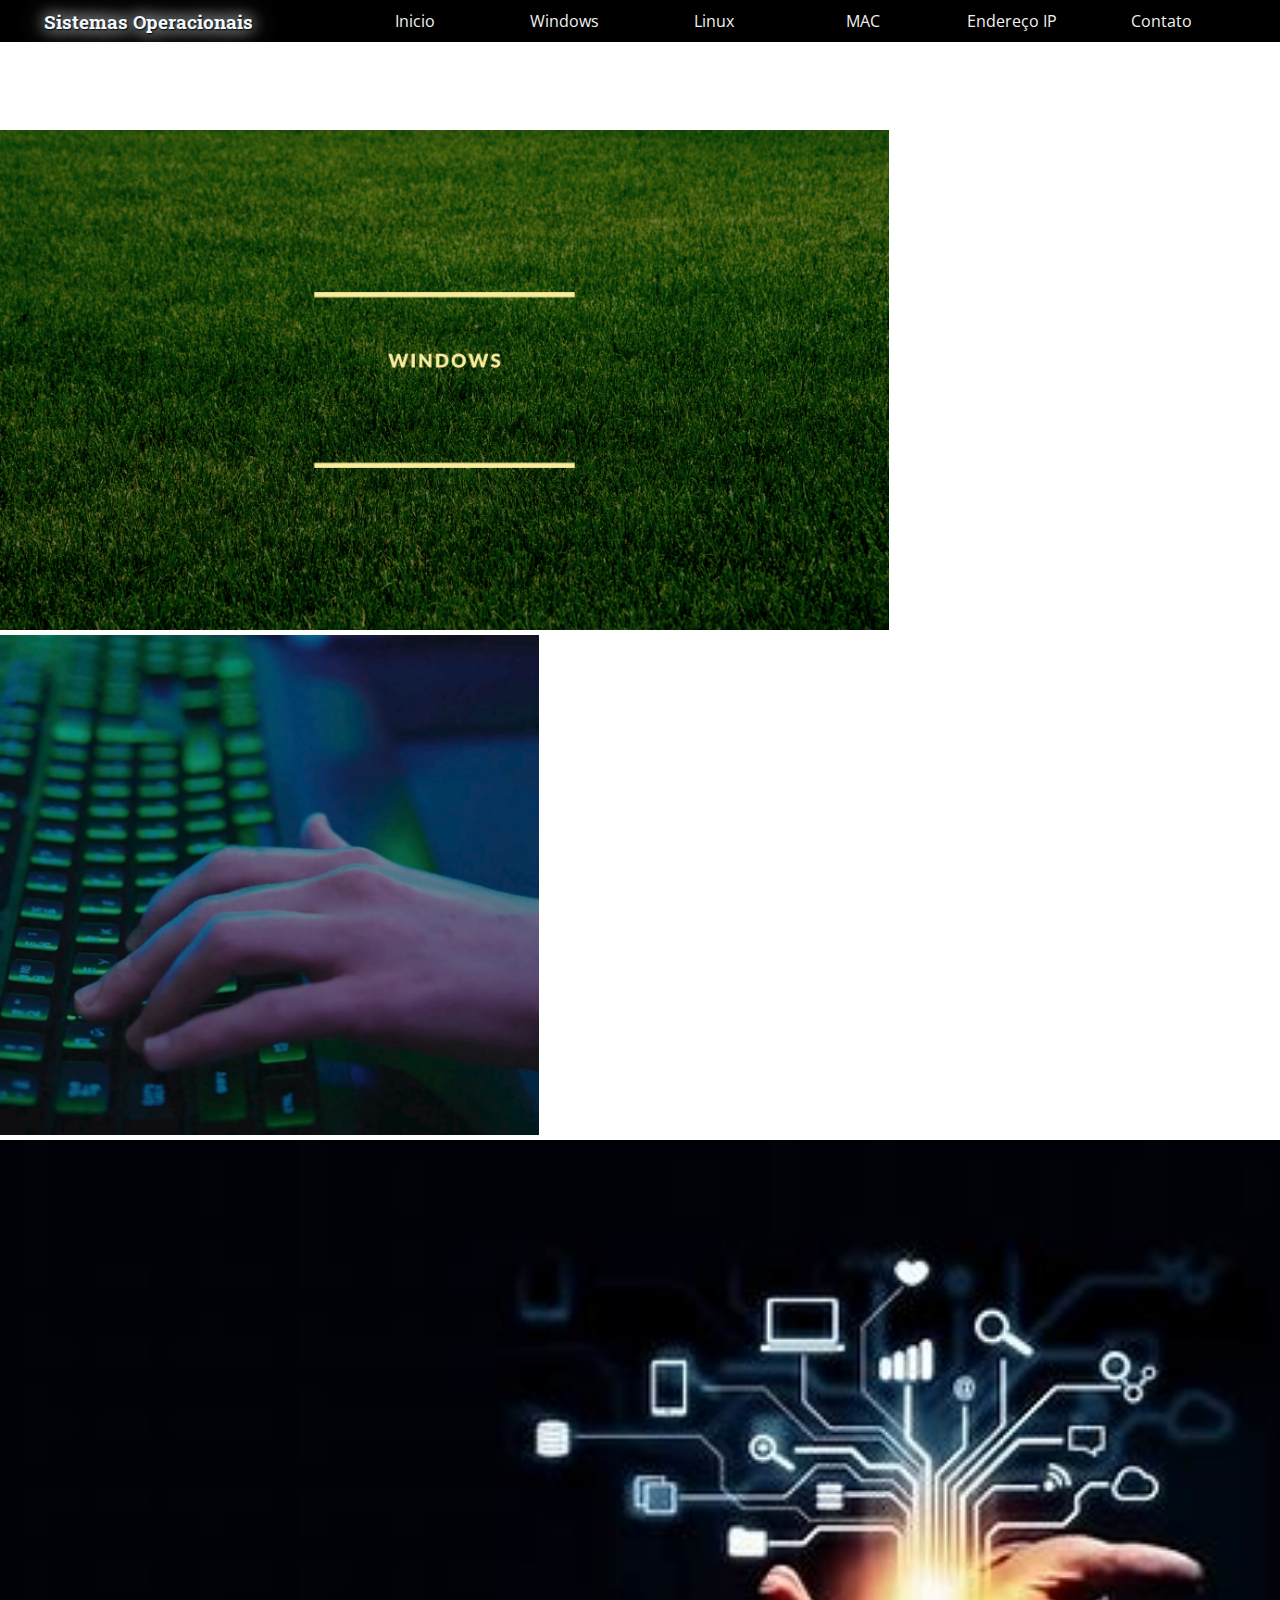
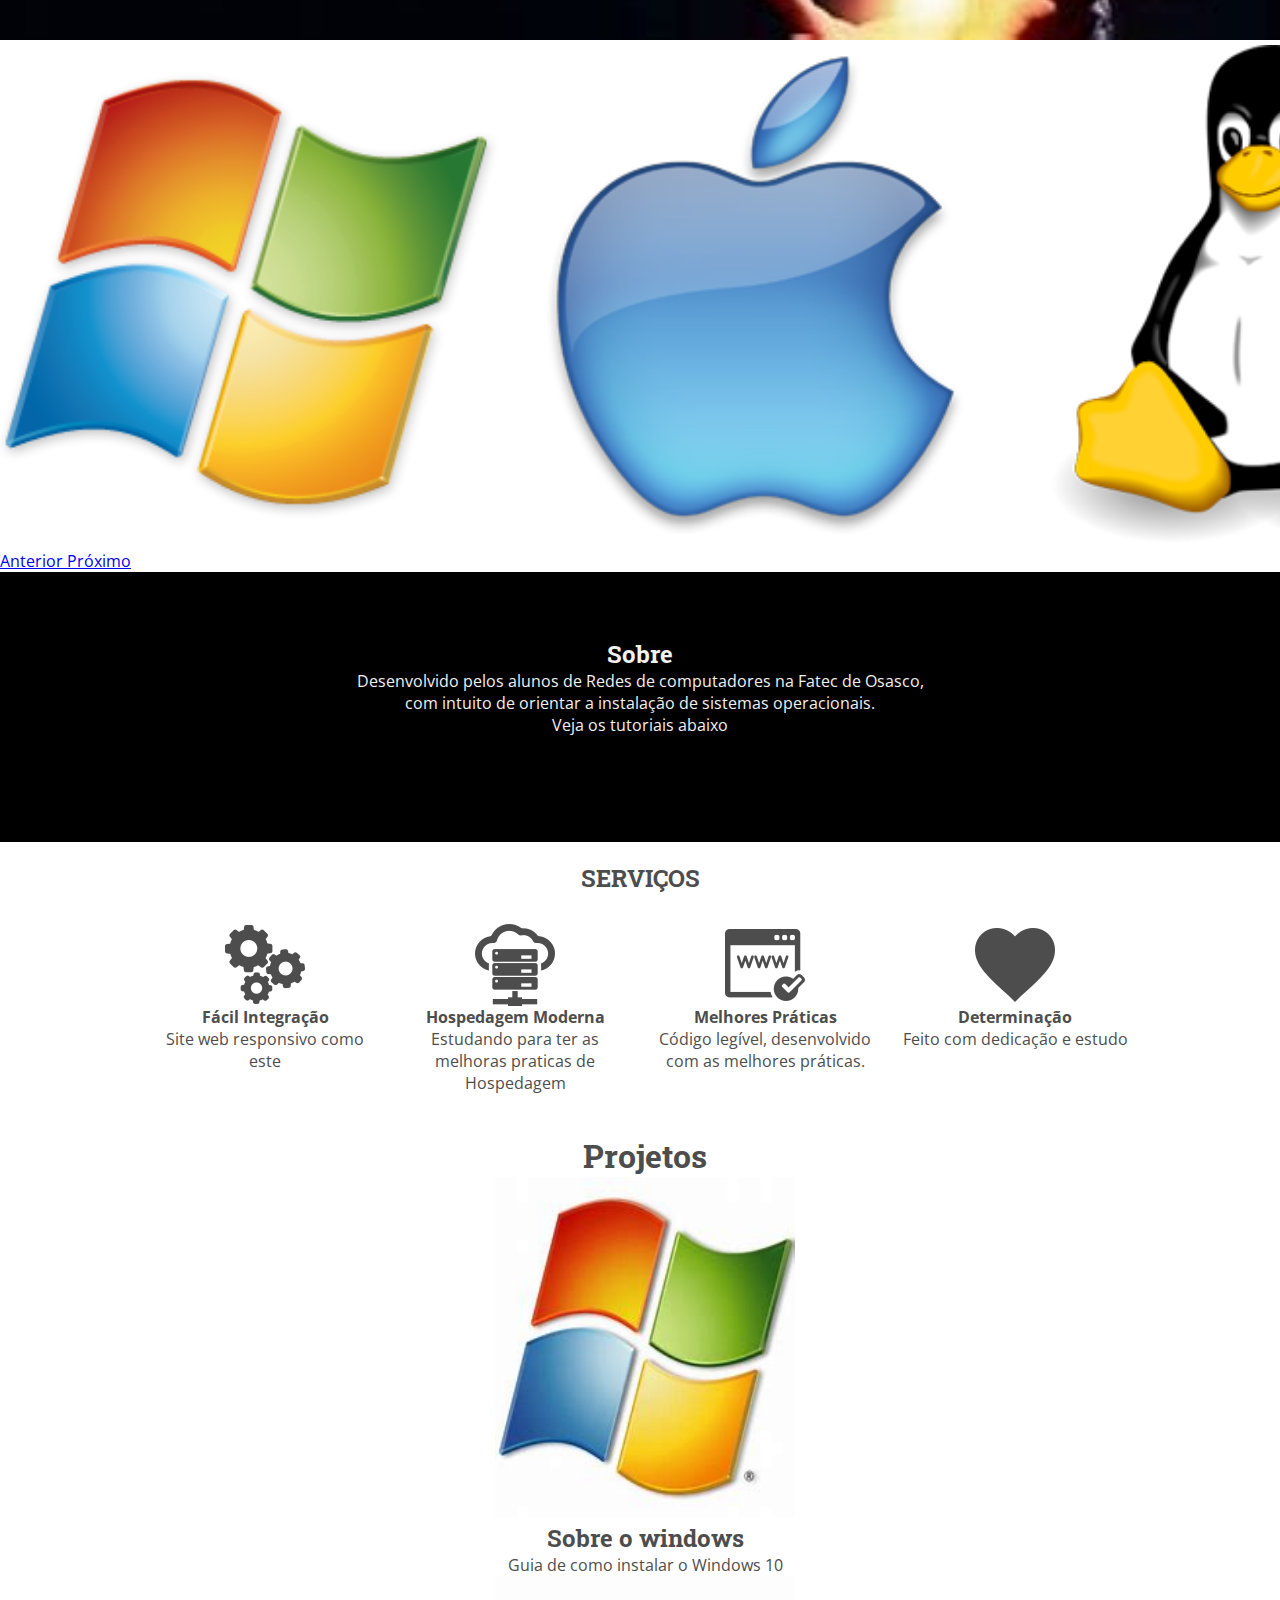
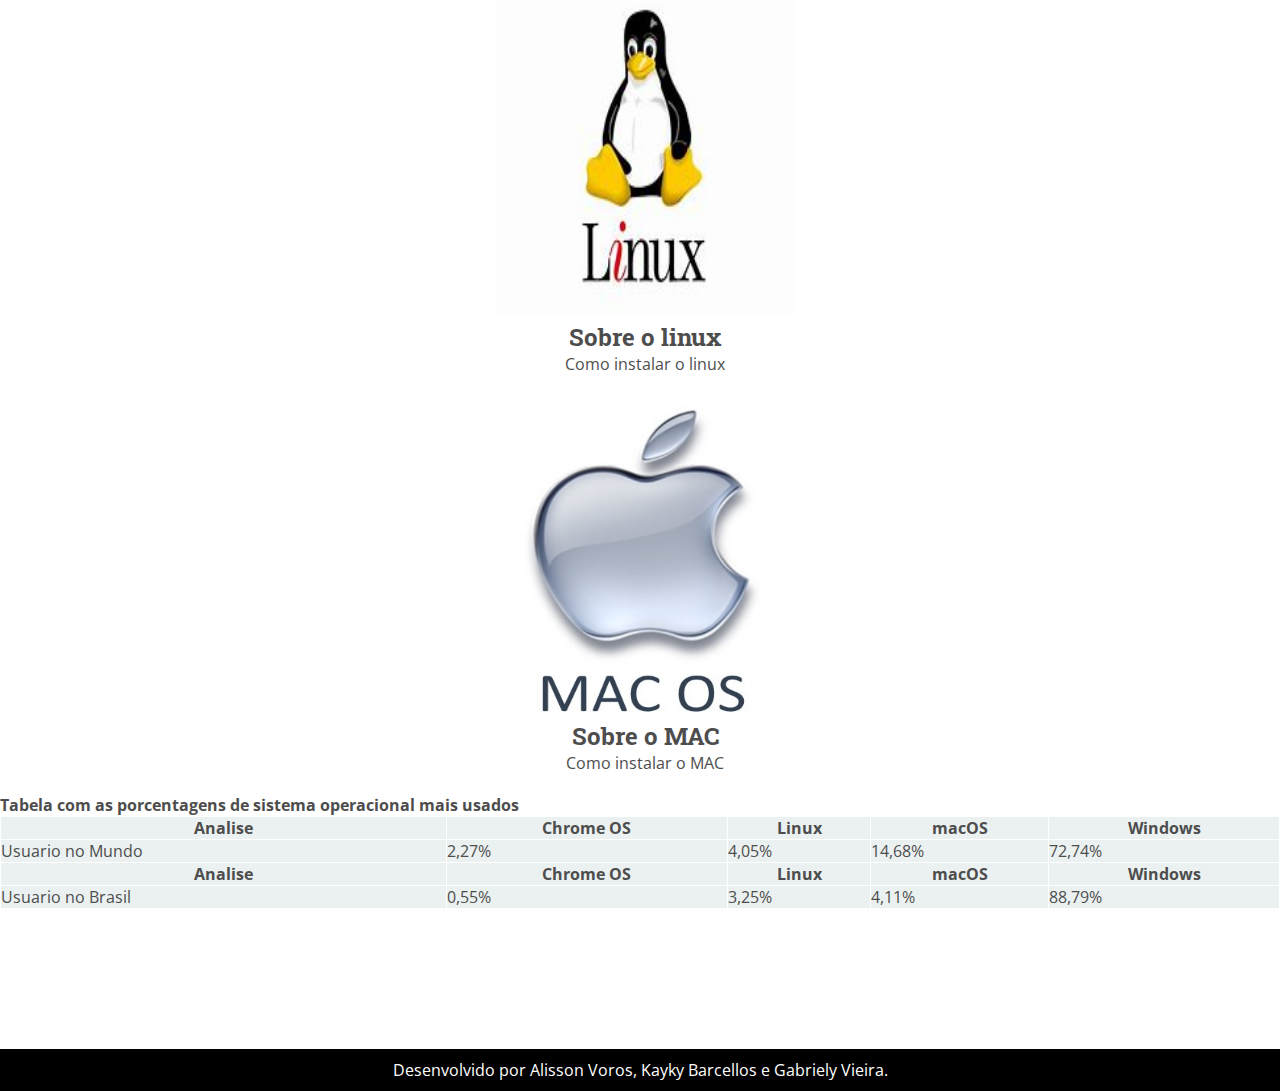
<file: index.html>
<!DOCTYPE html>
<html lang="pt-br">
<head>
    <meta charset="utf-8">
    <title>Sistemas Operacionais</title>
    <meta name="viewport" content="width=device-width, initial-scale=1.0">
    <link rel="stylesheet" href="https://stackpath.bootstrapcdn.com/bootstrap/4.1.3/css/bootstrap.min.css" integrity="sha384-MCw98/SFnGE8fJT3GXwEOngsV7Zt27NXFoaoApmYm81iuXoPkFOJwJ8ERdknLPMO" crossorigin="anonymous">
    <link href='https://fonts.googleapis.com/css?family=Open+Sans:400,700|Roboto+Slab:400,700|Pacifico' rel='stylesheet' type='text/css'>
    <link rel="stylesheet" href="css/style.css">
</head>
  
<body>
   <!-- MENU abaixo -->
    <nav>
      <h3>Sistemas Operacionais</h3>
        <ul>
            <li><a href="#">Inicio</a></li>
            <li><a href="PagWindows.html">Windows</a></li>
            <li><a href="PagLinux.html">Linux</a></li>
            <li><a href="PagMac.html">MAC</a></li>
            <li><a href="enderecoIP.html">Endereço IP</a></li> 
            <li><a href="contato.html">Contato</a></li>
        </ul>
    </nav>
 <!-- Carosel abaixo -->
<div id="carouselExampleIndicators" class="carousel slide" data-ride="carousel">
  <ol class="carousel-indicators" style=" color: black;">
    <li data-target="#carouselExampleIndicators" data-slide-to="0" class="active"></li>
    <li data-target="#carouselExampleIndicators" data-slide-to="1"></li>
    <li data-target="#carouselExampleIndicators" data-slide-to="2"></li>
    <li data-target="#carouselExampleIndicators" data-slide-to="3"></li>
  </ol>
  <div class="carousel-inner">
    <div class="carousel-item active">
      <img class="d-block w-100" src="./img/banner2.png" height="500px" height="450px" alt="Primeiro Slide">
    </div>
    <div class="carousel-item">
      <img class="d-block w-100" src="./img/banner7.png" height="500px" alt="Segundo Slide">
    </div>
    <div class="carousel-item">
      <img class="d-block w-100" src="./img/BANNER5.jpeg" height="500px" alt="Terceiro Slide">
    </div>
    <div class="carousel-item">
      <img class="d-block w-100" src="./img/banner4.png" height="500px" alt="quarto Slide">
    </div>
  </div>
  <a class="carousel-control-prev" href="#carouselExampleIndicators" role="button" data-slide="prev">
    <span class="carousel-control-prev-icon" aria-hidden="true"></span>
    <span class="sr-only">Anterior</span>
  </a>
  <a class="carousel-control-next" href="#carouselExampleIndicators" role="button" data-slide="next">
    <span class="carousel-control-next-icon" aria-hidden="true"></span>
    <span class="sr-only">Próximo</span>
  </a>
</div>
    <section id="sobre">
        <h2>Sobre </h2>
        <p>Desenvolvido pelos alunos de Redes de computadores na Fatec de Osasco,<br>
          com intuito de orientar a instalação de sistemas operacionais.<br>
          Veja os tutoriais abaixo
        </p>
    </section>

    <section id="servicos">
        <h2>SERVIÇOS</h2>
        <div>
            <img src="img/configs.png" alt="Engrenagens">
            <h4>Fácil Integração</h4>
            <p>Site web responsivo como este</p>
        </div>
        <div>
            <img src="img/hospedagem.png" alt="Servidor">
            <h4>Hospedagem Moderna</h4>
            <p>Estudando para ter as melhoras praticas de Hospedagem</p>
        </div>
        <div>
            <img src="img/site.png" alt="Navegador">
            <h4>Melhores Práticas</h4>
            <p>Código legível, desenvolvido com as melhores práticas.</p>
        </div>
        <div>
            <img src="img/coracao.png" alt="Coração">
            <h4>Determinação</h4>
            <p>Feito com dedicação e estudo</p>
        </div>
    </section>

    <section class="projetos">
        <h1>Projetos</h1>
        <div>
            <a href="PagWindows.html"><img src="img/win.jfif" alt="Windows"></a>
            <h2>Sobre o windows</h2>
            <p>Guia de como instalar o Windows 10</p>
        </div>
        <div>
            <a href="PagLinux.html"><img src="img/linux.jfif" alt="Linux"></a>
            <h2>Sobre o linux</h2>
            <p>Como instalar o linux</p>
        </div>
        <div>
            <a href="PagMac.html"><img src="img/mac.jpg" alt="MAC"></a>
            <h2>Sobre o MAC</h2>
            <p>Como instalar o MAC</p>
        </div>
    </section>
    <section>
      <h4>Tabela com as porcentagens de sistema operacional mais usados</h4>

<table style="width:100%">
  <tr>
    <th>Analise</th>
    <th>Chrome OS</th>
    <th>Linux</th> 
    <th>macOS</th>
    <th>Windows</th>
  </tr>
  <tr>
    <td>Usuario no Mundo</td>
    <td>2,27%</td>
    <td>4,05%</td>
    <td>14,68%</td>
    <td>72,74%</td>
  </tr>
  <tr>
    <th>Analise</th>
    <th>Chrome OS</th>
    <th>Linux</th> 
    <th>macOS</th>
    <th>Windows</th>
  </tr>
  <tr>
    <td>Usuario no Brasil</td>
    <td>0,55%</td>
    <td>3,25%</td>
    <td>4,11%</td>
    <td>88,79%</td>
  </tr>
  
</table>

    </section>

    <footer>
        <p>Desenvolvido por Alisson Voros, Kayky Barcellos e Gabriely Vieira.</p>
    </footer>
    
</body>
<script src="https://code.jquery.com/jquery-3.3.1.slim.min.js" integrity="sha384-q8i/X+965DzO0rT7abK41JStQIAqVgRVzpbzo5smXKp4YfRvH+8abtTE1Pi6jizo" crossorigin="anonymous"></script>
<script src="https://cdnjs.cloudflare.com/ajax/libs/popper.js/1.14.3/umd/popper.min.js" integrity="sha384-ZMP7rVo3mIykV+2+9J3UJ46jBk0WLaUAdn689aCwoqbBJiSnjAK/l8WvCWPIPm49" crossorigin="anonymous"></script>
<script src="https://stackpath.bootstrapcdn.com/bootstrap/4.1.3/js/bootstrap.min.js" integrity="sha384-ChfqqxuZUCnJSK3+MXmPNIyE6ZbWh2IMqE241rYiqJxyMiZ6OW/JmZQ5stwEULTy" crossorigin="anonymous"></script>

</html>
</file>
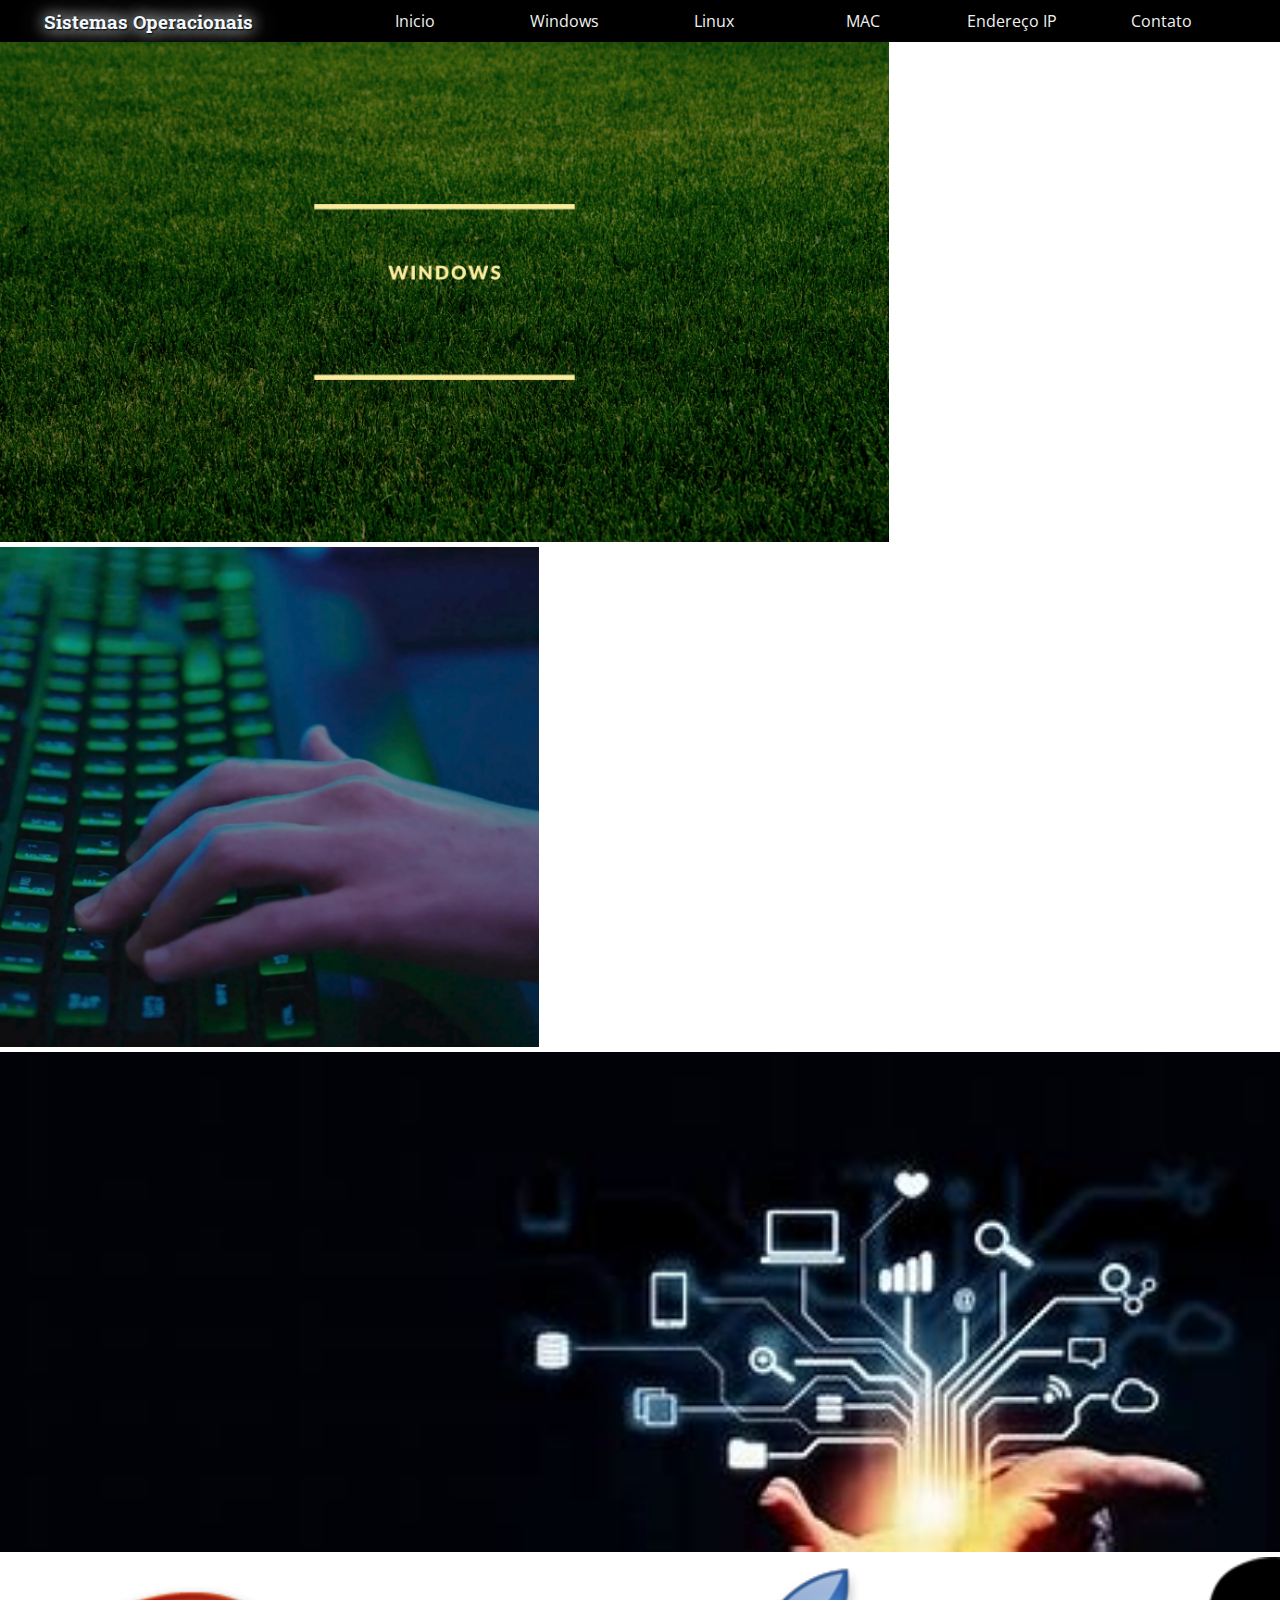
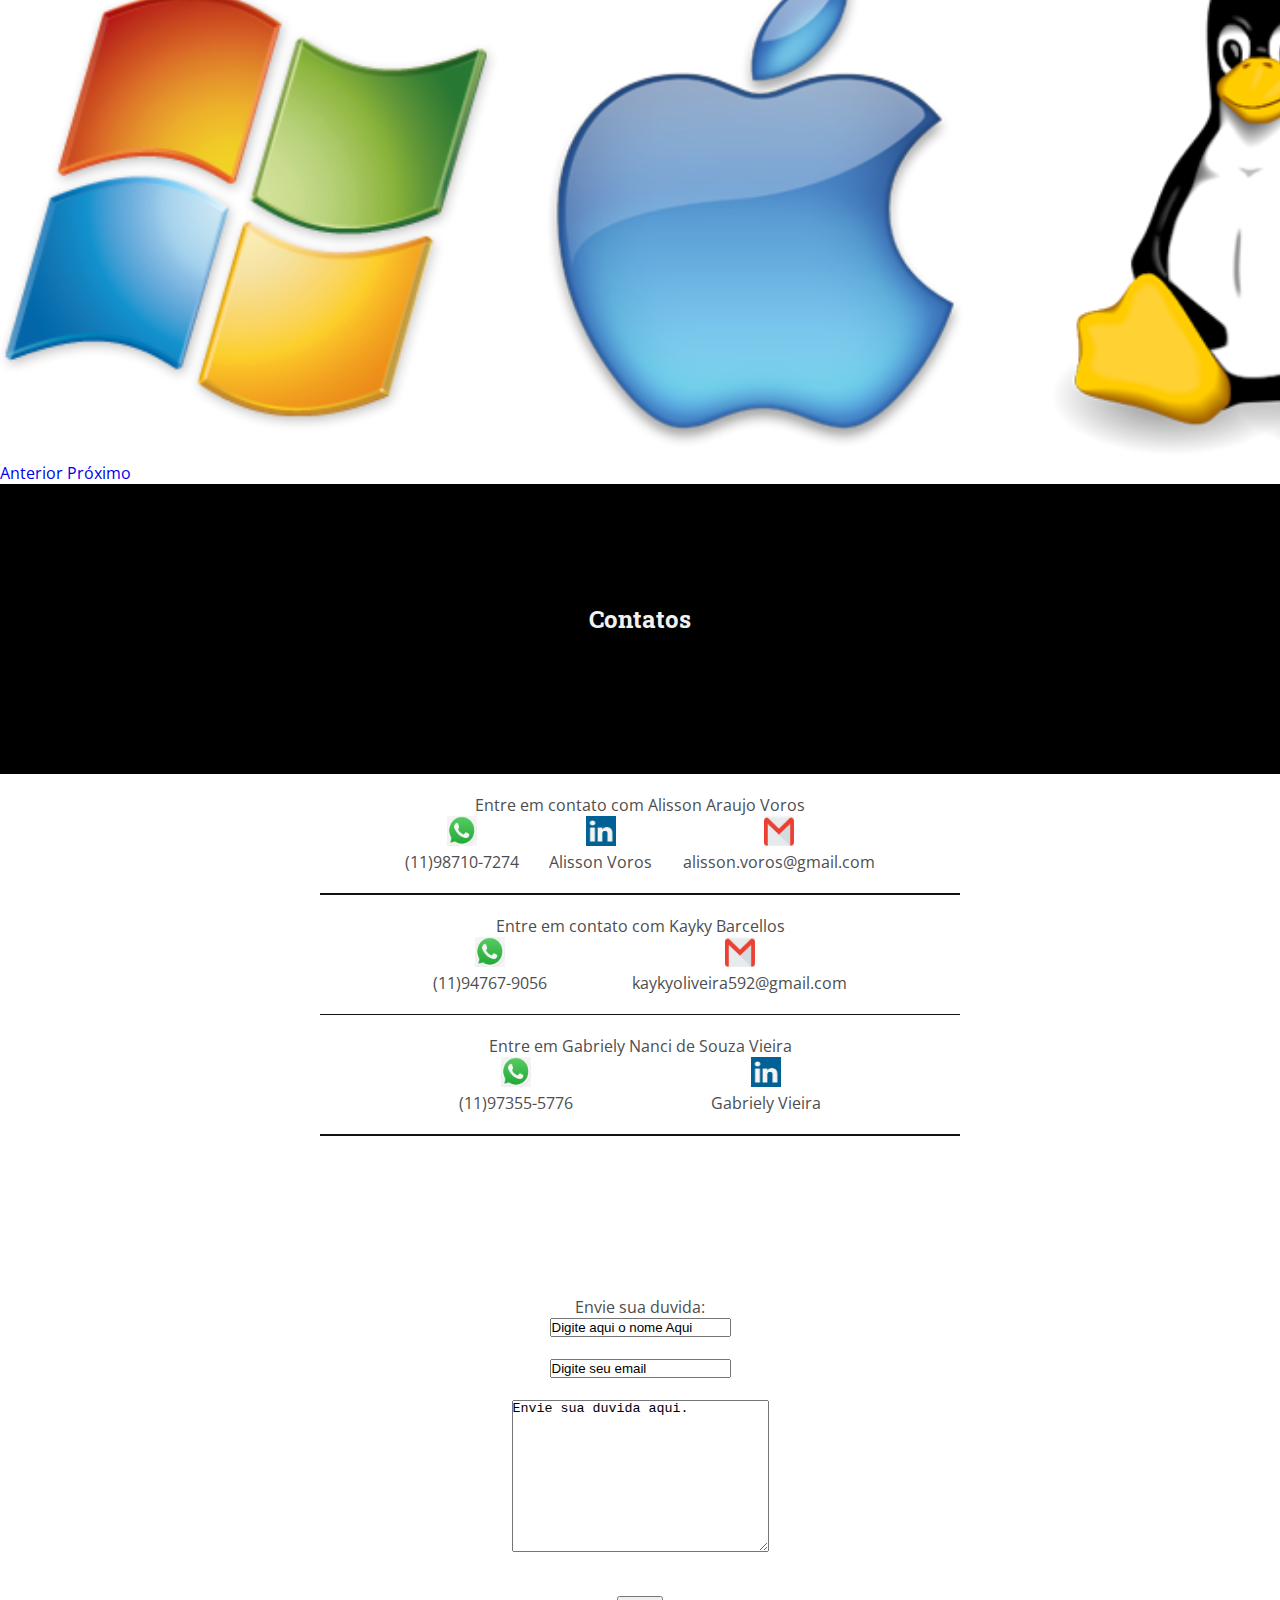
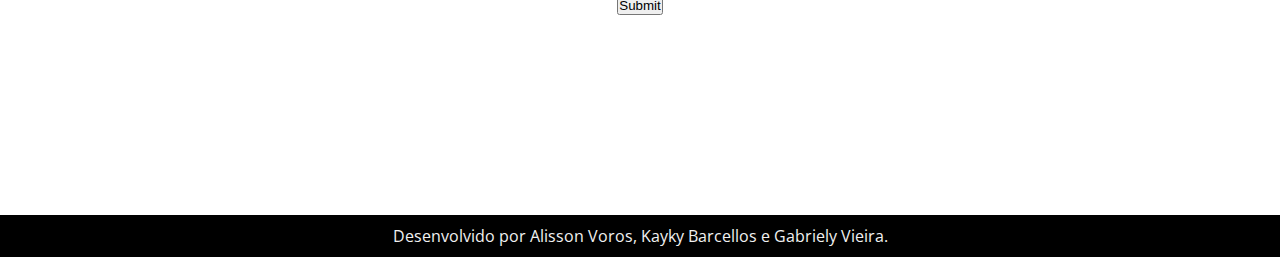
<file: contato.html>
<!DOCTYPE html>
<html lang="pt-br">
<head>
    <meta charset="utf-8">
    <title>Contato</title>
    <meta name="viewport" content="width=device-width, initial-scale=1.0">
    <link rel="stylesheet" href="https://stackpath.bootstrapcdn.com/bootstrap/4.1.3/css/bootstrap.min.css" integrity="sha384-MCw98/SFnGE8fJT3GXwEOngsV7Zt27NXFoaoApmYm81iuXoPkFOJwJ8ERdknLPMO" crossorigin="anonymous">
    <link href='https://fonts.googleapis.com/css?family=Open+Sans:400,700|Roboto+Slab:400,700|Pacifico' rel='stylesheet' type='text/css'>
    <link rel="stylesheet" href="css/style5.css">
</head>
  
<body>
   <!-- MENU abaixo -->
    <nav>
      <h3>Sistemas Operacionais</h3>
        <ul>
            <li><a href="index.html">Inicio</a></li>
            <li><a href="PagWindows.html">Windows</a></li>
            <li><a href="PagLinux.html">Linux</a></li>
            <li><a href="PagMac.html">MAC</a></li>
            <li><a href="enderecoIP.html">Endereço IP</a></li>
            <li><a href="contato.html">Contato</a></li>
        </ul>
    </nav>
 <!-- Carosel abaixo -->
<div id="carouselExampleIndicators" class="carousel slide" data-ride="carousel">
  <ol class="carousel-indicators" style=" color: black;">
    <li data-target="#carouselExampleIndicators" data-slide-to="0" class="active"></li>
    <li data-target="#carouselExampleIndicators" data-slide-to="1"></li>
    <li data-target="#carouselExampleIndicators" data-slide-to="2"></li>
    <li data-target="#carouselExampleIndicators" data-slide-to="3"></li>
  </ol>
  <div class="carousel-inner">
    <div class="carousel-item active">
      <img class="d-block w-100" src="./img/banner2.png" height="500px" height="450px" alt="Primeiro Slide">
    </div>
    <div class="carousel-item">
      <img class="d-block w-100" src="./img/banner7.png" height="500px" alt="Segundo Slide">
    </div>
    <div class="carousel-item">
      <img class="d-block w-100" src="./img/BANNER5.jpeg" height="500px" alt="Terceiro Slide">
    </div>
    <div class="carousel-item">
      <img class="d-block w-100" src="./img/banner4.png" height="500px" alt="quarto Slide">
    </div>
  </div>
  <a class="carousel-control-prev" href="#carouselExampleIndicators" role="button" data-slide="prev">
    <span class="carousel-control-prev-icon" aria-hidden="true"></span>
    <span class="sr-only">Anterior</span>
  </a>
  <a class="carousel-control-next" href="#carouselExampleIndicators" role="button" data-slide="next">
    <span class="carousel-control-next-icon" aria-hidden="true"></span>
    <span class="sr-only">Próximo</span>
  </a>
</div>
    <section id="sobre">
        <h2>Contatos</h2>
    </section>

    <section id="contato">
        <p>Entre em contato com Alisson Araujo Voros</p>
        <div>
            <img src="img/zap.png" alt="fone">
            <p>(11)98710-7274</a></p>
        </div>
        <div>
            <a href="https://www.linkedin.com/in/alissonvoros/"><img src="img/linkedin.png" alt="linkedIn"></a>
            <p>Alisson Voros</p>
        </div>
        <div>   
            <img src="img/email.png" alt="email">
            <p>alisson.voros@gmail.com</a></p>
        </div>
    </section>
    <div class="linha1">
    </div>
    
    <section id="contato">
      <p>Entre em contato com Kayky Barcellos
      </p>
      <div>
          <img src="img/zap.png" alt="fone">
          <p>(11)94767-9056</p>
      </div>
      <div>   
          <img src="img/email.png" alt="email">
          <p> kaykyoliveira592@gmail.com</p>
      </div>
  </section>
  <div class="linha2">
  </div>
  <section id="contato">
    <p>Entre em Gabriely Nanci de Souza Vieira</p>
    <div>
        <img src="img/zap.png" alt="fone">
        <p> (11)97355-5776</a></p>
    </div>
    <div>
        <a href="https://www.linkedin.com/in/gabriely-nanci-b670761b5/?utm_source=share&utm_campaign=share_via&utm_content=profile&utm_medium=android_app"><img src="img/linkedin.png" alt="linkedIn"></a>
        <p>Gabriely Vieira</p>
    </div>
</section>
<div class="linha3">
</div>
    <aside>
      <form action="/action_page.php">
        <label for="fname">Envie sua duvida:</label>
        <input type="text" id="fname" name="fname" value="Digite aqui o nome Aqui"><br>
        <input type="email" id="email" name="email" value="Digite seu email"><br>
        <textarea name="message" rows="10" cols="30">Envie sua duvida aqui.</textarea>
        <br><br>
        <input type="submit">
      </form>
    </aside>
    <footer>
        <p>Desenvolvido por Alisson Voros, Kayky Barcellos e Gabriely Vieira.</p>
    </footer>
    
</body>
<script src="https://code.jquery.com/jquery-3.3.1.slim.min.js" integrity="sha384-q8i/X+965DzO0rT7abK41JStQIAqVgRVzpbzo5smXKp4YfRvH+8abtTE1Pi6jizo" crossorigin="anonymous"></script>
<script src="https://cdnjs.cloudflare.com/ajax/libs/popper.js/1.14.3/umd/popper.min.js" integrity="sha384-ZMP7rVo3mIykV+2+9J3UJ46jBk0WLaUAdn689aCwoqbBJiSnjAK/l8WvCWPIPm49" crossorigin="anonymous"></script>
<script src="https://stackpath.bootstrapcdn.com/bootstrap/4.1.3/js/bootstrap.min.js" integrity="sha384-ChfqqxuZUCnJSK3+MXmPNIyE6ZbWh2IMqE241rYiqJxyMiZ6OW/JmZQ5stwEULTy" crossorigin="anonymous"></script>

</html>
</file>
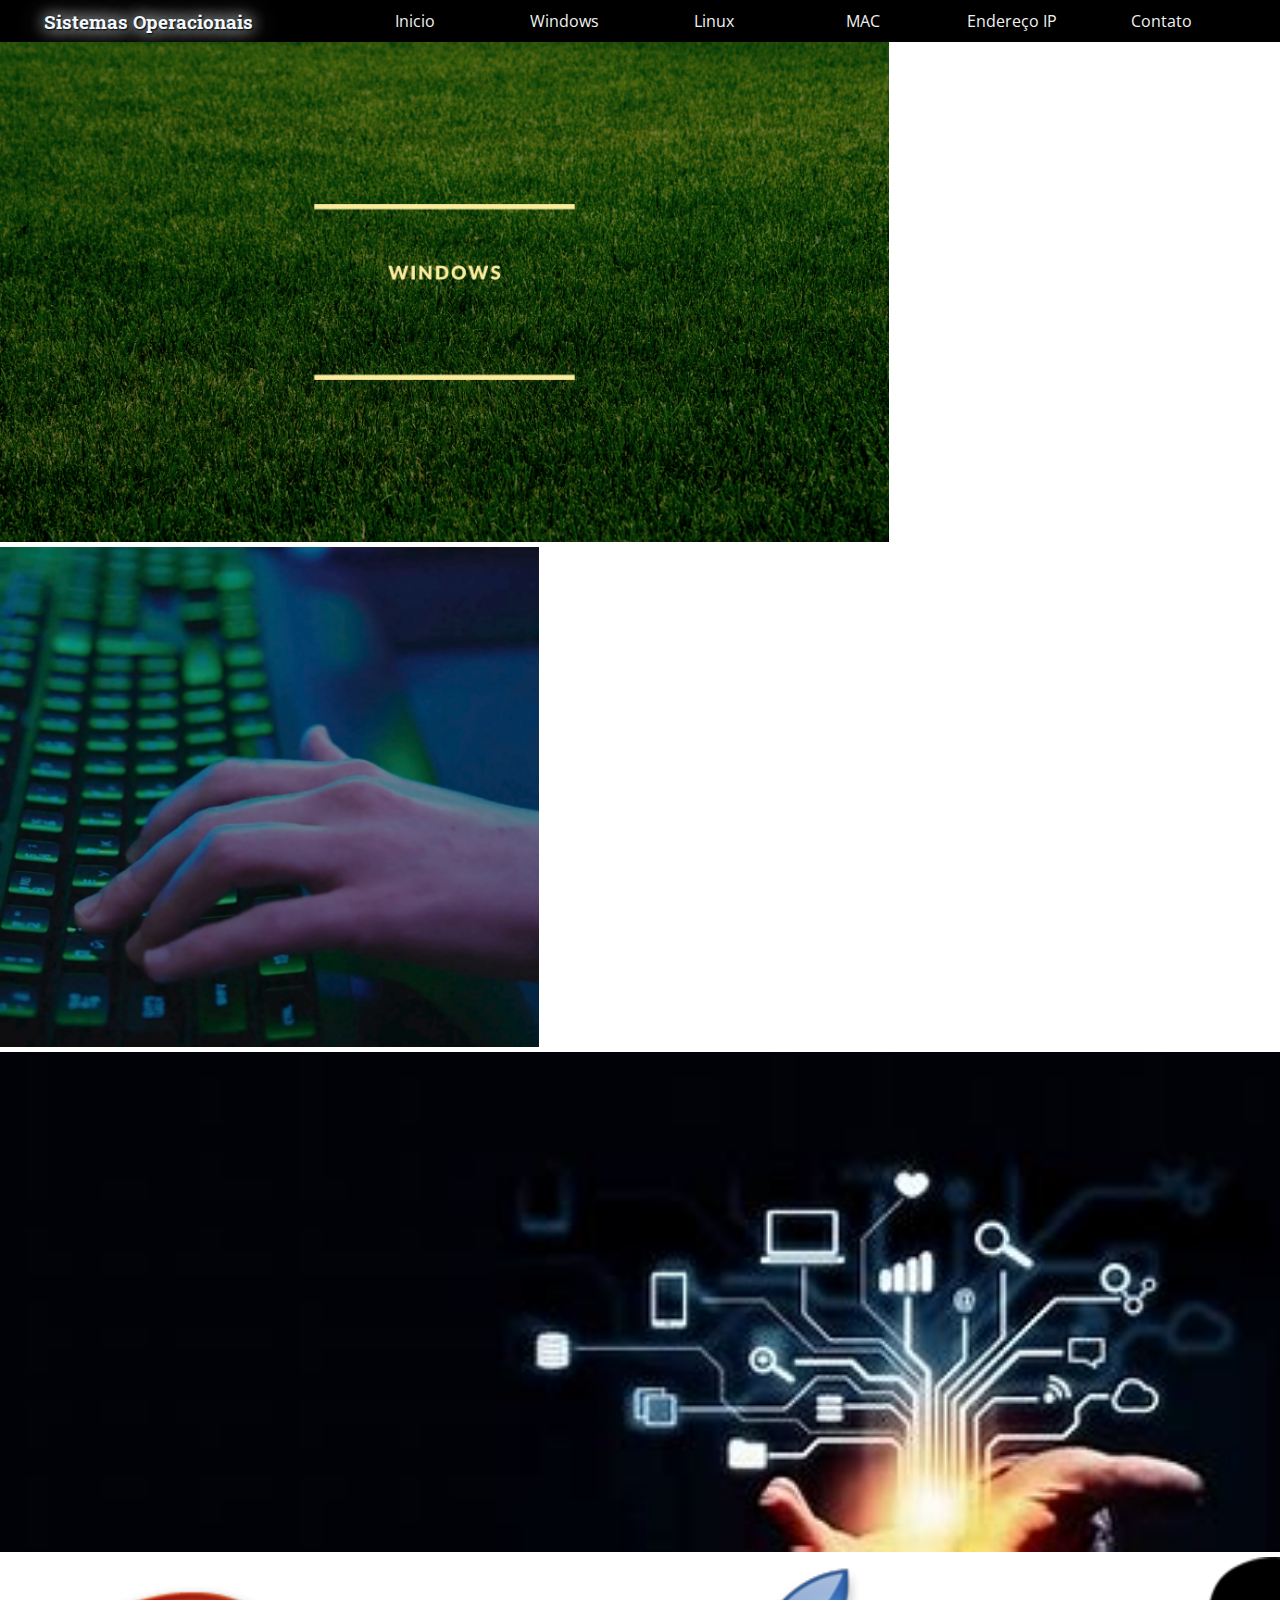
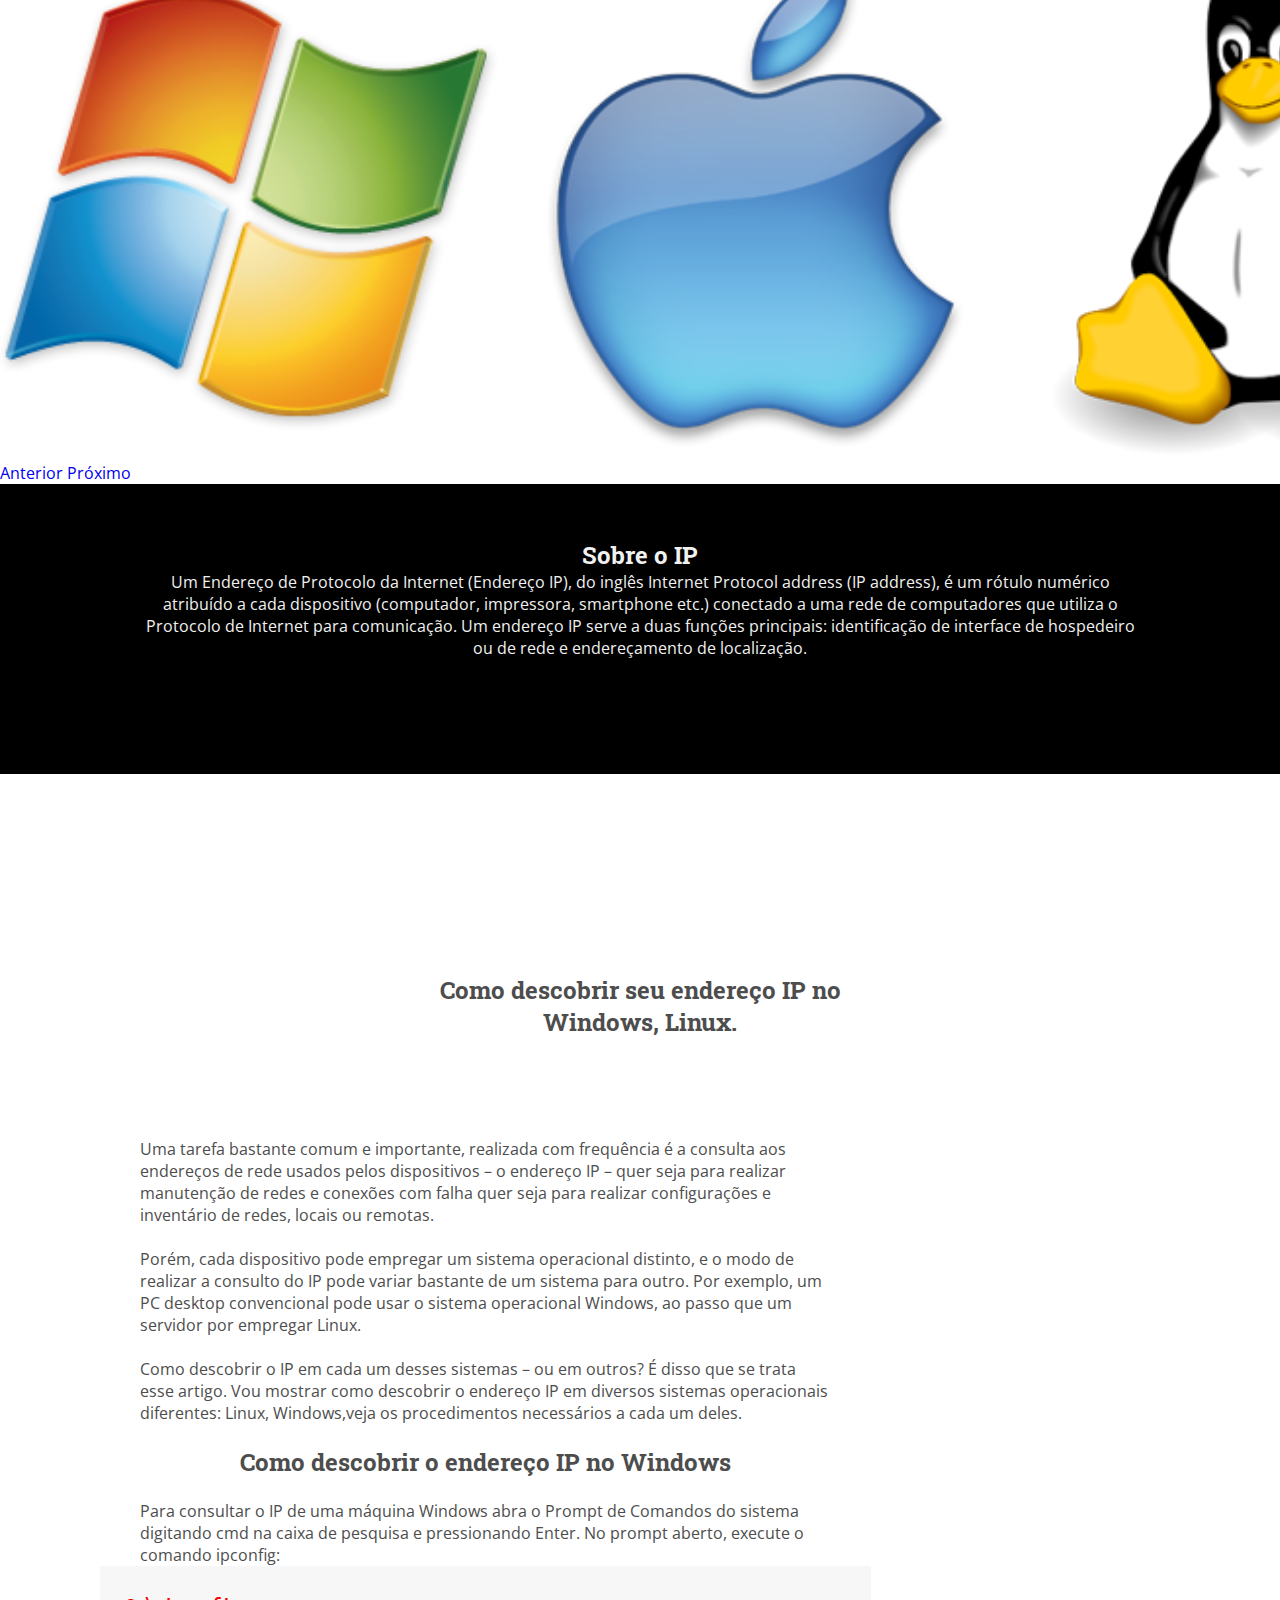
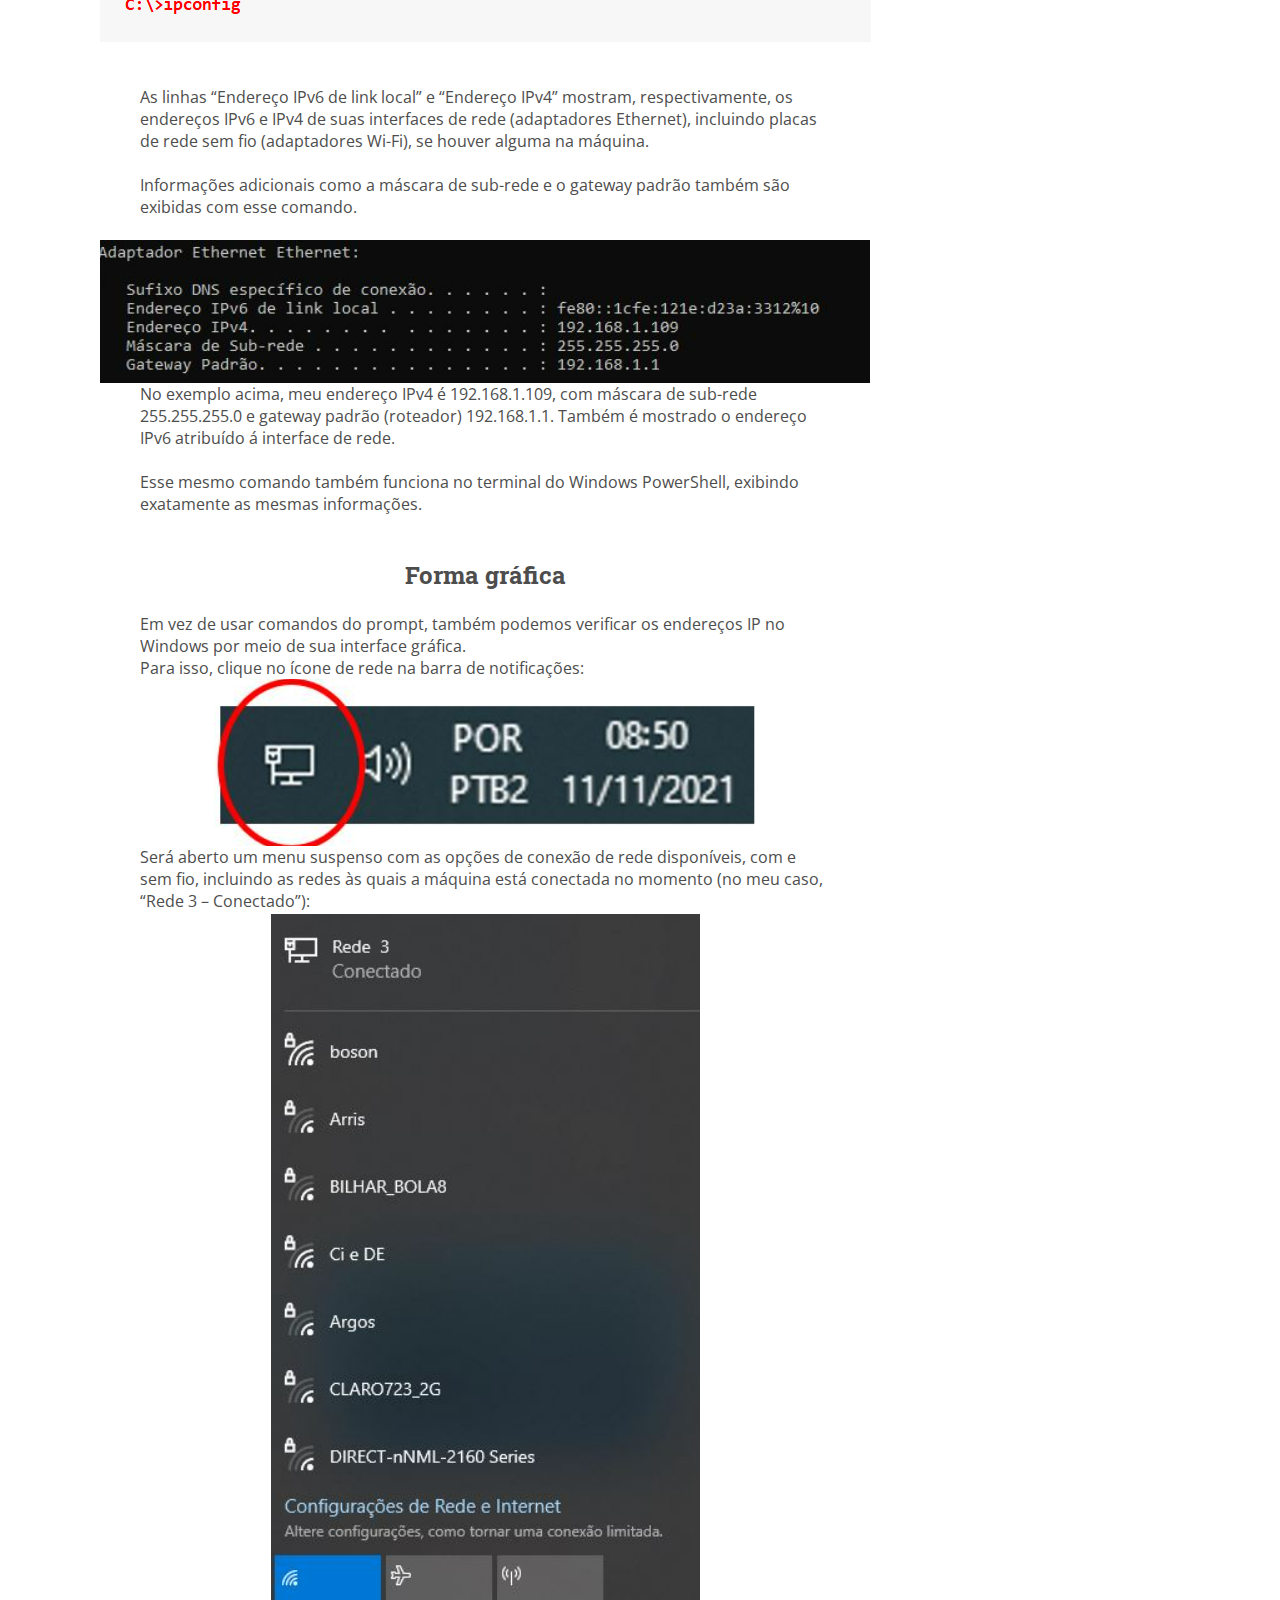
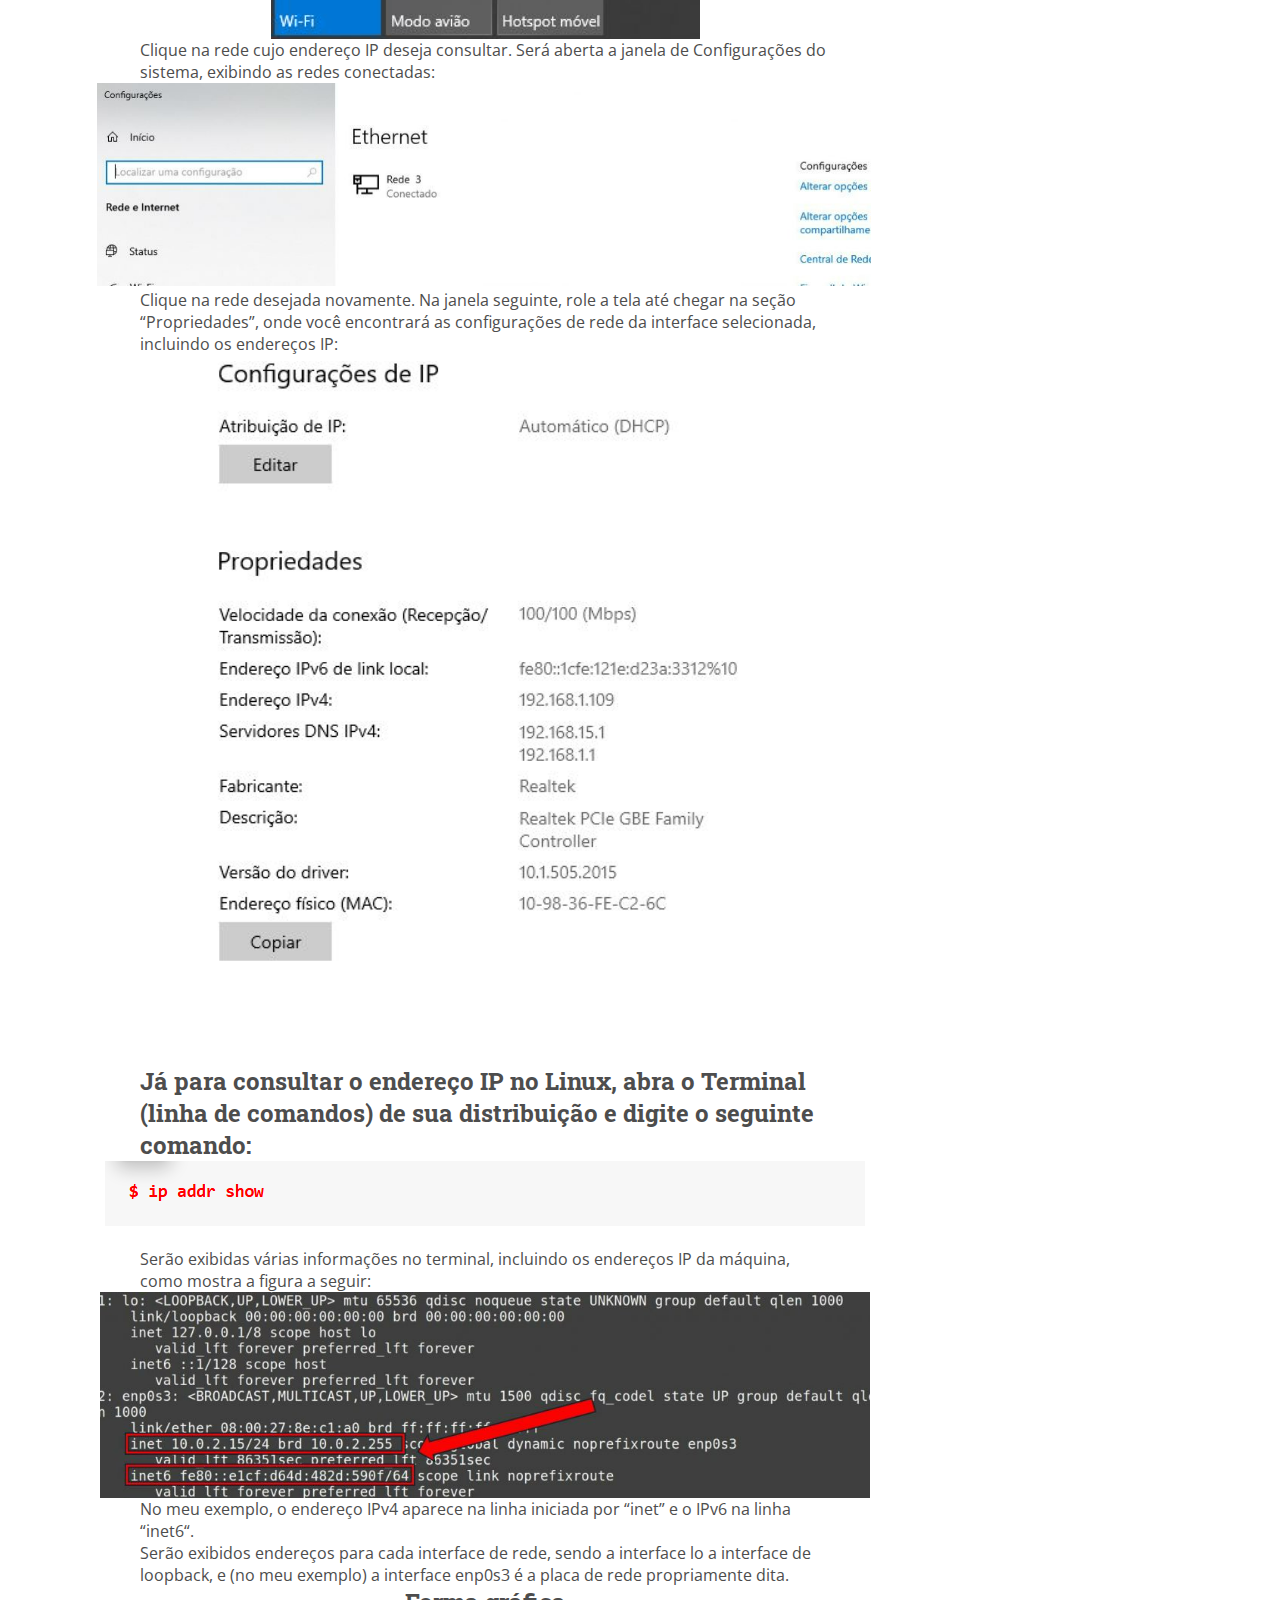
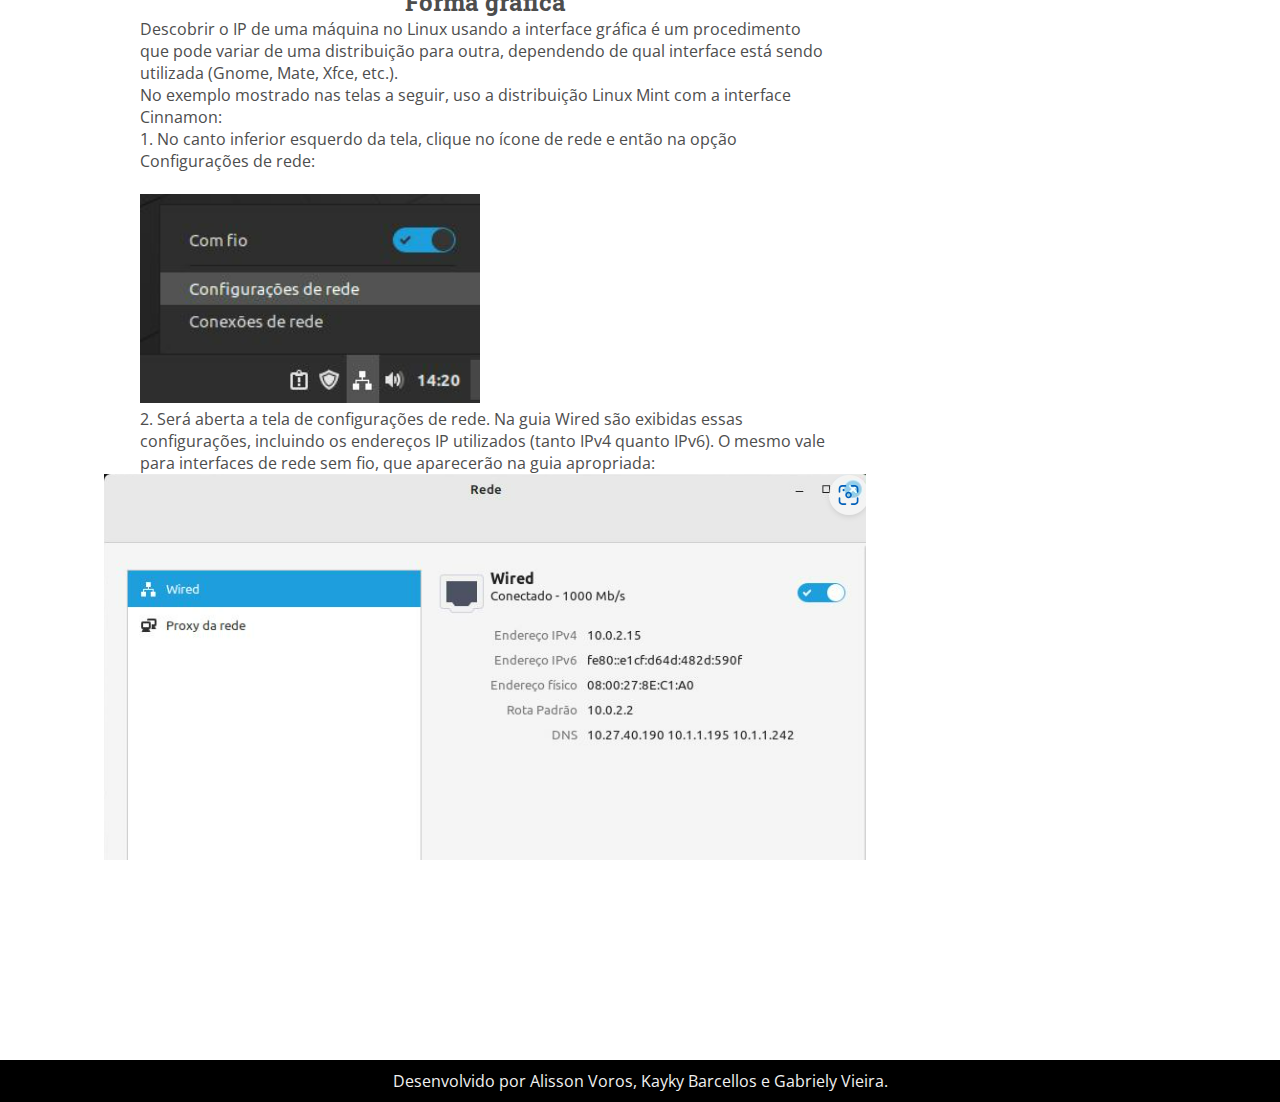
<file: enderecoIP.html>
<!DOCTYPE html>
<html lang="pt-br">
<head>
    <meta charset="UTF-8">
    <title>Endereço IP</title>
    <meta name="viewport" content="width=device-width, initial-scale=1.0">
    <link rel="stylesheet" href="https://stackpath.bootstrapcdn.com/bootstrap/4.1.3/css/bootstrap.min.css" integrity="sha384-MCw98/SFnGE8fJT3GXwEOngsV7Zt27NXFoaoApmYm81iuXoPkFOJwJ8ERdknLPMO" crossorigin="anonymous">
    <link href='https://fonts.googleapis.com/css?family=Open+Sans:400,700|Roboto+Slab:400,700|Pacifico' rel='stylesheet' type='text/css'>
    <link rel="stylesheet" href="css/style6.css">
</head>
<body>
       <!-- MENU abaixo -->
       <nav>
        <h3>Sistemas Operacionais</h3>
          <ul>
              <li><a href="index.html">Inicio</a></li>
              <li><a href="PagWindows.html">Windows</a></li>
              <li><a href="PagLinux.html">Linux</a></li>
              <li><a href="PagMac.html">MAC</a></li>
              <li><a href="enderecoIP.html">Endereço IP</a></li>
              <li><a href="contato.html">Contato</a></li>
          </ul>
      </nav>
    <!-- Carosel abaixo -->
    <div id="carouselExampleIndicators" class="carousel slide" data-ride="carousel">
        <ol class="carousel-indicators" style=" color: black;">
        <li data-target="#carouselExampleIndicators" data-slide-to="0" class="active"></li>
        <li data-target="#carouselExampleIndicators" data-slide-to="1"></li>
        <li data-target="#carouselExampleIndicators" data-slide-to="2"></li>
        <li data-target="#carouselExampleIndicators" data-slide-to="3"></li>
        </ol>
        <div class="carousel-inner">
        <div class="carousel-item active">
            <img class="d-block w-100" src="./img/banner2.png" height="500px" height="450px" alt="Primeiro Slide">
        </div>
        <div class="carousel-item">
            <img class="d-block w-100" src="./img/banner7.png" height="500px" alt="Segundo Slide">
        </div>
        <div class="carousel-item">
            <img class="d-block w-100" src="./img/BANNER5.jpeg" height="500px" alt="Terceiro Slide">
        </div>
        <div class="carousel-item">
            <img class="d-block w-100" src="./img/banner4.png" height="500px" alt="quarto Slide">
        </div>
        </div>
        <a class="carousel-control-prev" href="#carouselExampleIndicators" role="button" data-slide="prev">
        <span class="carousel-control-prev-icon" aria-hidden="true"></span>
        <span class="sr-only">Anterior</span>
        </a>
        <a class="carousel-control-next" href="#carouselExampleIndicators" role="button" data-slide="next">
        <span class="carousel-control-next-icon" aria-hidden="true"></span>
        <span class="sr-only">Próximo</span>
        </a>
    </div>
    </header>
    <section id="sobre">
            <h2>Sobre o IP</h2>
            <p>Um Endereço de Protocolo da Internet (Endereço IP), do inglês Internet Protocol address (IP address), é um rótulo numérico atribuído a cada dispositivo (computador, impressora, smartphone etc.) conectado a uma rede de computadores que utiliza o Protocolo de Internet para comunicação. Um endereço IP serve a duas funções principais: identificação de interface de hospedeiro ou de rede e endereçamento de localização.</p>
        
    </section>
    <section id="servicos">
            <div>
                <h2>Como descobrir seu endereço IP no<br>
                    Windows, Linux.</h2>
            </div>
    </section>
    <section>
            <div class="texto1">
                <p>
                    Uma tarefa bastante comum e importante, realizada com frequência é a consulta aos endereços de rede usados pelos dispositivos – o endereço IP – quer seja para realizar manutenção de redes e conexões com falha quer seja para realizar configurações e inventário de redes, locais ou remotas.
                    <br><br>
                    Porém, cada dispositivo pode empregar um sistema operacional distinto, e o modo de realizar a consulto do IP pode variar bastante de um sistema para outro. Por exemplo, um PC desktop convencional pode usar o sistema operacional Windows, ao passo que um servidor por empregar Linux.
                    <br><br>
                    Como descobrir o IP em cada um desses sistemas – ou em outros? É disso que se trata esse artigo. Vou mostrar como descobrir o endereço IP em diversos sistemas operacionais diferentes: Linux, Windows,veja os procedimentos necessários a cada um deles. 
                    <br><br>
                </p>
                <h2>Como descobrir o endereço IP no Windows</h2>
                <br>
                <p>Para consultar o IP de uma máquina Windows abra o Prompt de Comandos do sistema digitando cmd na caixa de pesquisa e pressionando Enter. No prompt aberto, execute o comando ipconfig:</p>
                <img src="img/modeloIP1.png" alt="Buscar IP">
                <br><br>
                <p>
                    As linhas “Endereço IPv6 de link local” e “Endereço IPv4” mostram, respectivamente, os endereços IPv6 e IPv4 de suas interfaces de rede (adaptadores Ethernet), incluindo placas de rede sem fio (adaptadores Wi-Fi), se houver alguma na máquina.
                    <br><br>
                    Informações adicionais como a máscara de sub-rede e o gateway padrão também são exibidas com esse comando.
                    <br><br>
                </p>
                <img src="img/modeloIP2.png" alt="">
                <p>
                        No exemplo acima, meu endereço IPv4 é 192.168.1.109, com máscara de sub-rede 255.255.255.0 e gateway padrão (roteador) 192.168.1.1. Também é mostrado o endereço IPv6 atribuído á interface de rede.
                        <br><br>
                        Esse mesmo comando também funciona no terminal do Windows PowerShell, exibindo exatamente as mesmas informações.
                </p>
                <br><br>
                <h2>Forma gráfica</h2>
                <br>
                <p>
                    Em vez de usar comandos do prompt, também podemos verificar os endereços IP no Windows por meio de sua interface gráfica.
                    <br>
                    Para isso, clique no ícone de rede na barra de notificações:
                </p>
                <img src="img/modeloIP3.png" alt="">
                <p>
                    Será aberto um menu suspenso com as opções de conexão de rede disponíveis, com e sem fio, incluindo as redes às quais a máquina está conectada no momento (no meu caso, “Rede 3 – Conectado”):
                </p>
                <img src="img/modeloIP4.png" alt="">
                <p>
                    Clique na rede cujo endereço IP deseja consultar. Será aberta a janela de Configurações do sistema, exibindo as redes conectadas:
                </p>
                <img src="img/modeloIP5.png" alt="">
                <p>
                    Clique na rede desejada novamente. Na janela seguinte, role a tela até chegar na seção “Propriedades”, onde você encontrará as configurações de rede da interface selecionada, incluindo os endereços IP:
                </p>
                <img src="img/modeloIP6.png" alt="">
            </div>
            <div class="texto2">
                <h2>
                    Já para consultar o endereço IP no Linux, abra o Terminal (linha de comandos) de sua distribuição e digite o seguinte comando:
                </h2>
                <img src="img/modeloIP7.png" alt="">
                <br>
                <p>
                    Serão exibidas várias informações no terminal, incluindo os endereços IP da máquina, como mostra a figura a seguir:
                </p>
                <img src="img/modeloIP8.png" alt="">
                <p>
                    No meu exemplo, o endereço IPv4 aparece na linha iniciada por “inet” e o IPv6 na linha “inet6“. 
                    <br>
                    Serão exibidos endereços para cada interface de rede, sendo a interface lo a interface de loopback, e (no meu exemplo) a interface enp0s3 é a placa de rede propriamente dita.
                </p>
                <h2>Forma gráfica</h2>
                <p>
                    Descobrir o IP de uma máquina no Linux usando a interface gráfica é um procedimento que pode variar de uma distribuição para outra, dependendo de qual interface está sendo utilizada (Gnome, Mate, Xfce, etc.).
                    <br>
                    No exemplo mostrado nas telas a seguir, uso a distribuição Linux Mint com a interface Cinnamon:
                    <br>
                    1. No canto inferior esquerdo da tela, clique no ícone de rede e então na opção Configurações de rede:
                    <br><br>
                    <img src="img/modelo9IP.png" alt="">
                </p>
                <p>
                    2.  Será aberta a tela de configurações de rede. Na guia Wired são exibidas essas configurações, incluindo os endereços IP utilizados (tanto IPv4 quanto IPv6). O mesmo vale para interfaces de rede sem fio, que aparecerão na guia apropriada:
                </p>
                <img src="img/modeloIP10.png" alt="">
            </div>
    </section>
    <aside>

    </aside>
    <footer>
            <p>Desenvolvido por Alisson Voros, Kayky Barcellos e Gabriely Vieira.</p>
    </footer>

</body>
<script src="https://code.jquery.com/jquery-3.3.1.slim.min.js" integrity="sha384-q8i/X+965DzO0rT7abK41JStQIAqVgRVzpbzo5smXKp4YfRvH+8abtTE1Pi6jizo" crossorigin="anonymous"></script>
<script src="https://cdnjs.cloudflare.com/ajax/libs/popper.js/1.14.3/umd/popper.min.js" integrity="sha384-ZMP7rVo3mIykV+2+9J3UJ46jBk0WLaUAdn689aCwoqbBJiSnjAK/l8WvCWPIPm49" crossorigin="anonymous"></script>
<script src="https://stackpath.bootstrapcdn.com/bootstrap/4.1.3/js/bootstrap.min.js" integrity="sha384-ChfqqxuZUCnJSK3+MXmPNIyE6ZbWh2IMqE241rYiqJxyMiZ6OW/JmZQ5stwEULTy" crossorigin="anonymous"></script>
</html>
</file>
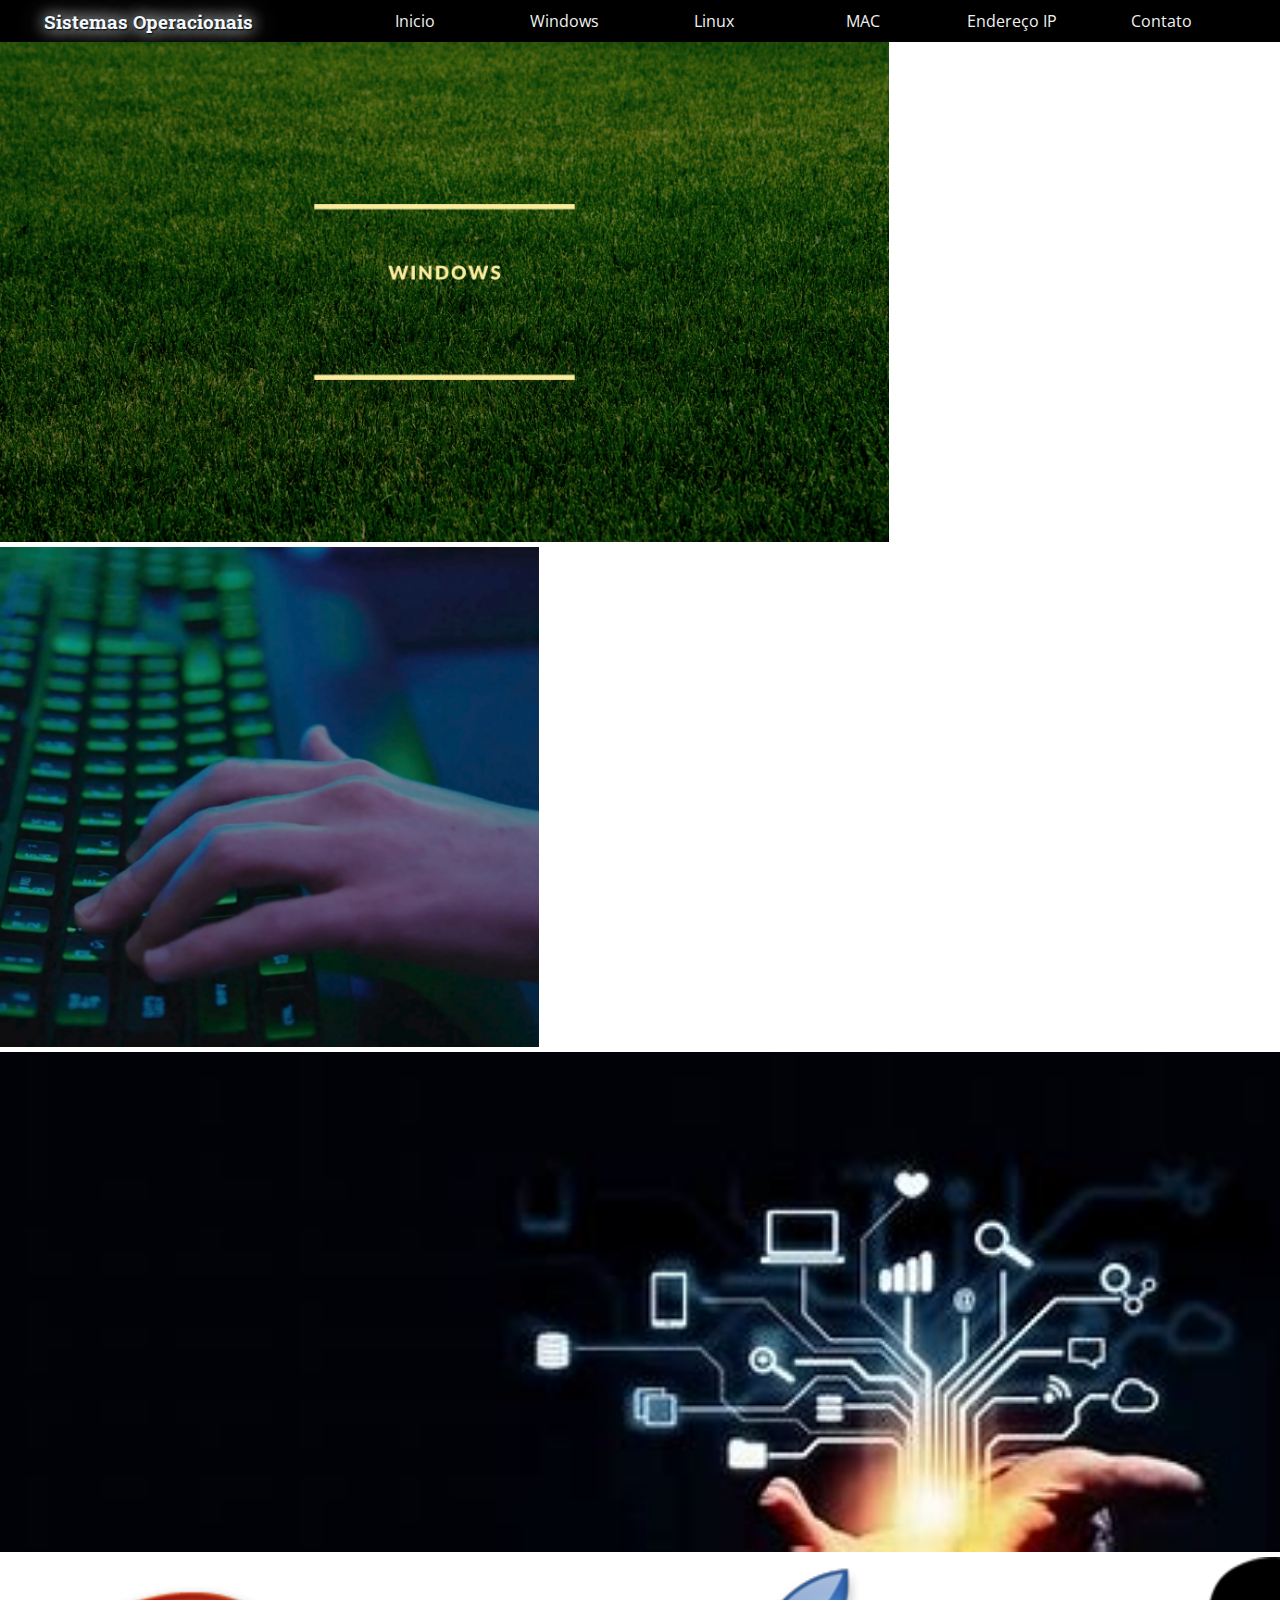
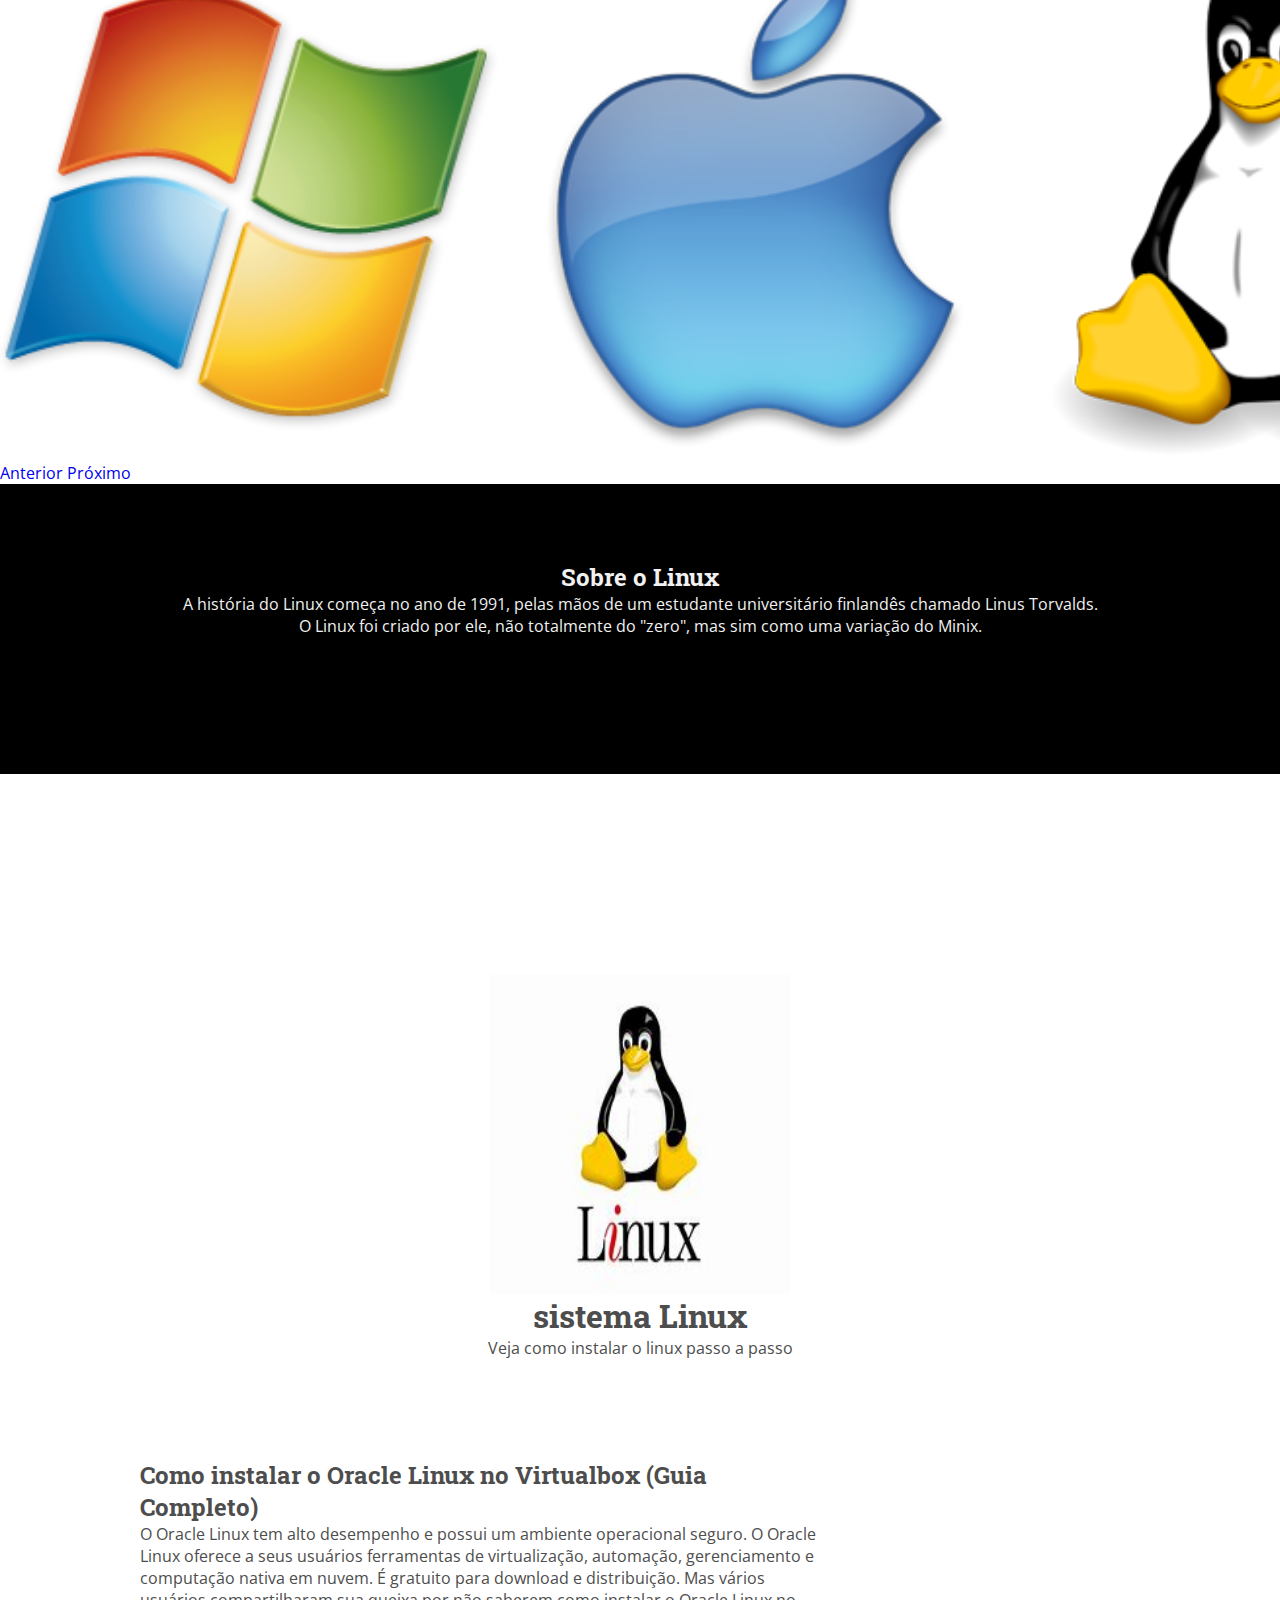
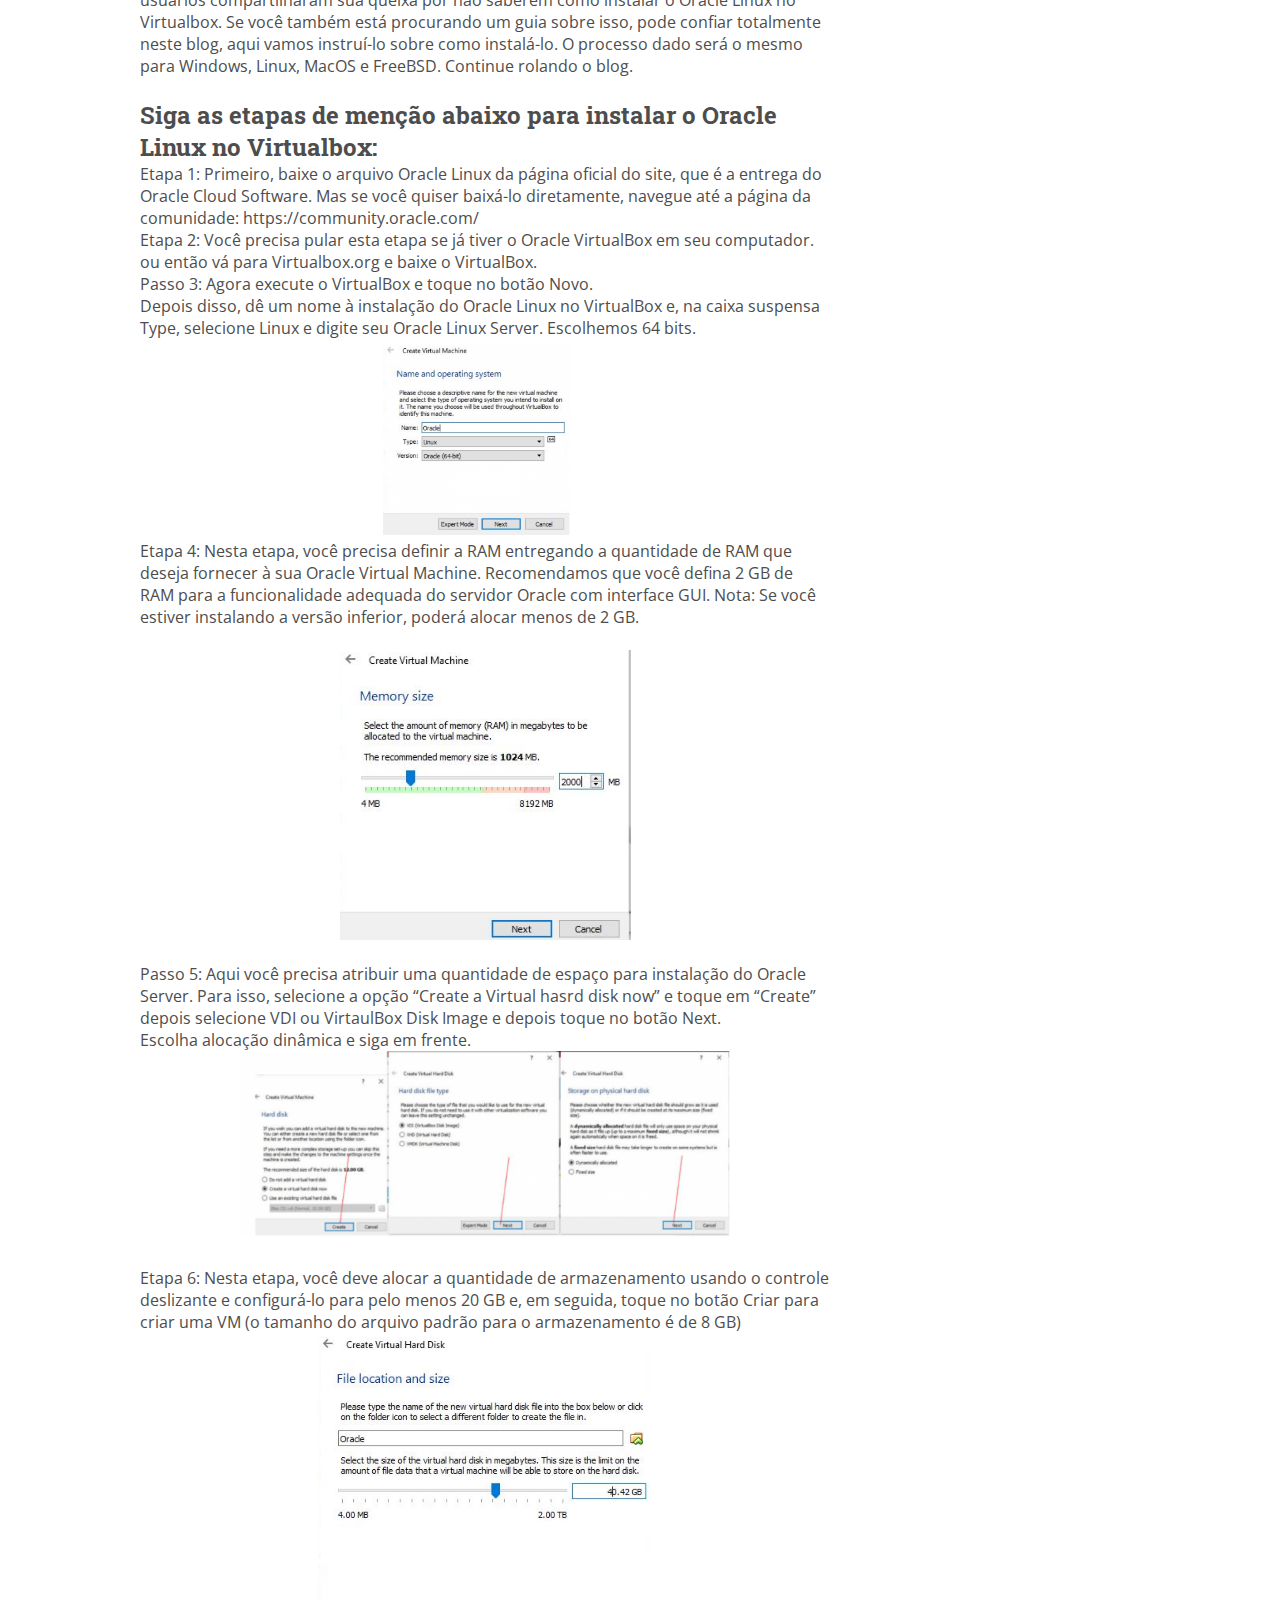
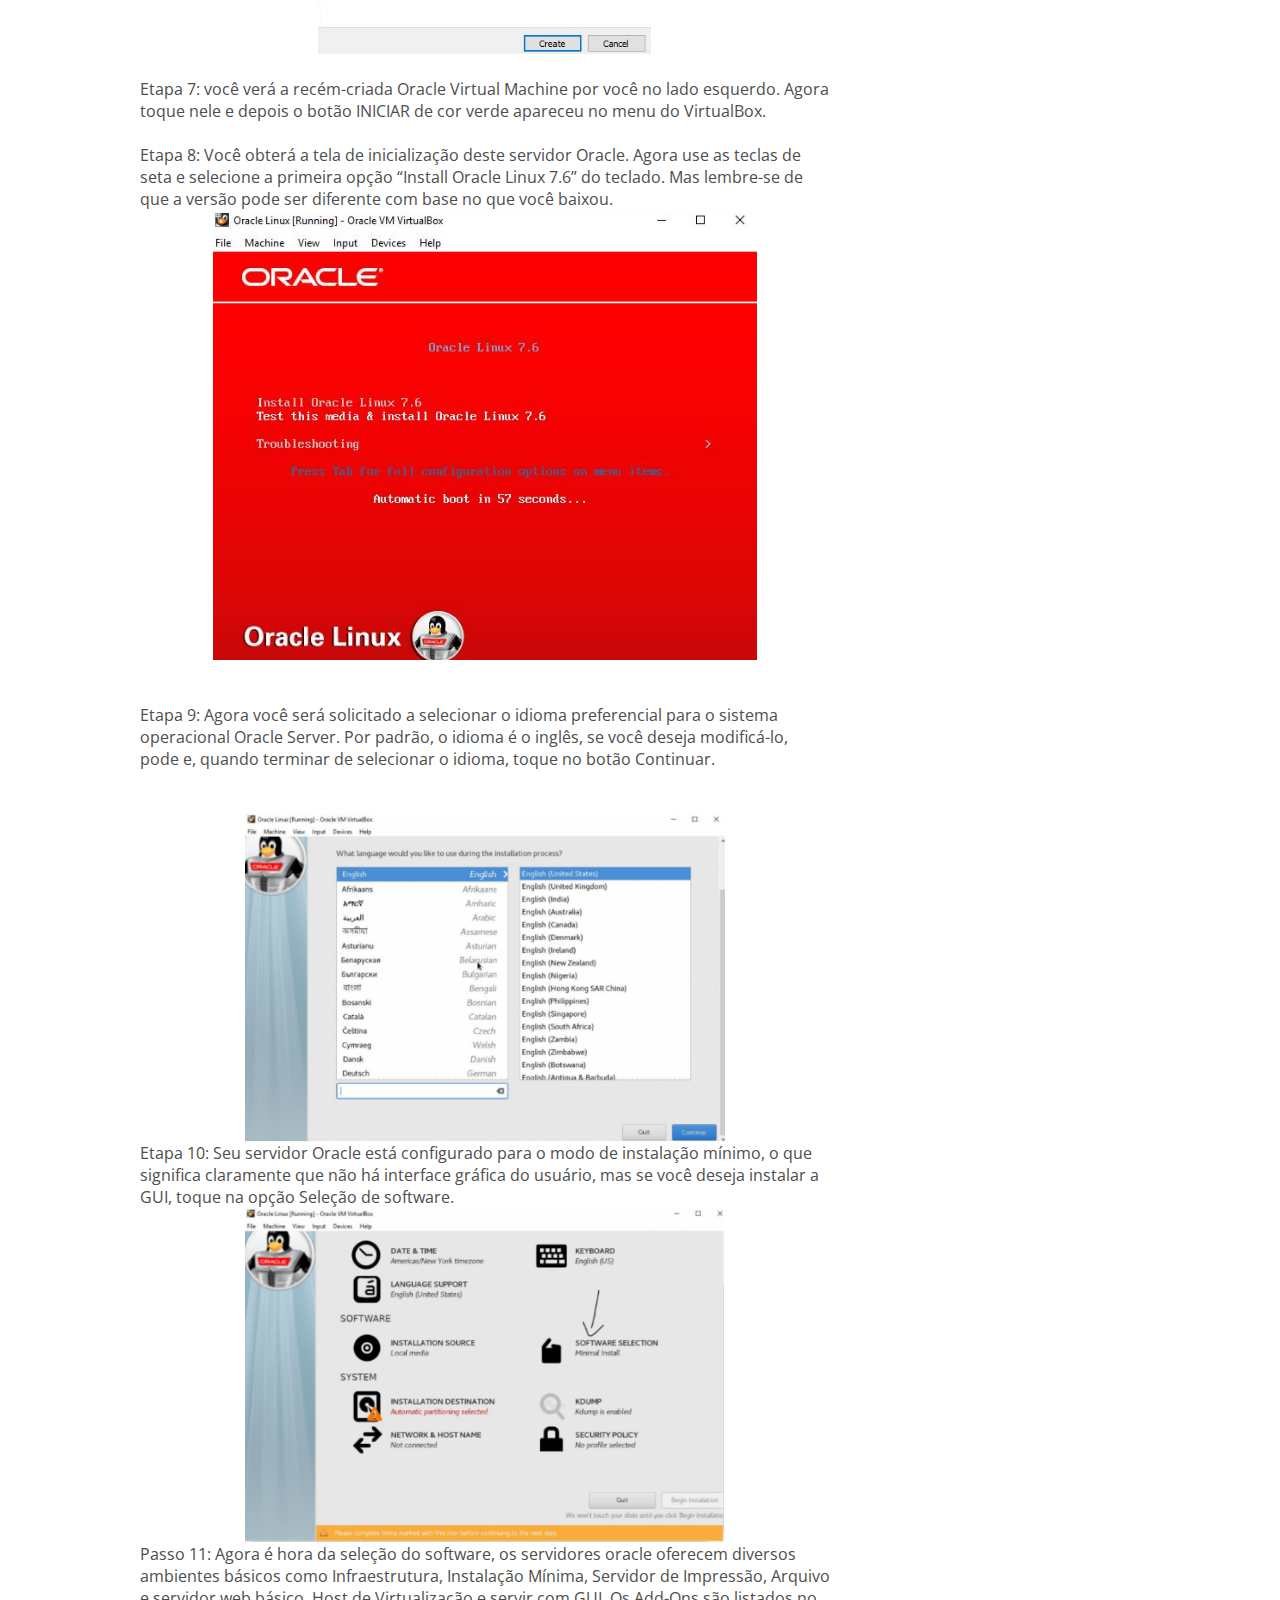
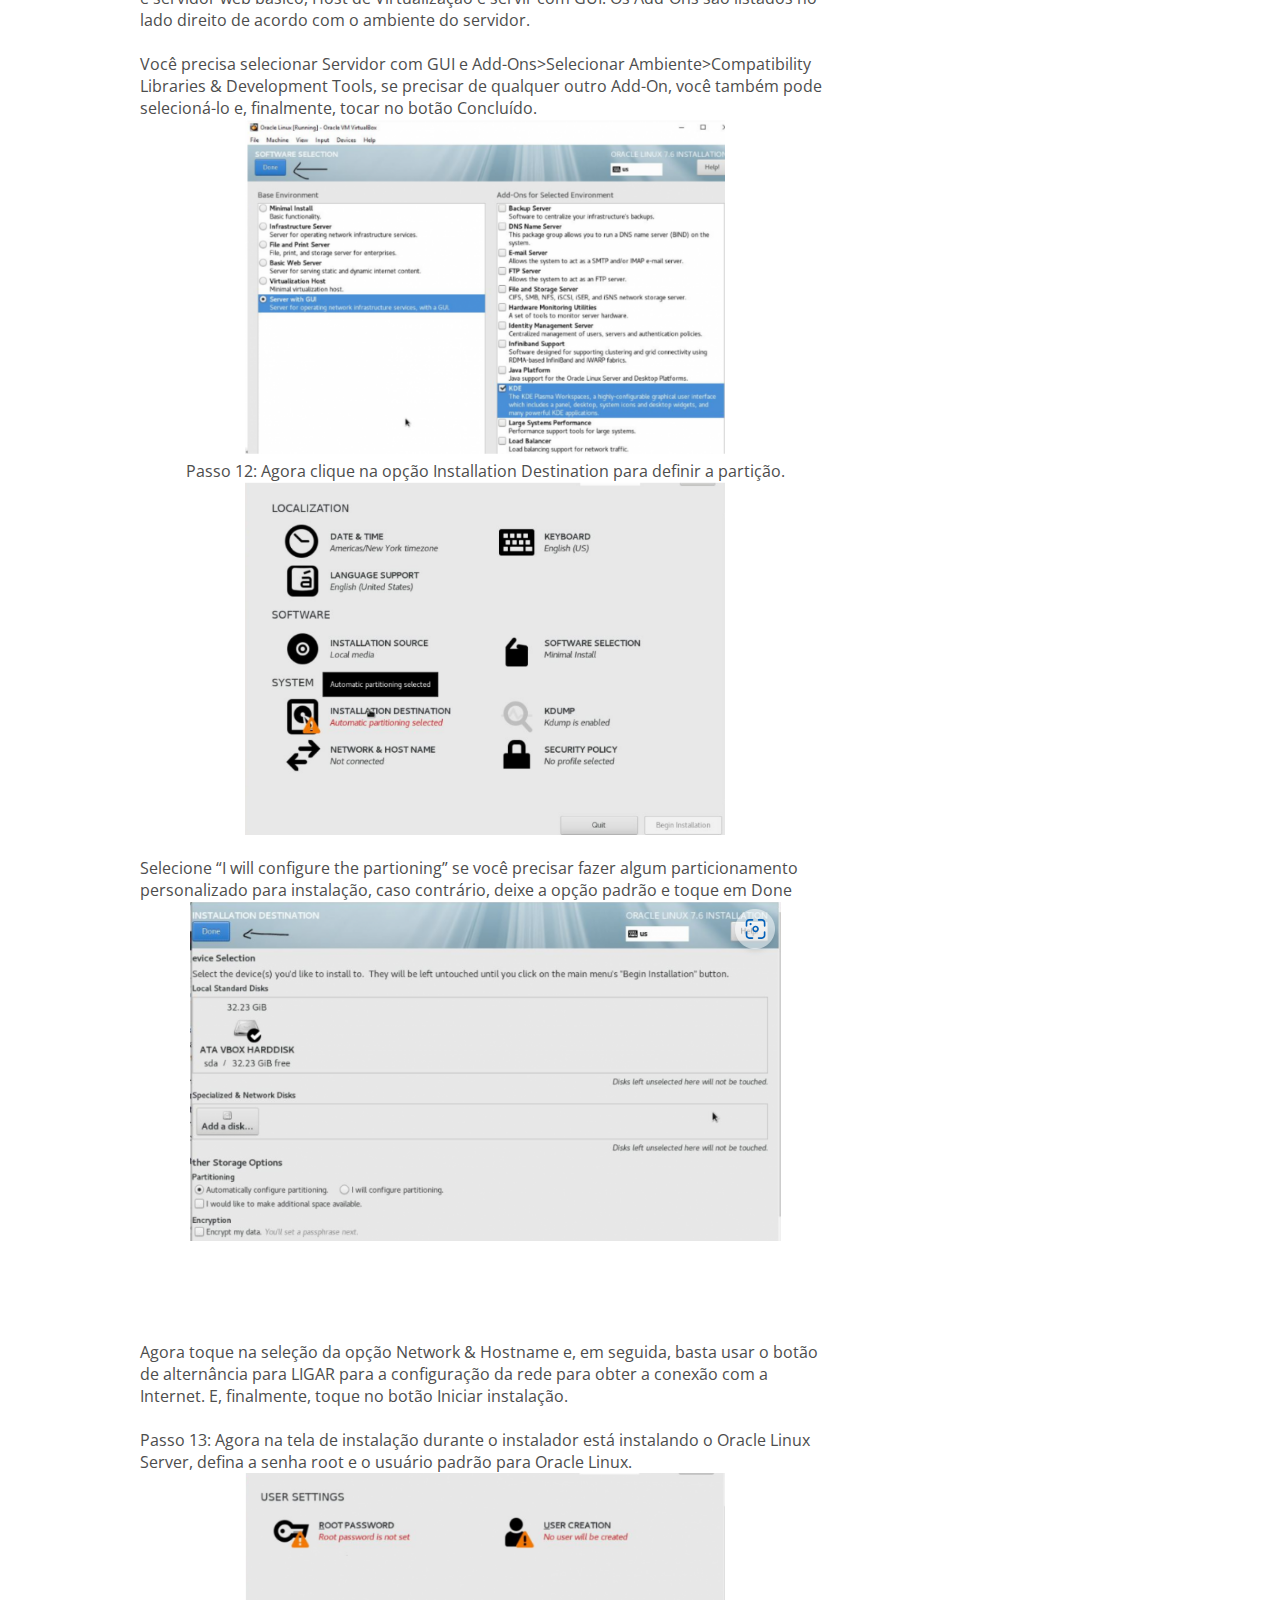
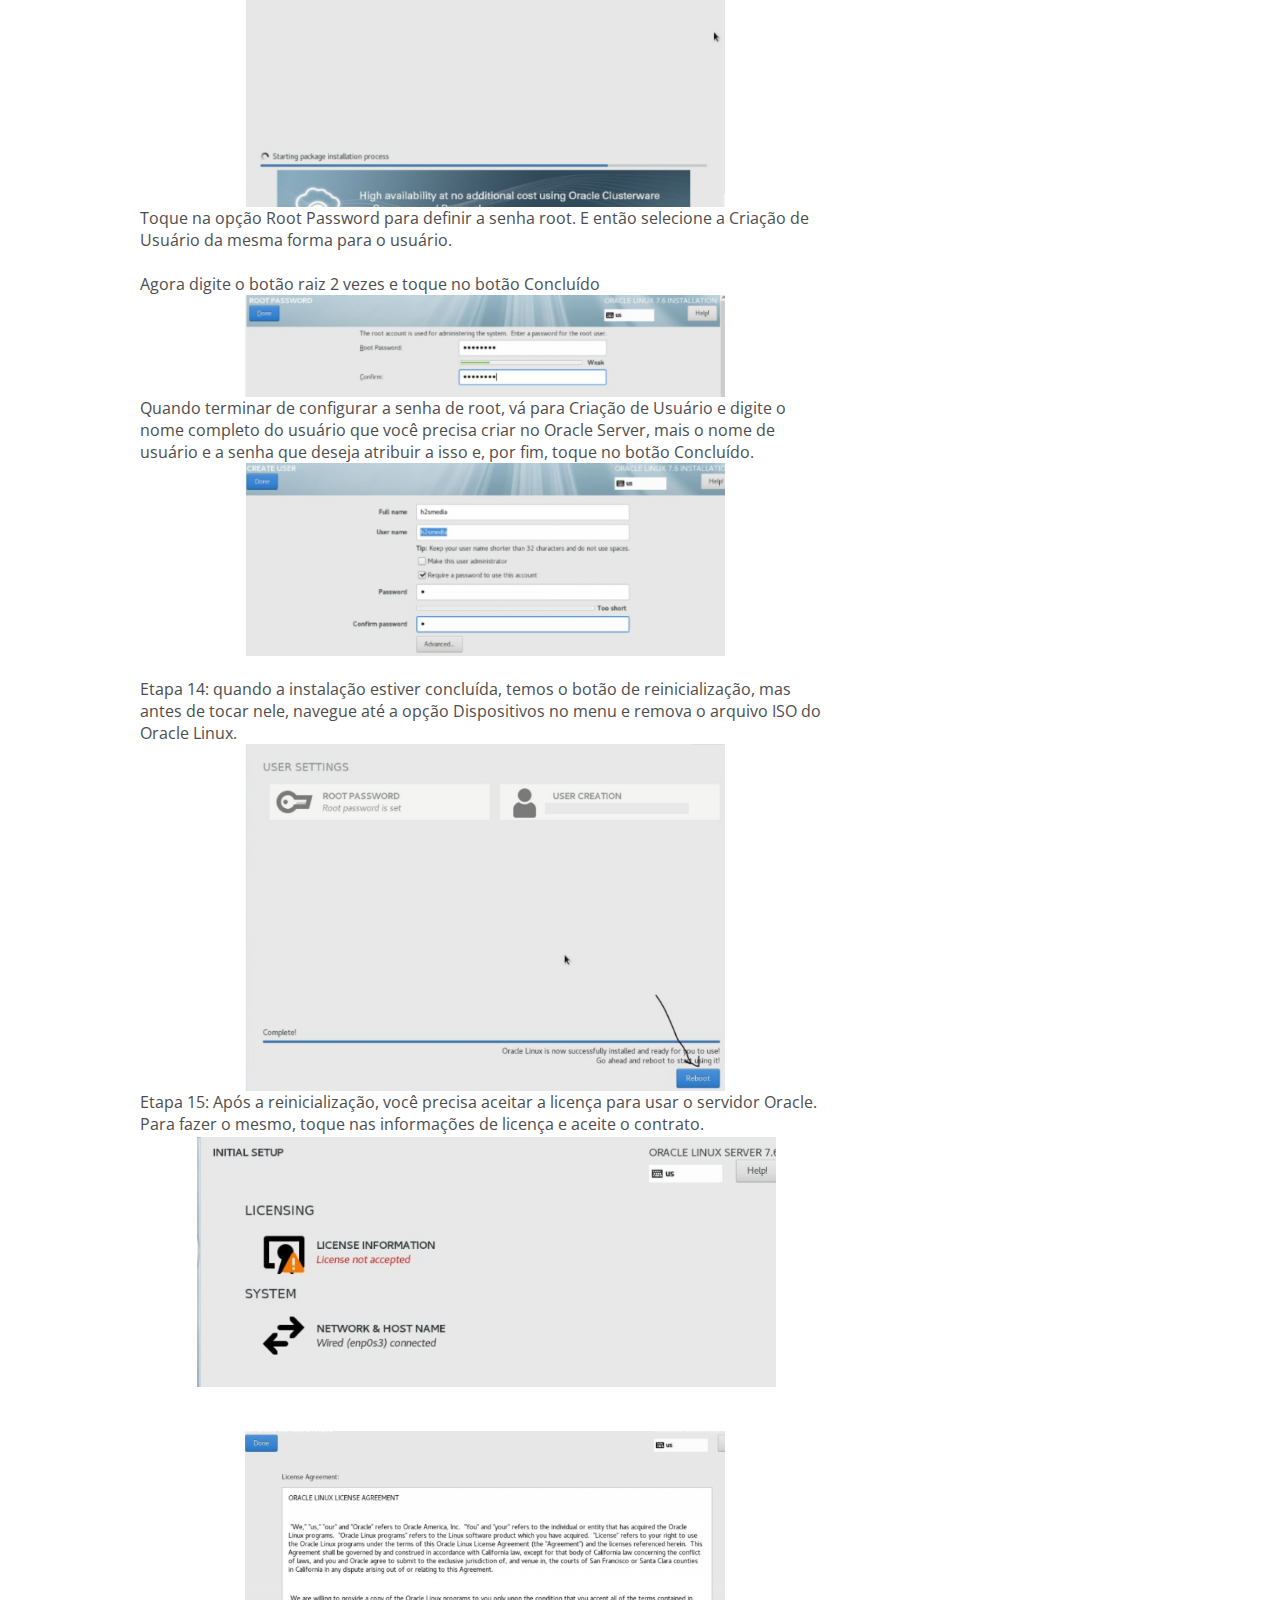
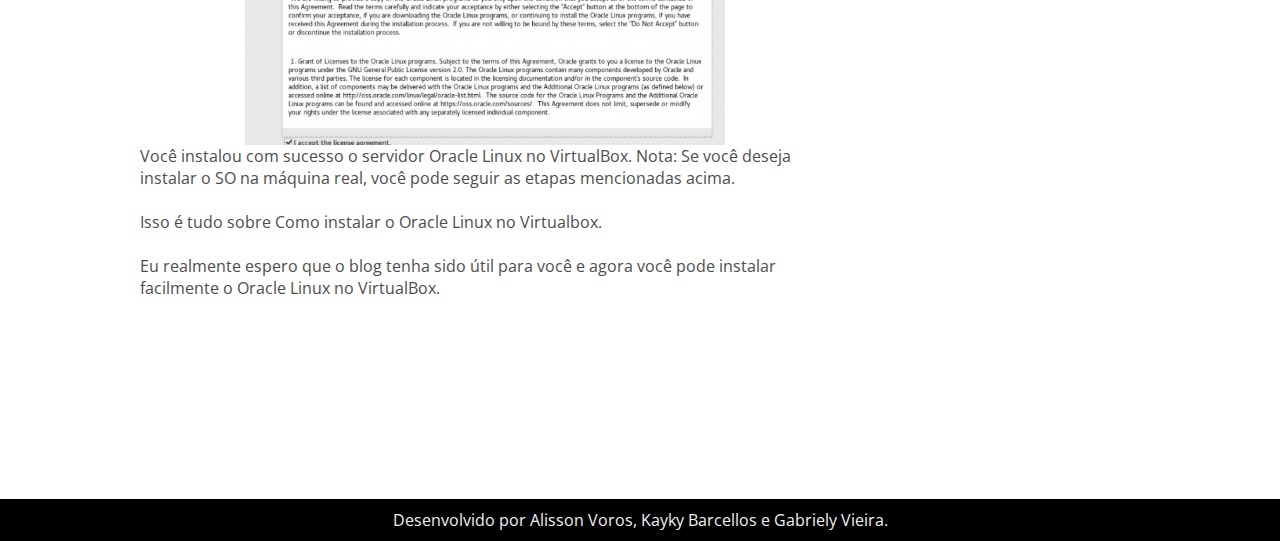
<file: PagLinux.html>
<!DOCTYPE html>
<html lang="pt-br">
<head>
    <meta charset="utf-8">
    <title>Linux</title>
    <meta name="viewport" content="width=device-width, initial-scale=1.0">
    <link rel="stylesheet" href="https://stackpath.bootstrapcdn.com/bootstrap/4.1.3/css/bootstrap.min.css" integrity="sha384-MCw98/SFnGE8fJT3GXwEOngsV7Zt27NXFoaoApmYm81iuXoPkFOJwJ8ERdknLPMO" crossorigin="anonymous">
    <link href='https://fonts.googleapis.com/css?family=Open+Sans:400,700|Roboto+Slab:400,700|Pacifico' rel='stylesheet' type='text/css'>
    <link rel="stylesheet" href="css/style3.css">
</head>
  
<body>
   <!-- MENU abaixo -->
    <nav>
      <h3>Sistemas Operacionais</h3>
        <ul>
            <li><a href="index.html">Inicio</a></li>
            <li><a href="PagWindows.html">Windows</a></li>
            <li><a href="PagLinux.html">Linux</a></li>
            <li><a href="PagMac.html">MAC</a></li>
            <li><a href="enderecoIP.html">Endereço IP</a></li>            
            <li><a href="contato.html">Contato</a></li>
        </ul>
    </nav>
 <!-- Carosel abaixo -->
<div id="carouselExampleIndicators" class="carousel slide" data-ride="carousel">
  <ol class="carousel-indicators" style=" color: black;">
    <li data-target="#carouselExampleIndicators" data-slide-to="0" class="active"></li>
    <li data-target="#carouselExampleIndicators" data-slide-to="1"></li>
    <li data-target="#carouselExampleIndicators" data-slide-to="2"></li>
    <li data-target="#carouselExampleIndicators" data-slide-to="3"></li>
  </ol>
  <div class="carousel-inner">
    <div class="carousel-item active">
      <img class="d-block w-100" src="./img/banner2.png" height="500px" height="450px" alt="Primeiro Slide">
    </div>
    <div class="carousel-item">
      <img class="d-block w-100" src="./img/banner7.png" height="500px" alt="Segundo Slide">
    </div>
    <div class="carousel-item">
      <img class="d-block w-100" src="./img/BANNER5.jpeg" height="500px" alt="Terceiro Slide">
    </div>
    <div class="carousel-item">
      <img class="d-block w-100" src="./img/banner4.png" height="500px" alt="quarto Slide">
    </div>
  </div>
  <a class="carousel-control-prev" href="#carouselExampleIndicators" role="button" data-slide="prev">
    <span class="carousel-control-prev-icon" aria-hidden="true"></span>
    <span class="sr-only">Anterior</span>
  </a>
  <a class="carousel-control-next" href="#carouselExampleIndicators" role="button" data-slide="next">
    <span class="carousel-control-next-icon" aria-hidden="true"></span>
    <span class="sr-only">Próximo</span>
  </a>
</div>
    </header>
    <section id="sobre">
        <h2>Sobre o Linux</h2>
        <p>A história do Linux começa no ano de 1991, pelas mãos de um estudante universitário finlandês chamado Linus Torvalds.<br>
           O Linux foi criado por ele, não totalmente do "zero", mas sim como uma variação do Minix.
        </p>
    </section>

    <section id="servicos">
        <div>
            <img src="img/linux.jfif" width="150px" height="70px" alt="Windows">
            <h1>sistema  Linux</h1>
            <p>Veja como instalar o linux passo a passo</p>
        </div>
    </section>
    <section>
      <div class="texto1">
          <h2>Como instalar o Oracle Linux no Virtualbox (Guia Completo)</h2>
          <p> O Oracle Linux tem alto desempenho e possui um ambiente operacional seguro. O Oracle Linux oferece a seus usuários ferramentas de virtualização, automação, gerenciamento e computação nativa em nuvem. É gratuito para download e distribuição. Mas vários usuários compartilharam sua queixa por não saberem como instalar o Oracle Linux no Virtualbox. Se você também está procurando um guia sobre isso, pode confiar totalmente neste blog, aqui vamos instruí-lo sobre como instalá-lo. O processo dado será o mesmo para Windows, Linux, MacOS e FreeBSD. Continue rolando o blog.</p>
          <br>
          <h2>Siga as etapas de menção abaixo para instalar o Oracle Linux no Virtualbox:</h2>
          <p>
            Etapa 1: Primeiro, baixe o arquivo Oracle Linux da página oficial do site, que é a entrega do Oracle Cloud Software. Mas se você quiser baixá-lo diretamente, navegue até a página da comunidade: https://community.oracle.com/
          <br>
            Etapa 2: Você precisa pular esta etapa se já tiver o Oracle VirtualBox em seu computador. ou então vá para Virtualbox.org e baixe o VirtualBox.
          <br>
            Passo 3: Agora execute o VirtualBox e toque no botão Novo.
          <br>  
            Depois disso, dê um nome à instalação do Oracle Linux no VirtualBox e, na caixa suspensa Type, selecione Linux e digite seu Oracle Linux Server. Escolhemos 64 bits.
          </p>
        
        <img src="img/linuxModelo1.png" alt="">
        <p>
          Etapa 4: Nesta etapa, você precisa definir a RAM entregando a quantidade de RAM que deseja fornecer à sua Oracle Virtual Machine. Recomendamos que você defina 2 GB de RAM para a funcionalidade adequada do servidor Oracle com interface GUI. Nota: Se você estiver instalando a versão inferior, poderá alocar menos de 2 GB.
        </p>
        <br>
        <img src="img/linuxModelo2.png" alt="">
        <br>
        <p>Passo 5: Aqui você precisa atribuir uma quantidade de espaço para instalação do Oracle Server. Para isso, selecione a opção “Create a Virtual hasrd disk now” e toque em “Create” depois selecione VDI ou VirtaulBox Disk Image e depois toque no botão Next.
        <br>
          Escolha alocação dinâmica e siga em frente.</p>
        <img src="img/linuxModelo3.png" width="490px" alt="">
      </div>
      </section>
    <section>
      <div class="texto2">
          <p>Etapa 6: Nesta etapa, você deve alocar a quantidade de armazenamento usando o controle deslizante e configurá-lo para pelo menos 20 GB e, em seguida, toque no botão Criar para criar uma VM (o tamanho do arquivo padrão para o armazenamento é de 8 GB)</p>
          <img src="img/linuxModelo4.png" alt="">
          <br>
        <p>
          Etapa 7: você verá a recém-criada Oracle Virtual Machine por você no lado esquerdo. Agora toque nele e depois o botão INICIAR de cor verde apareceu no menu do VirtualBox.
          <br><br>
          Etapa 8: Você obterá a tela de inicialização deste servidor Oracle. Agora use as teclas de seta e selecione a primeira opção “Install Oracle Linux 7.6” do teclado. Mas lembre-se de que a versão pode ser diferente com base no que você baixou.
        </p>
        <img src="img/linuxModelo5.png" alt="">
        <br><br>
        <p>
          Etapa 9: Agora você será solicitado a selecionar o idioma preferencial para o sistema operacional Oracle Server. Por padrão, o idioma é o inglês, se você deseja modificá-lo, pode e, quando terminar de selecionar o idioma, toque no botão Continuar.
        </p>
        <br><br>
        <img src="img/linuxModelo6.png" width="480px" alt="">
        <p>
          Etapa 10: Seu servidor Oracle está configurado para o modo de instalação mínimo, o que significa claramente que não há interface gráfica do usuário, mas se você deseja instalar a GUI, toque na opção Seleção de software.
        </p>
        <img src="img/linuxModelo7.png" width="480px" alt="">
        <p>
          Passo 11: Agora é hora da seleção do software, os servidores oracle oferecem diversos ambientes básicos como Infraestrutura, Instalação Mínima, Servidor de Impressão, Arquivo e servidor web básico, Host de Virtualização e servir com GUI. Os Add-Ons são listados no lado direito de acordo com o ambiente do servidor.
          <br><br>
          Você precisa selecionar Servidor com GUI e Add-Ons>Selecionar Ambiente>Compatibility Libraries & Development Tools, se precisar de qualquer outro Add-On, você também pode selecioná-lo e, finalmente, tocar no botão Concluído.
        </p>
        <img src="img/linuxModelo8.png" width="480px" alt="">
      
        <p>Passo 12: Agora clique na opção Installation Destination para definir a partição.</p>
        <img src="img/linuxModelo9.png" width="480px" alt="">
        <br>
        <p>
          Selecione “I will configure the partioning” se você precisar fazer algum particionamento personalizado para instalação, caso contrário, deixe a opção padrão e toque em Done
        </p>
        <img src="img/linuxModelo10.png" alt="">
      </div>
    </section>
    <section>
      <div class="texto3">
        <p>Agora toque na seleção da opção Network & Hostname e, em seguida, basta usar o botão de alternância para LIGAR para a configuração da rede para obter a conexão com a Internet. E, finalmente, toque no botão Iniciar instalação.
          <br><br>
          Passo 13: Agora na tela de instalação durante o instalador está instalando o Oracle Linux Server, defina a senha root e o usuário padrão para Oracle Linux.
        </p>
        <img src="img/linuxModelo11.png" width="480px" alt="">
        <p>
          Toque na opção Root Password para definir a senha root. E então selecione a Criação de Usuário da mesma forma para o usuário.
          <br><br>
          Agora digite o botão raiz 2 vezes e toque no botão Concluído
        </p>
        <img src="img/linuxModelo12.png" width="480px" alt="">
        <p>
          Quando terminar de configurar a senha de root, vá para Criação de Usuário e digite o nome completo do usuário que você precisa criar no Oracle Server, mais o nome de usuário e a senha que deseja atribuir a isso e, por fim, toque no botão Concluído.
        </p>
        <img src="img/linuxModelo13.png" width="480px" alt="">
        <br>
        <p>Etapa 14: quando a instalação estiver concluída, temos o botão de reinicialização, mas antes de tocar nele, navegue até a opção Dispositivos no menu e remova o arquivo ISO do Oracle Linux.</p>
        <img src="img/linuxModelo14.png" width="480px" alt="">
        <p>
          Etapa 15: Após a reinicialização, você precisa aceitar a licença para usar o servidor Oracle. Para fazer o mesmo, toque nas informações de licença e aceite o contrato.
        </p>
        <img src="img/linuxModelo15.png" alt="">
        <br><br>
        <img src="img/linuxModelo16.png" alt="">
        <p>
        Você instalou com sucesso o servidor Oracle Linux no VirtualBox. Nota: Se você deseja instalar o SO na máquina real, você pode seguir as etapas mencionadas acima.
        <br><br>
        Isso é tudo sobre Como instalar o Oracle Linux no Virtualbox. 
        <br><br>
        Eu realmente espero que o blog tenha sido útil para você e agora você pode instalar facilmente o Oracle Linux no VirtualBox.
      </p>
      </div>
    </section>
    <aside>

    </aside>
    <footer>
        <p>Desenvolvido por Alisson Voros, Kayky Barcellos e Gabriely Vieira.</p>
    </footer>
    
</body>
<script src="https://code.jquery.com/jquery-3.3.1.slim.min.js" integrity="sha384-q8i/X+965DzO0rT7abK41JStQIAqVgRVzpbzo5smXKp4YfRvH+8abtTE1Pi6jizo" crossorigin="anonymous"></script>
<script src="https://cdnjs.cloudflare.com/ajax/libs/popper.js/1.14.3/umd/popper.min.js" integrity="sha384-ZMP7rVo3mIykV+2+9J3UJ46jBk0WLaUAdn689aCwoqbBJiSnjAK/l8WvCWPIPm49" crossorigin="anonymous"></script>
<script src="https://stackpath.bootstrapcdn.com/bootstrap/4.1.3/js/bootstrap.min.js" integrity="sha384-ChfqqxuZUCnJSK3+MXmPNIyE6ZbWh2IMqE241rYiqJxyMiZ6OW/JmZQ5stwEULTy" crossorigin="anonymous"></script>

</html>
</file>
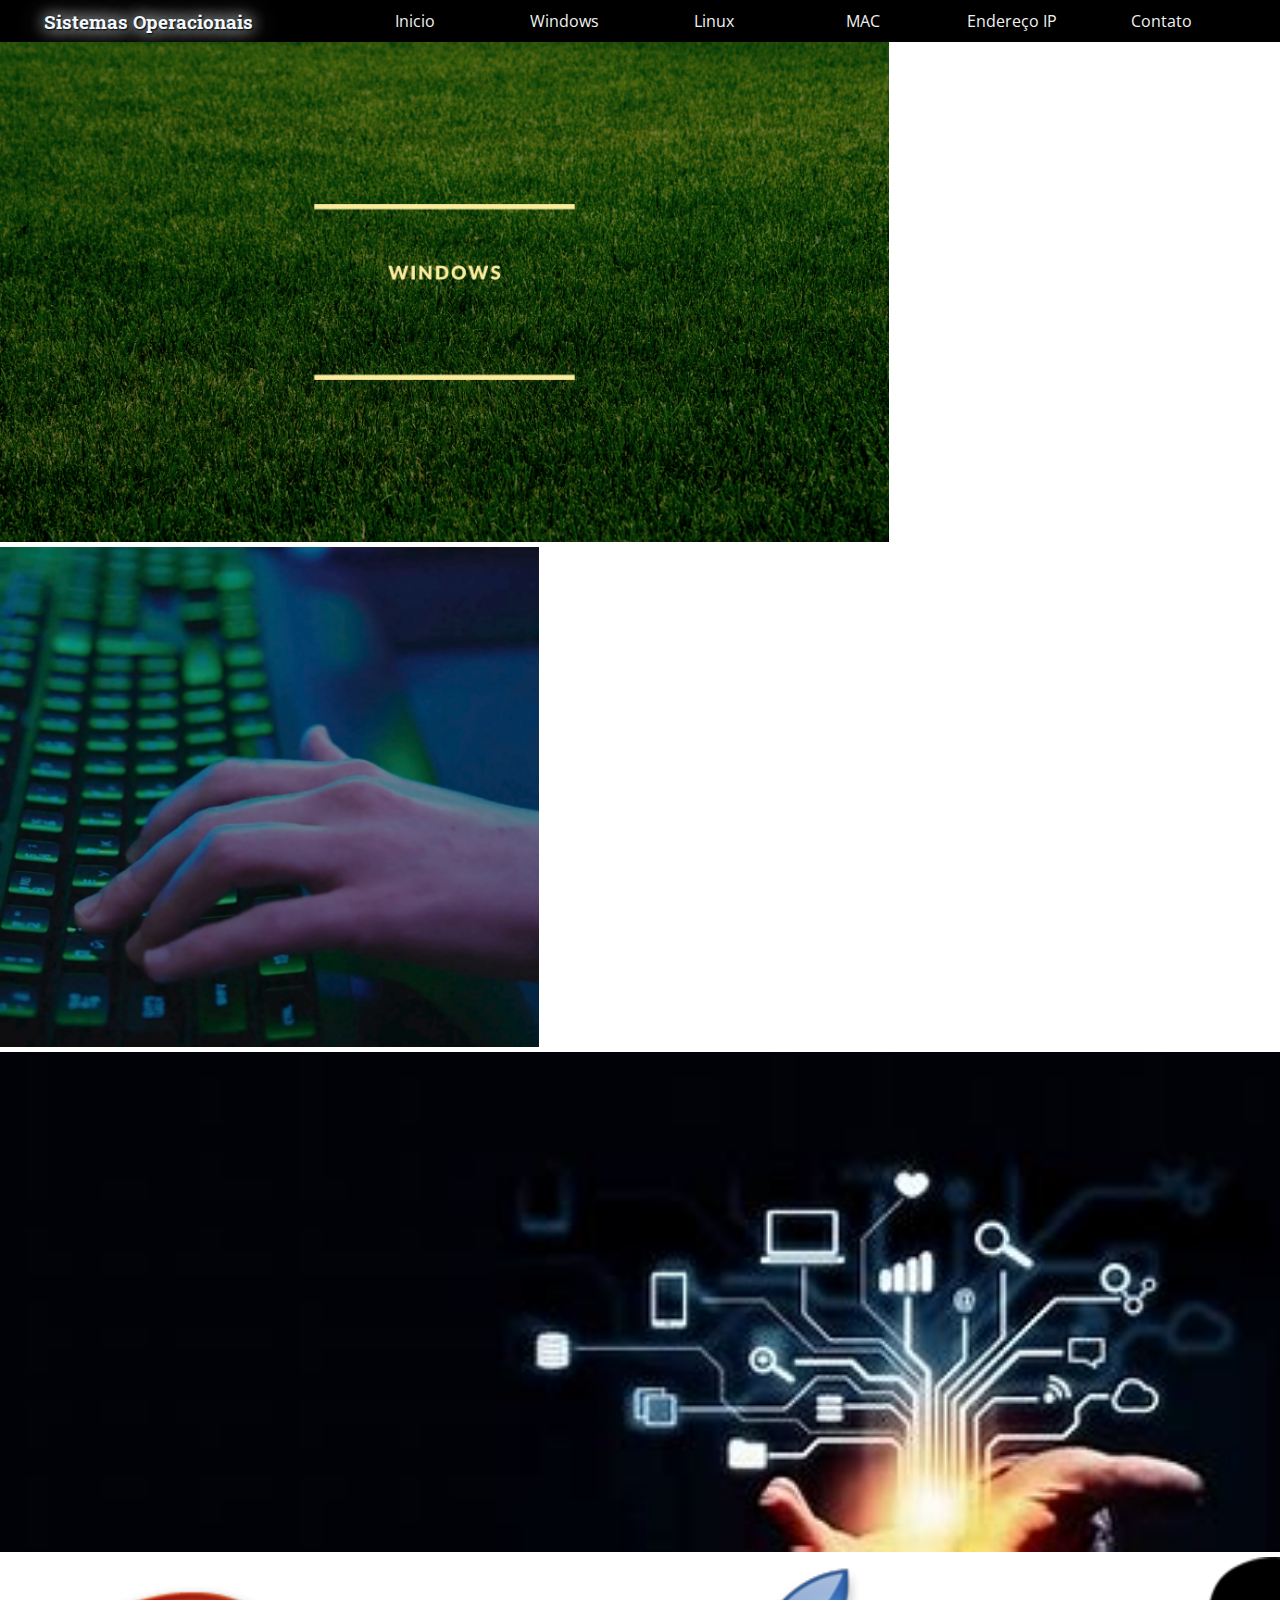
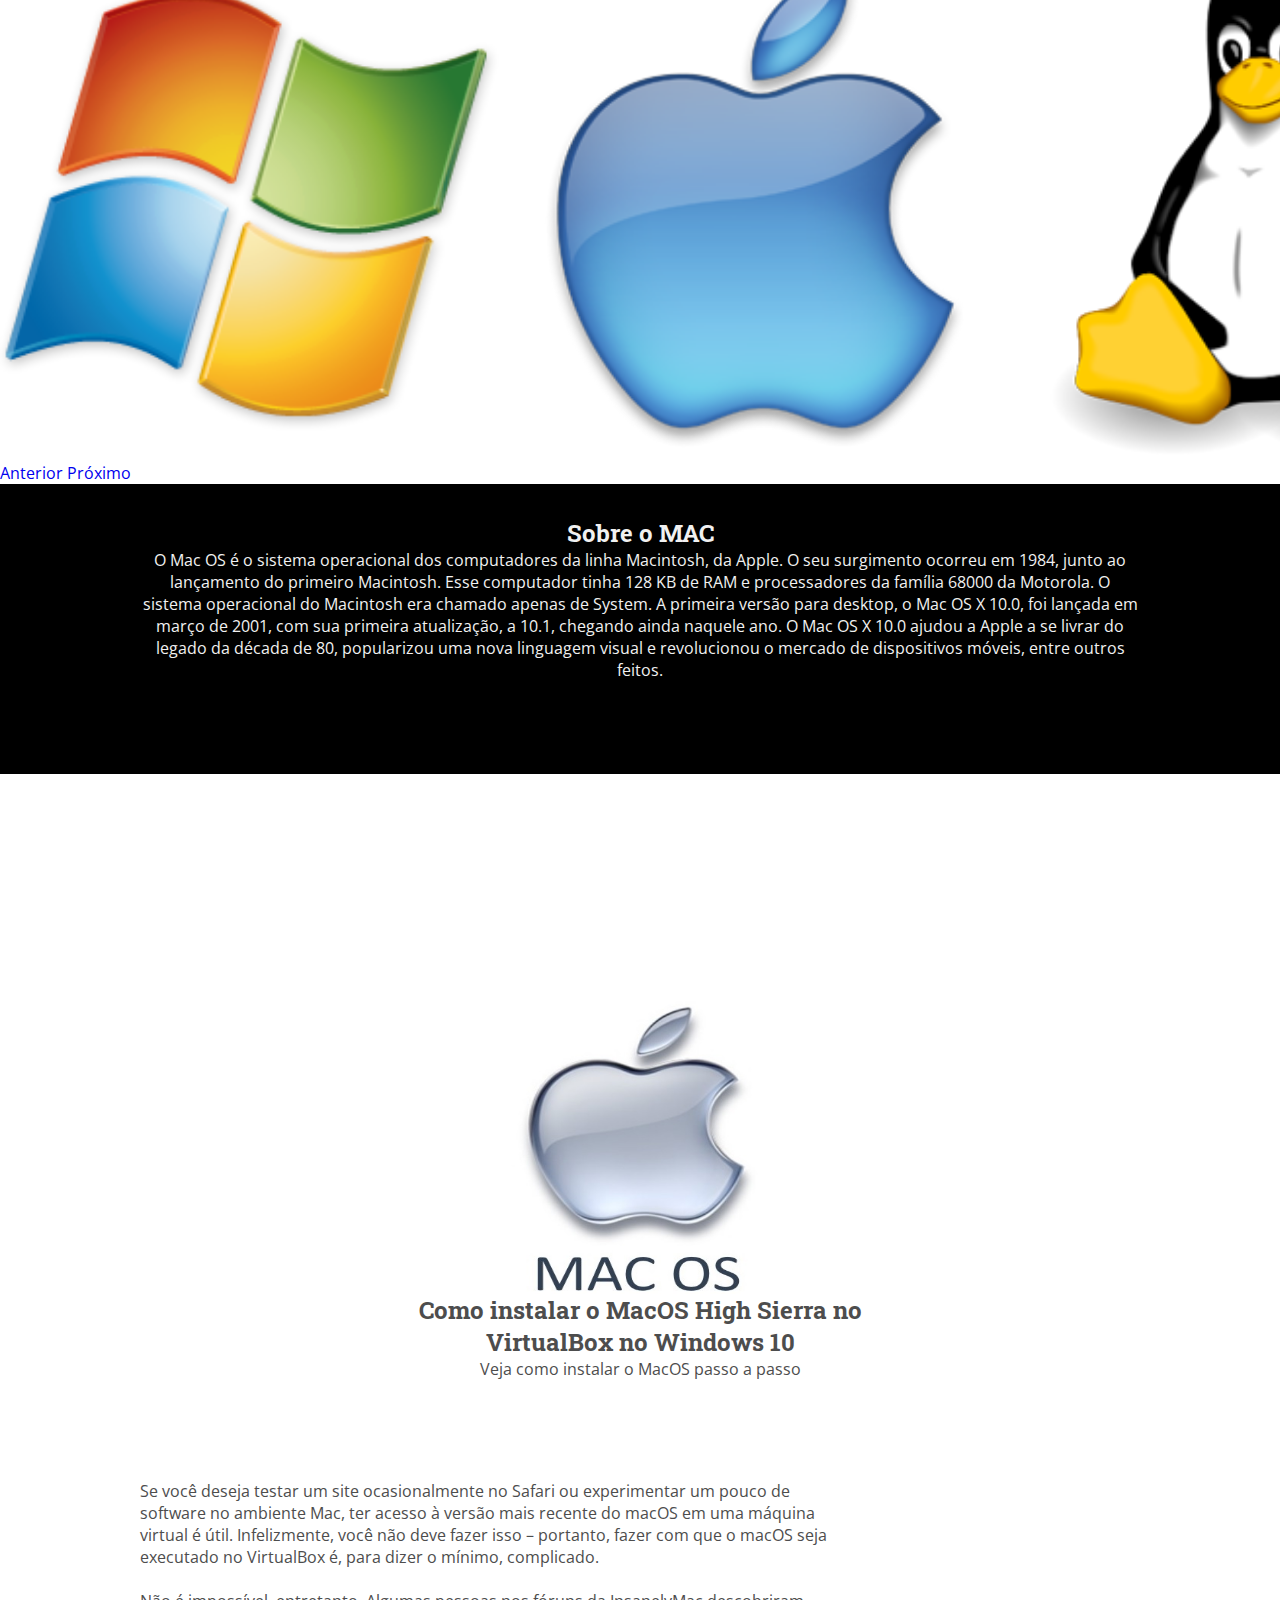
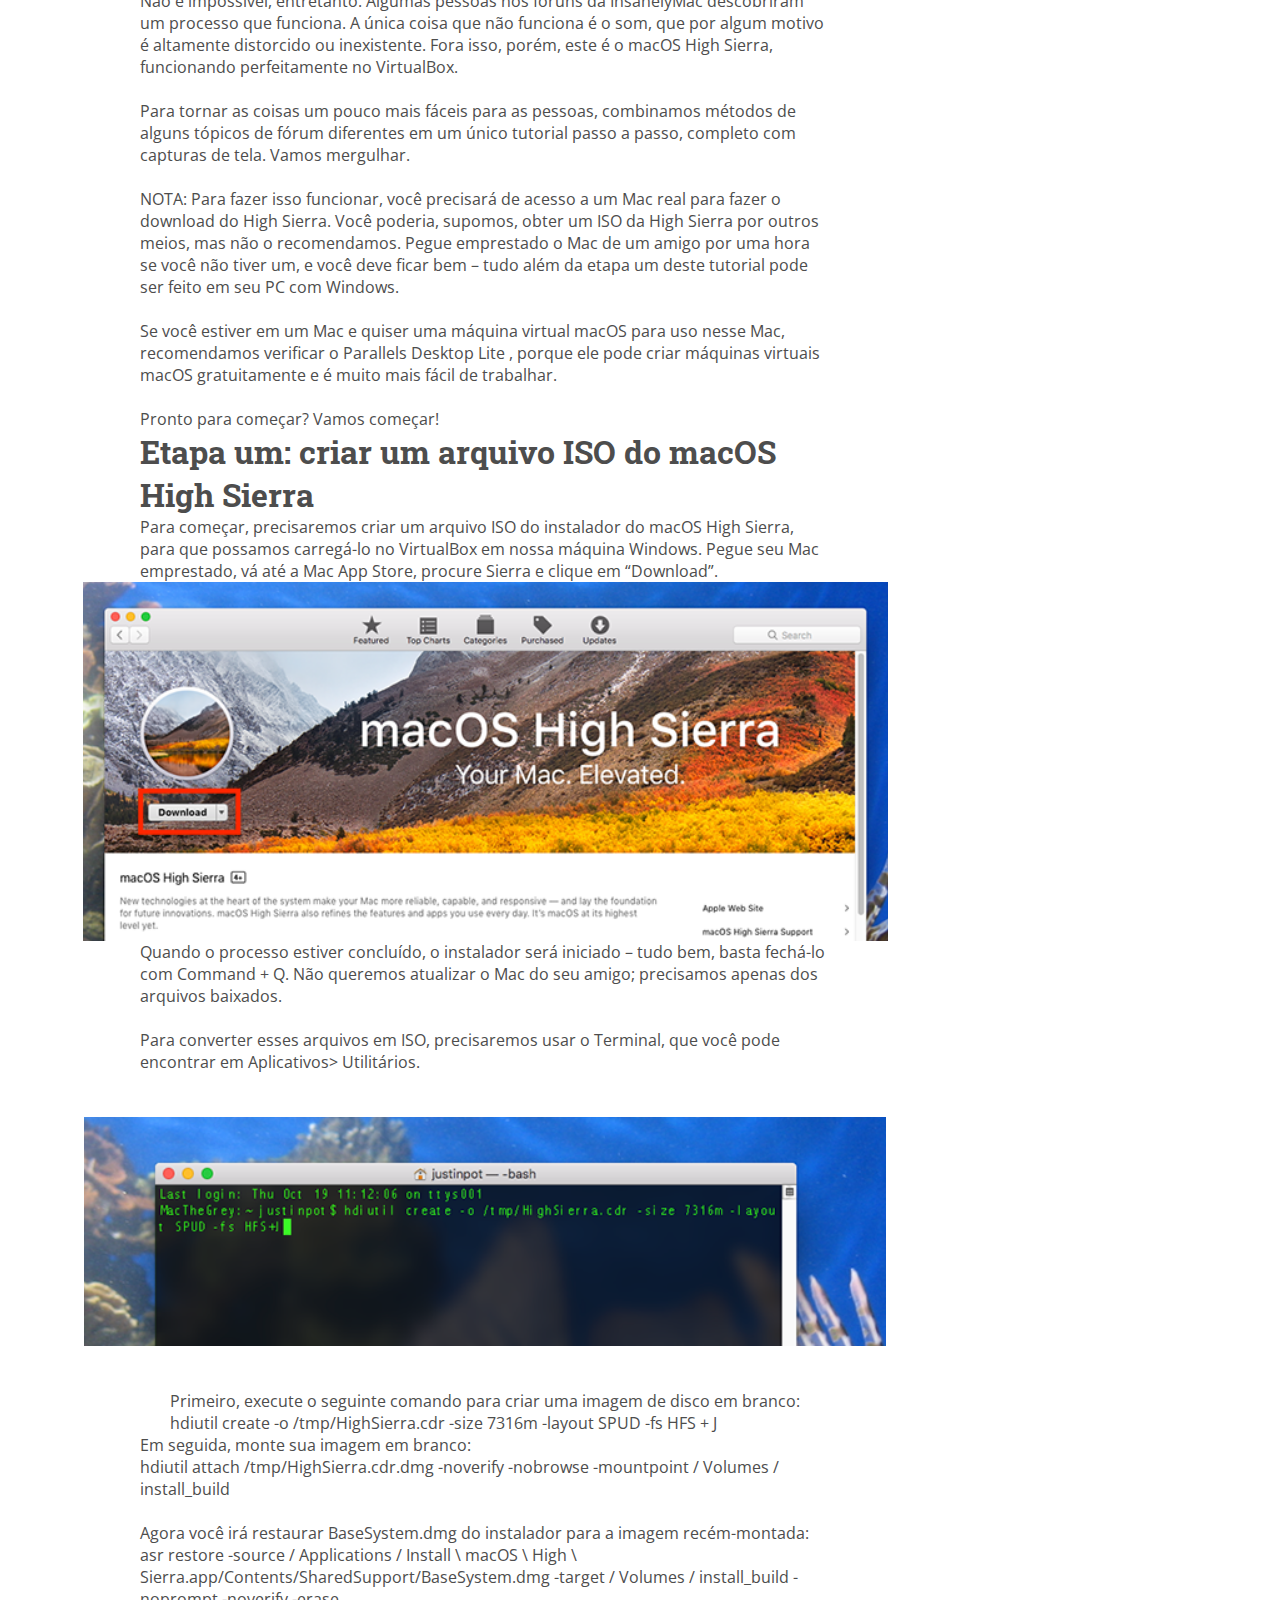
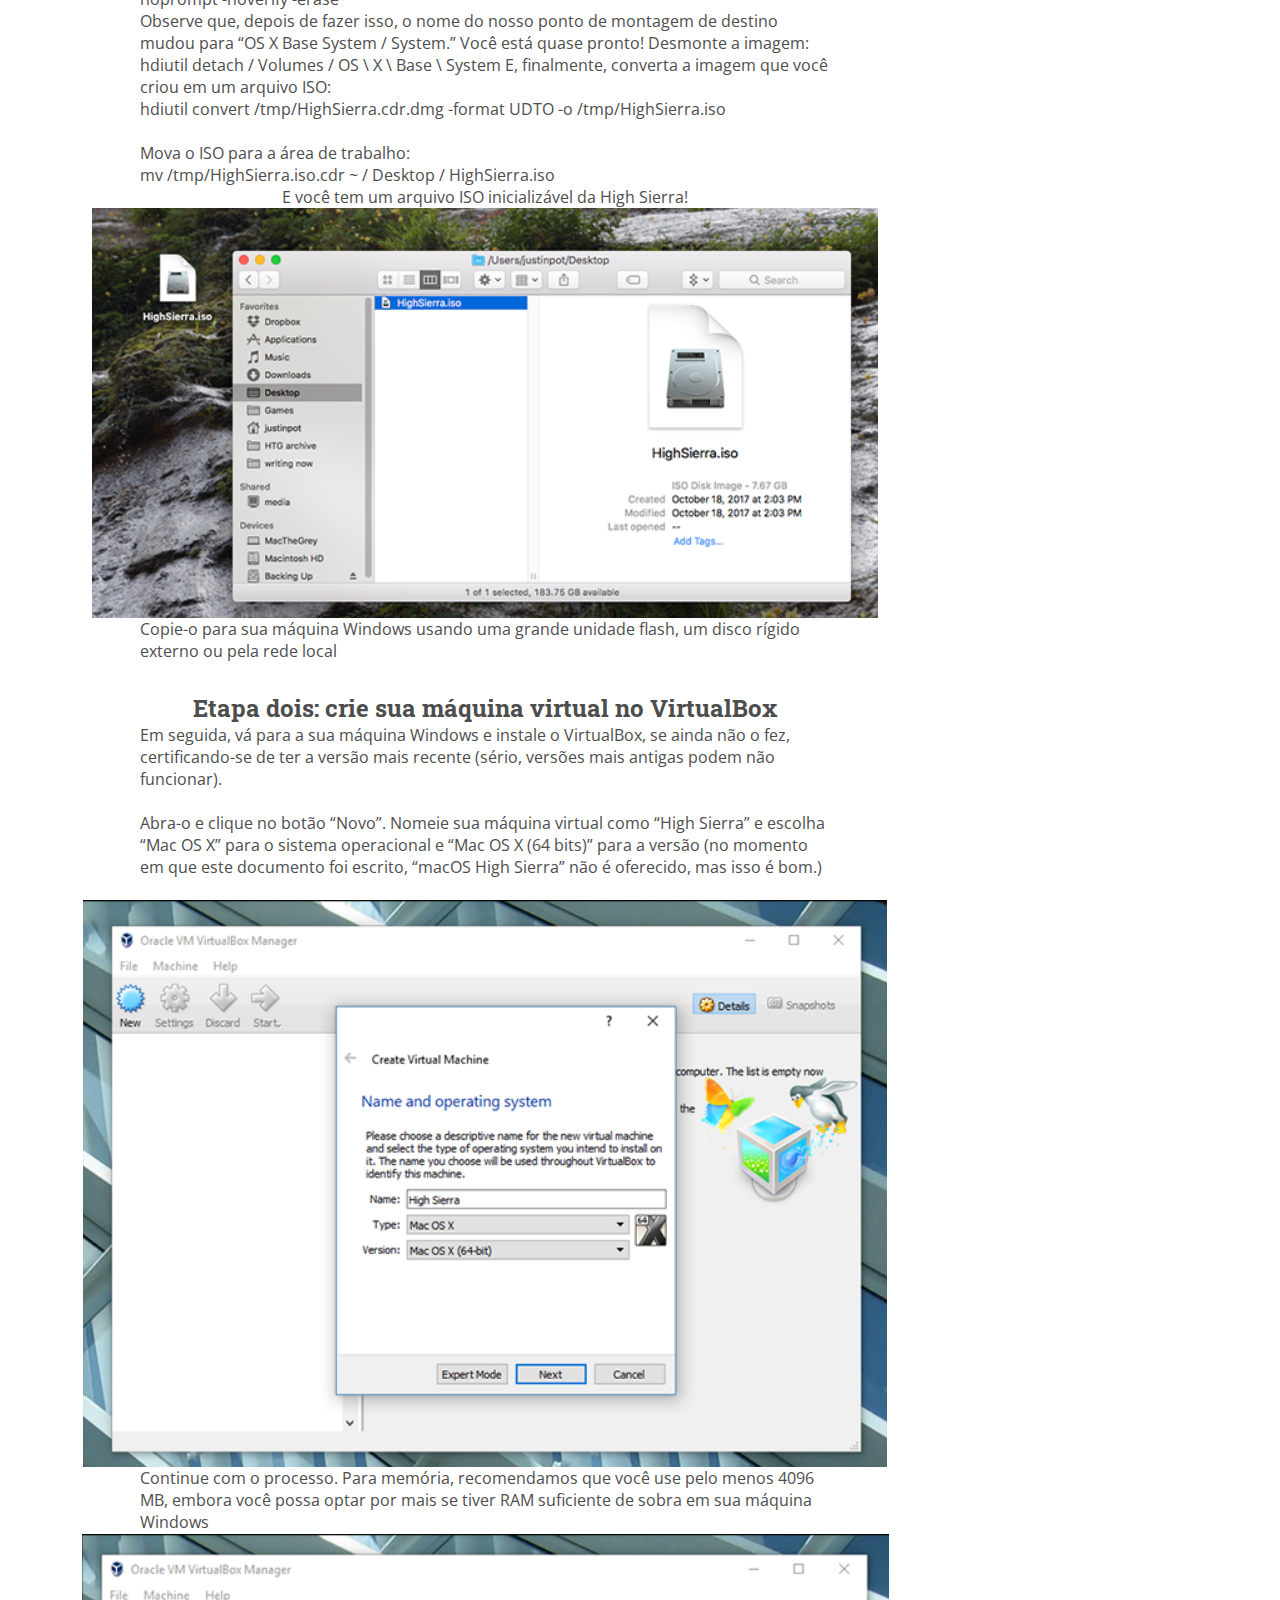
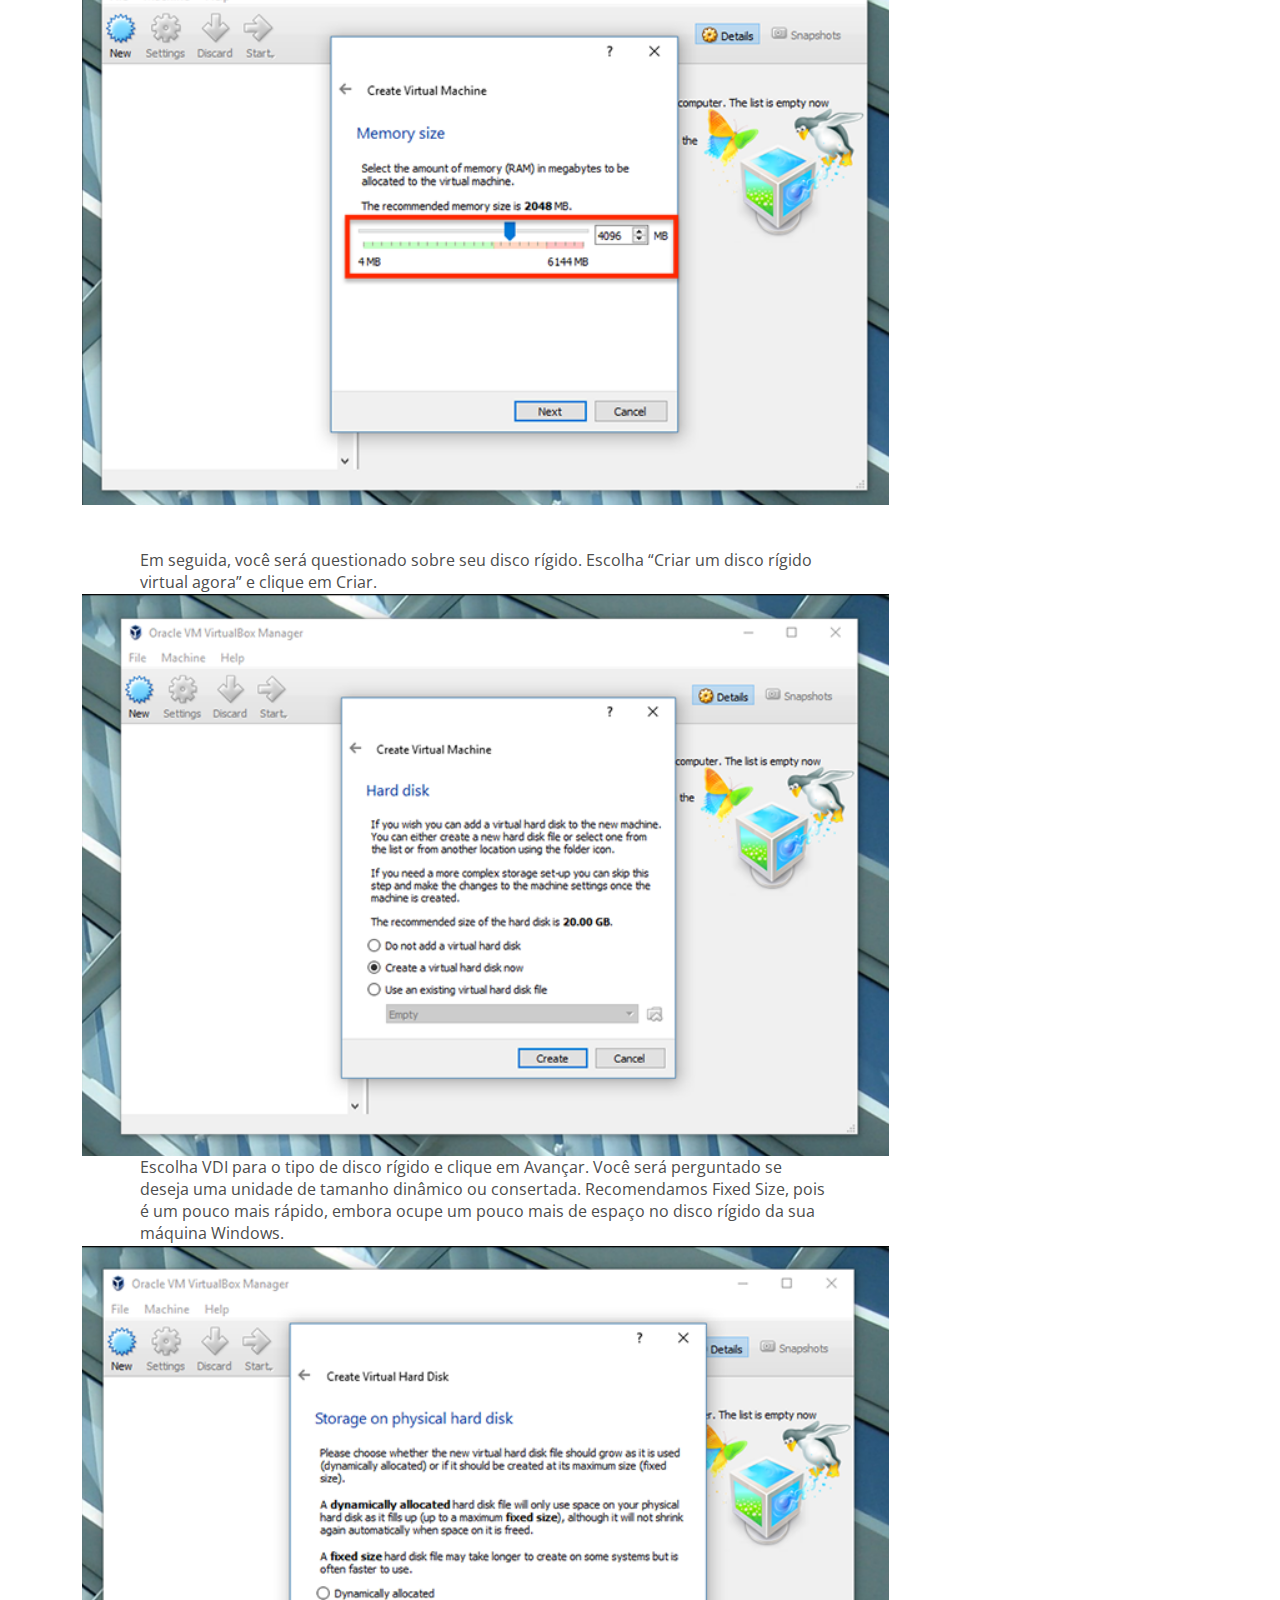
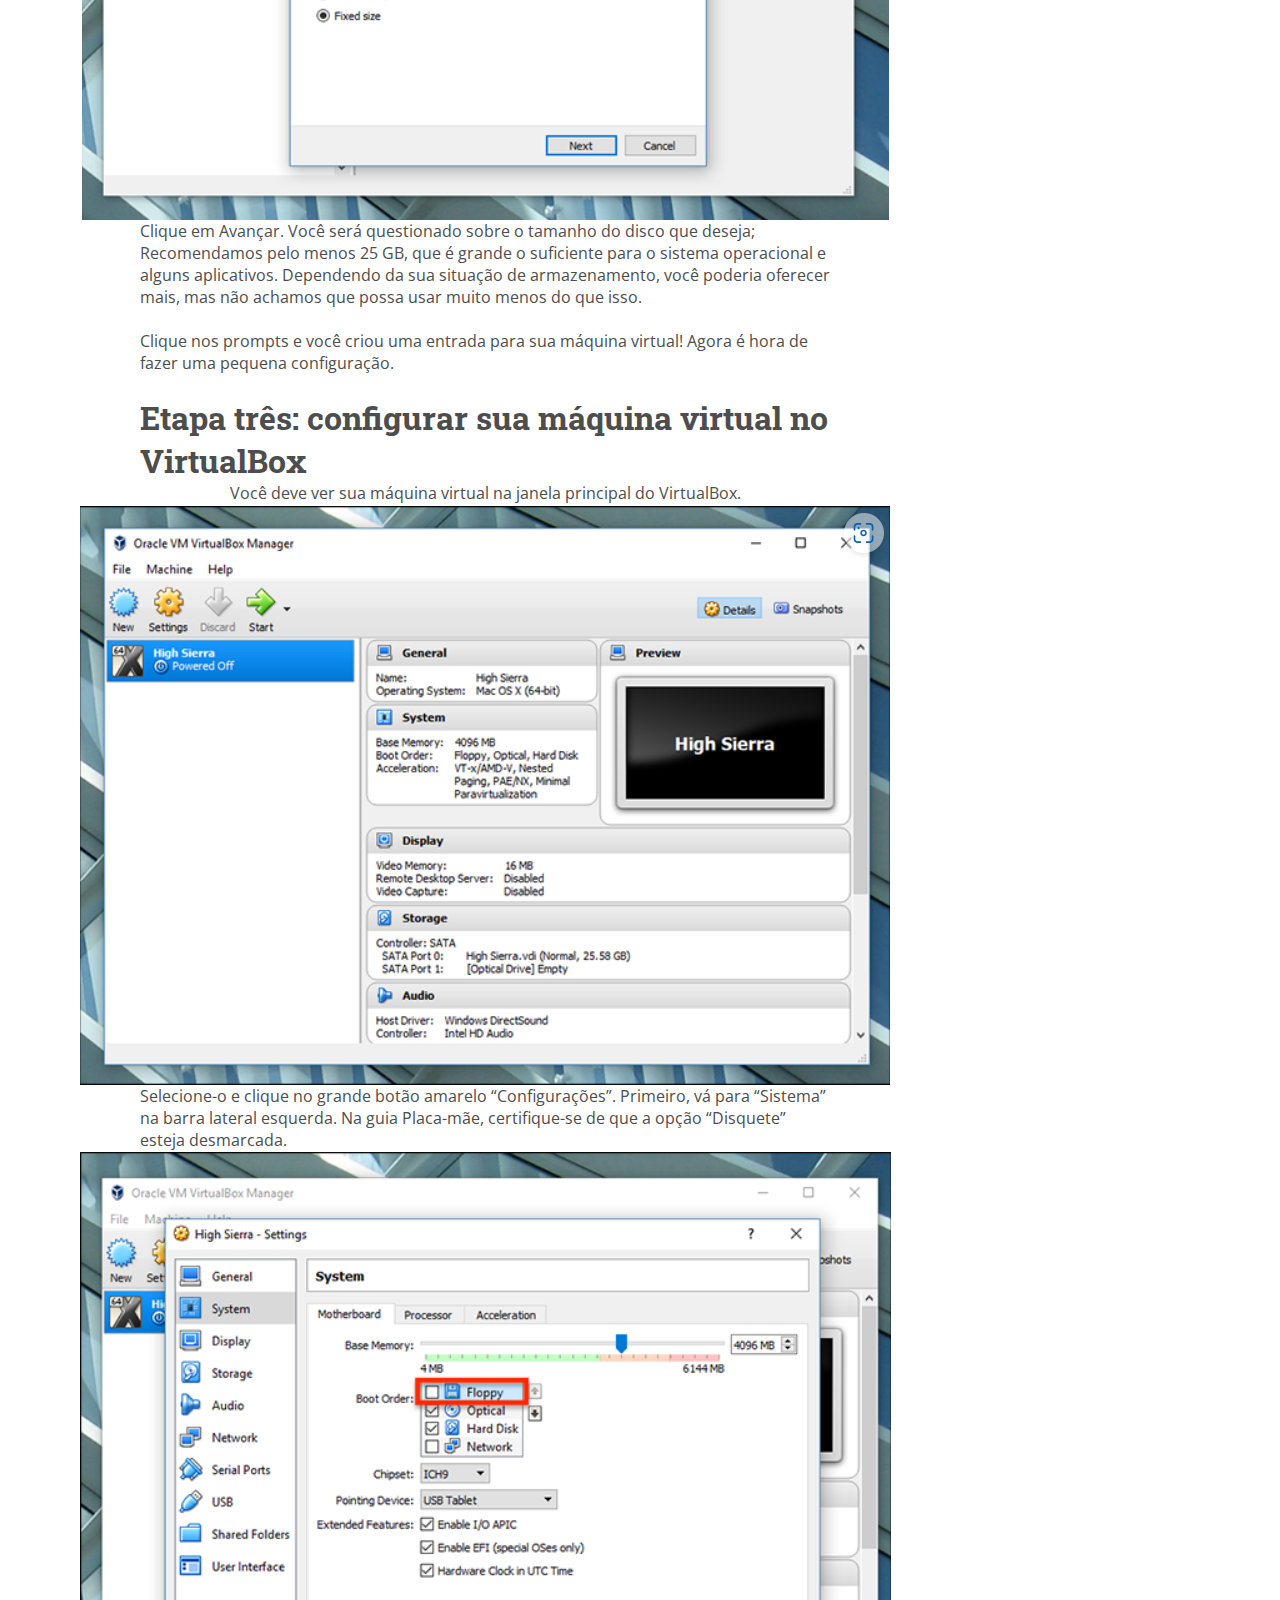
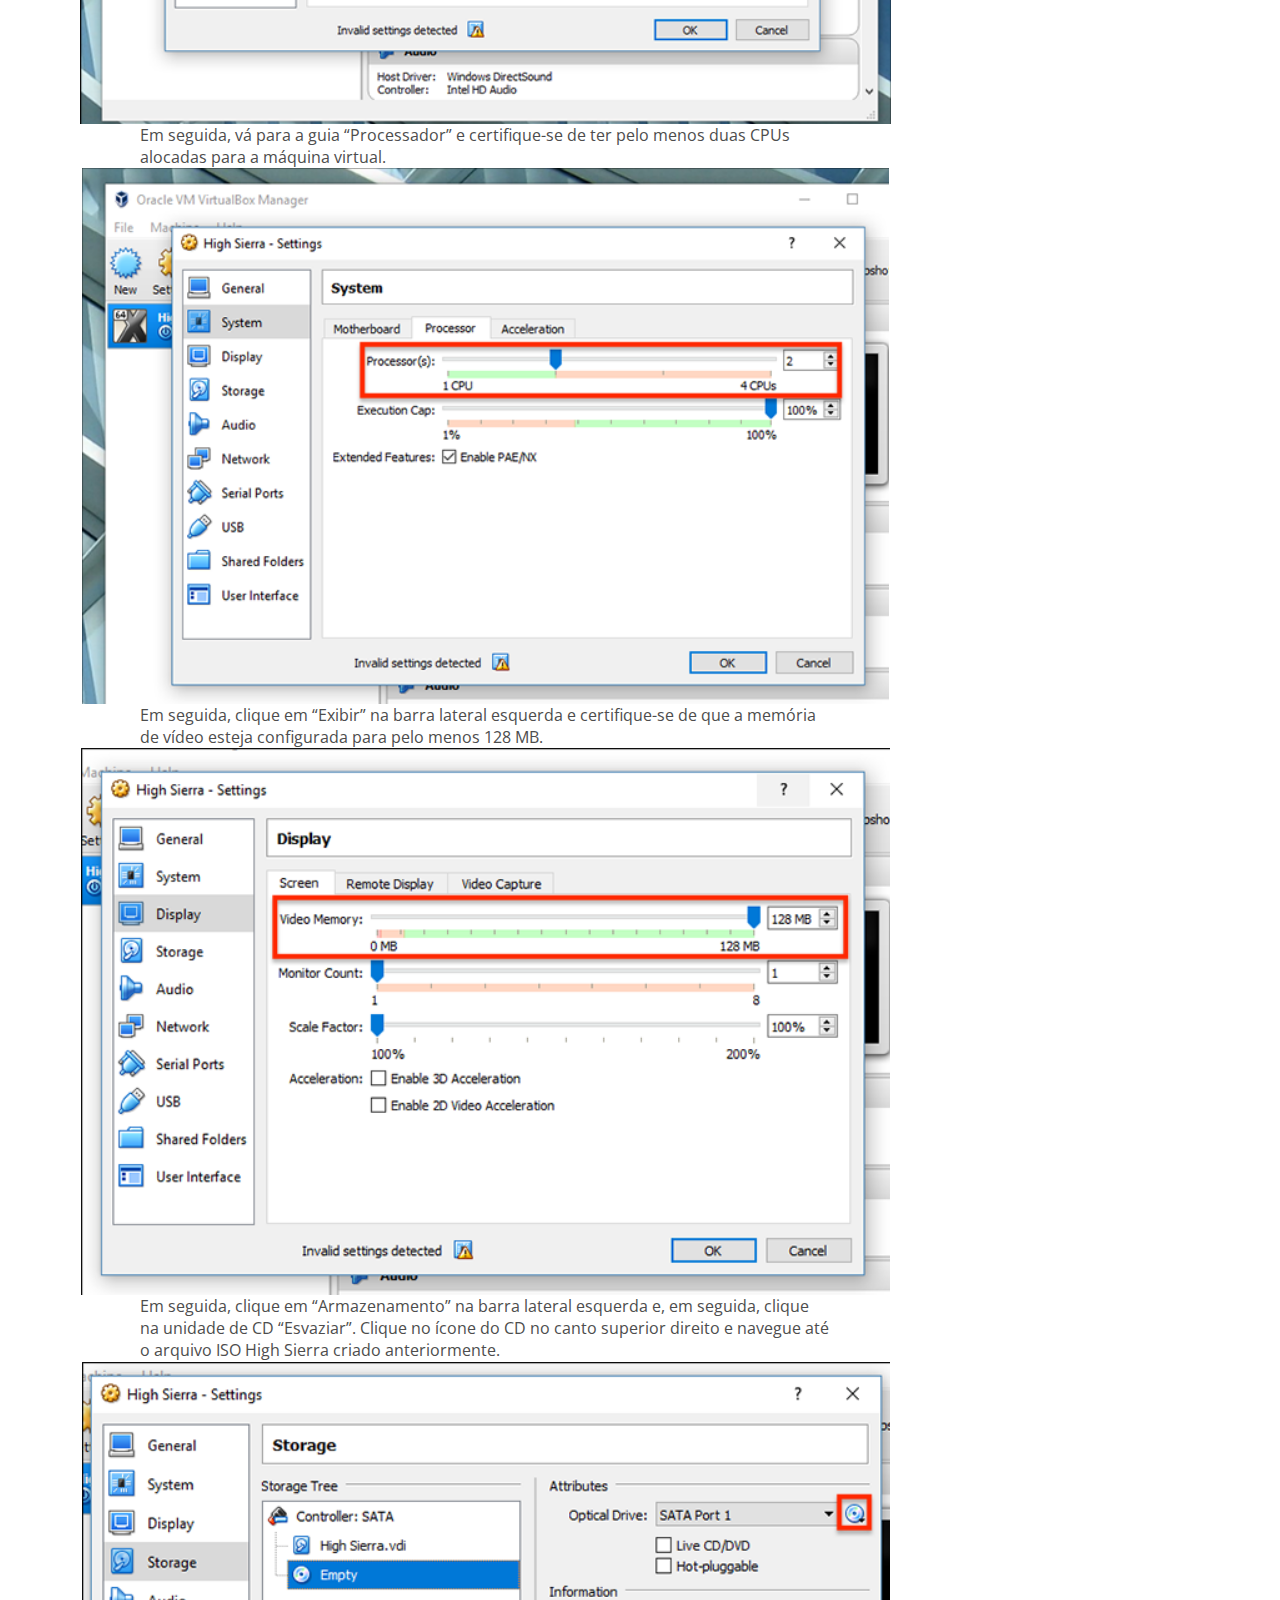
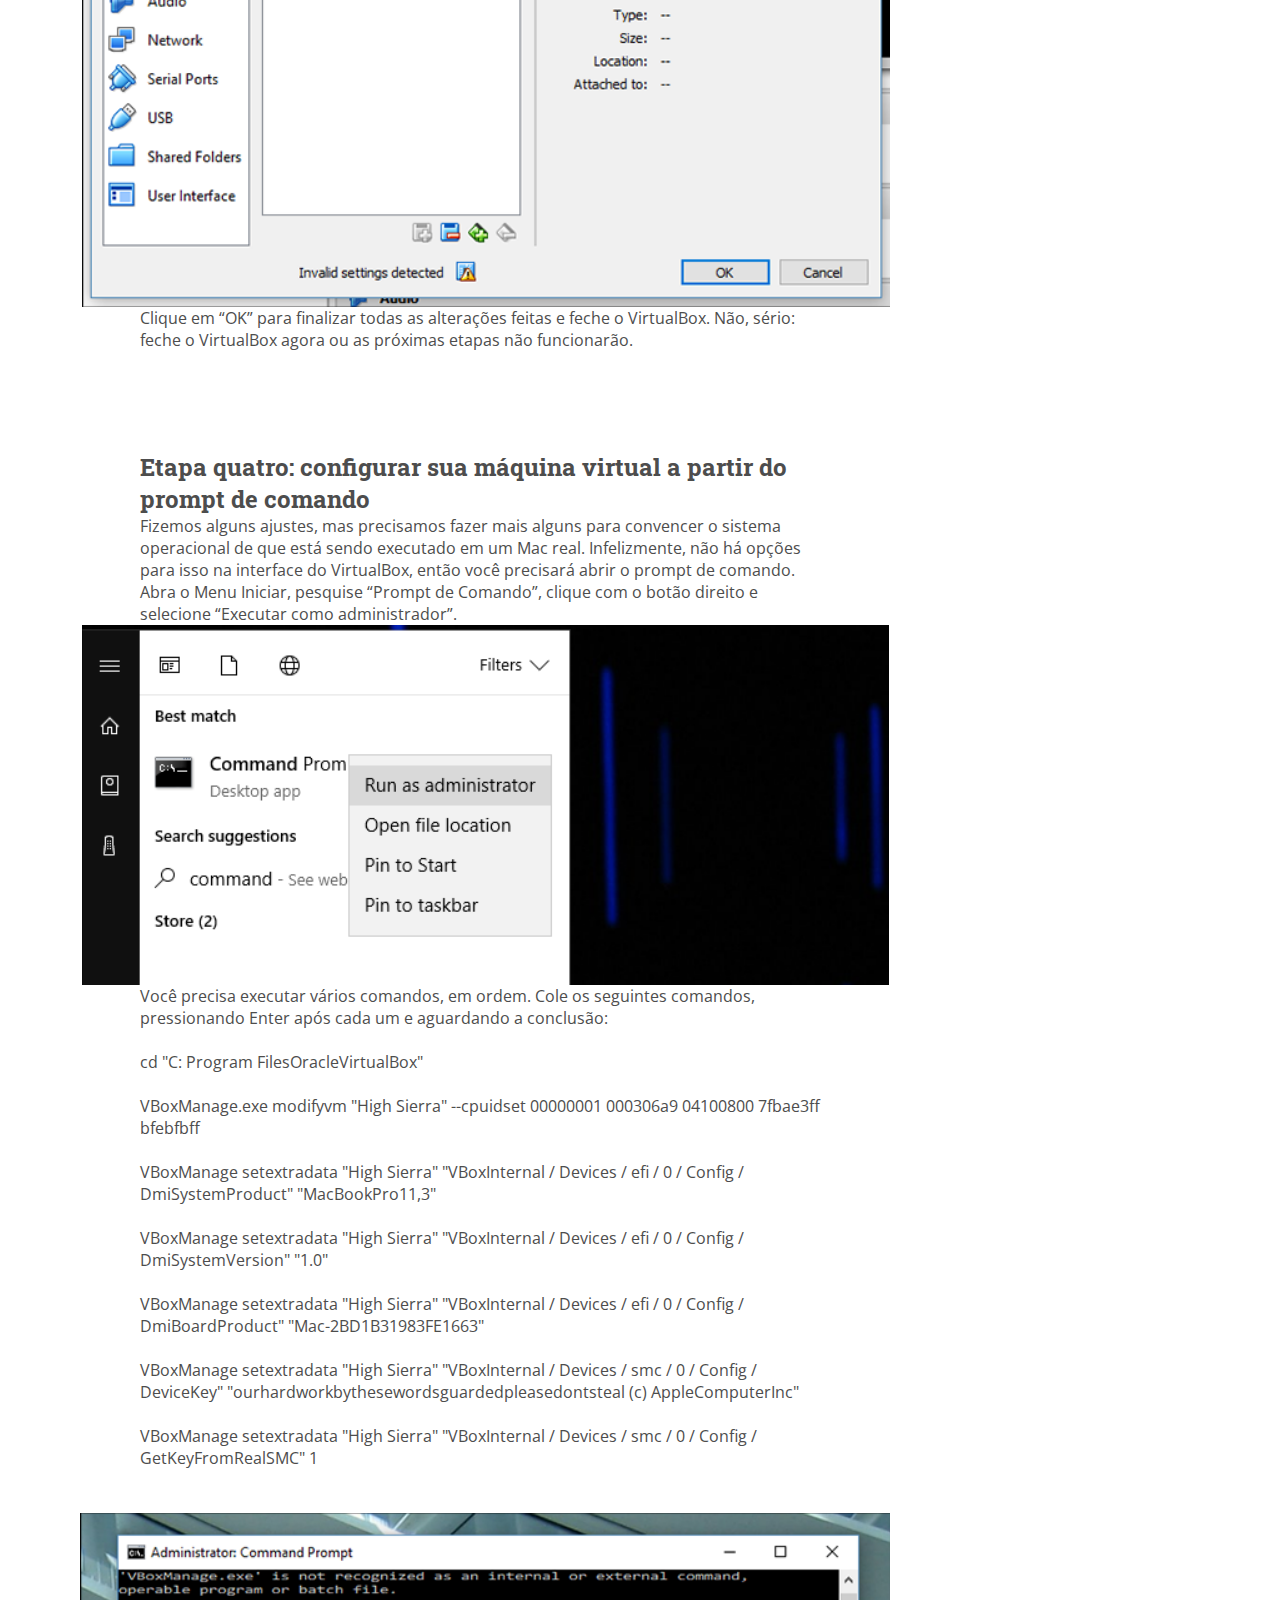
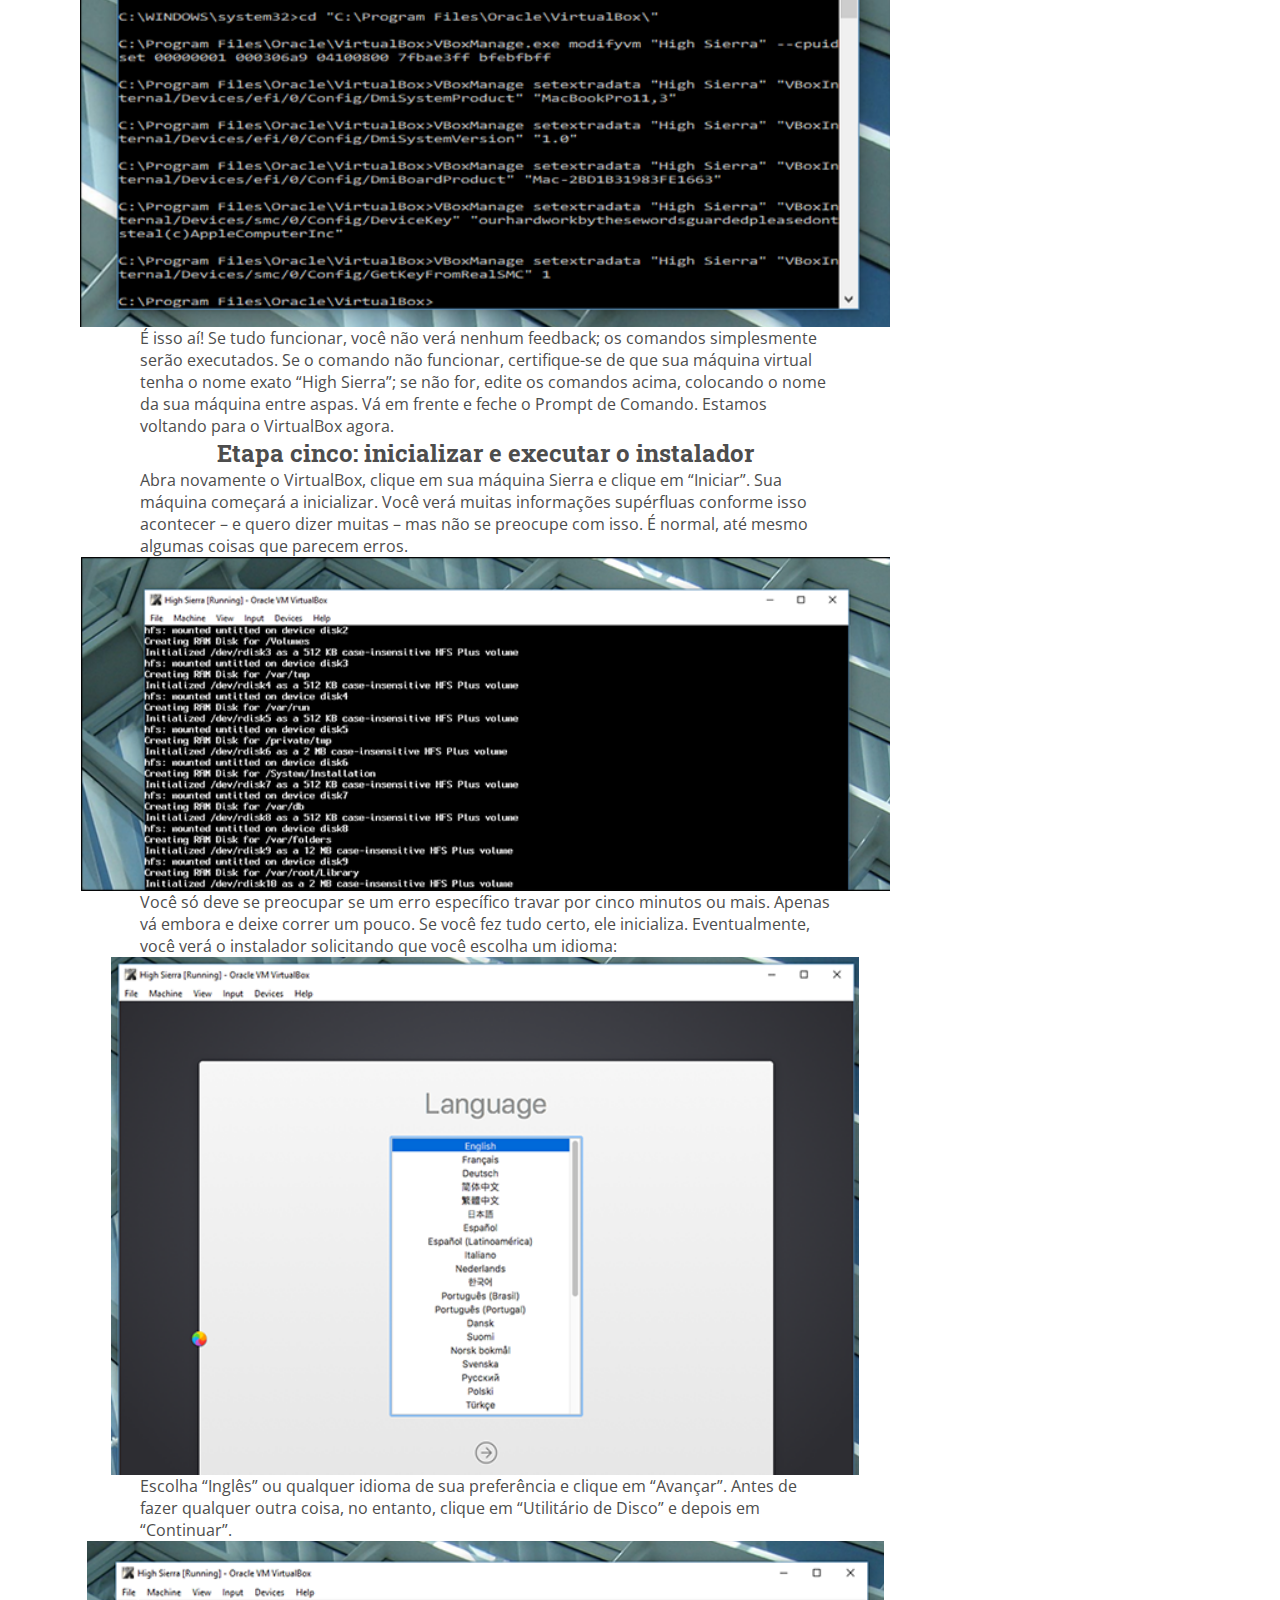
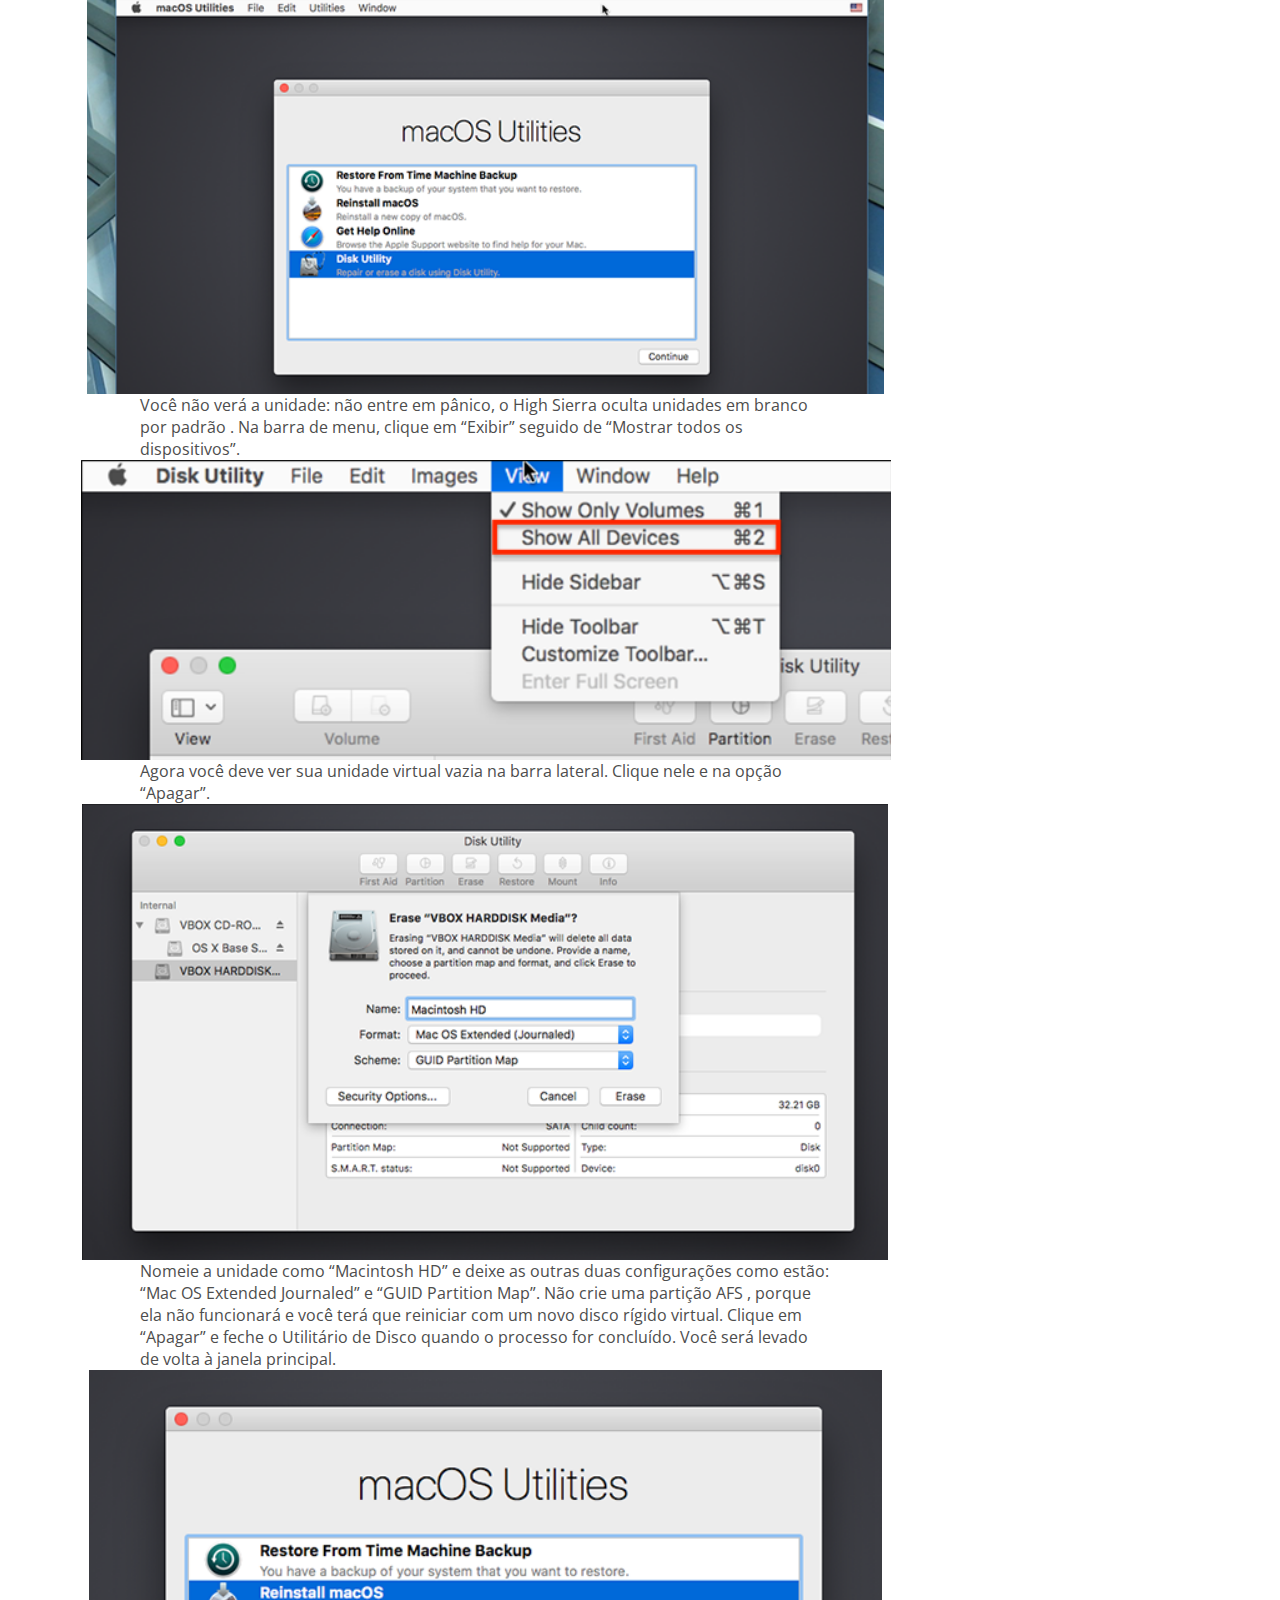
<file: PagMac.html>
<!DOCTYPE html>
<html lang="pt-br">
<head>
    <meta charset="utf-8">
    <title>Mac</title>
    <meta name="viewport" content="width=device-width, initial-scale=1.0">
    <link rel="stylesheet" href="https://stackpath.bootstrapcdn.com/bootstrap/4.1.3/css/bootstrap.min.css" integrity="sha384-MCw98/SFnGE8fJT3GXwEOngsV7Zt27NXFoaoApmYm81iuXoPkFOJwJ8ERdknLPMO" crossorigin="anonymous">
    <link href='https://fonts.googleapis.com/css?family=Open+Sans:400,700|Roboto+Slab:400,700|Pacifico' rel='stylesheet' type='text/css'>
    <link rel="stylesheet" href="css/style4.css">
</head>
  
<body>
   <!-- MENU abaixo -->
    <nav>
      <h3>Sistemas Operacionais</h3>
        <ul>
            <li><a href="index.html">Inicio</a></li>
            <li><a href="PagWindows.html">Windows</a></li>
            <li><a href="PagLinux.html">Linux</a></li>
            <li><a href="PagMac.html">MAC</a></li>
            <li><a href="enderecoIP.html">Endereço IP</a></li>
            <li><a href="contato.html">Contato</a></li>
        </ul>
    </nav>
 <!-- Carosel abaixo -->
<div id="carouselExampleIndicators" class="carousel slide" data-ride="carousel">
  <ol class="carousel-indicators" style=" color: black;">
    <li data-target="#carouselExampleIndicators" data-slide-to="0" class="active"></li>
    <li data-target="#carouselExampleIndicators" data-slide-to="1"></li>
    <li data-target="#carouselExampleIndicators" data-slide-to="2"></li>
    <li data-target="#carouselExampleIndicators" data-slide-to="3"></li>
  </ol>
  <div class="carousel-inner">
    <div class="carousel-item active">
      <img class="d-block w-100" src="./img/banner2.png" height="500px" height="450px" alt="Primeiro Slide">
    </div>
    <div class="carousel-item">
      <img class="d-block w-100" src="./img/banner7.png" height="500px" alt="Segundo Slide">
    </div>
    <div class="carousel-item">
      <img class="d-block w-100" src="./img/BANNER5.jpeg" height="500px" alt="Terceiro Slide">
    </div>
    <div class="carousel-item">
      <img class="d-block w-100" src="./img/banner4.png" height="500px" alt="quarto Slide">
    </div>
  </div>
  <a class="carousel-control-prev" href="#carouselExampleIndicators" role="button" data-slide="prev">
    <span class="carousel-control-prev-icon" aria-hidden="true"></span>
    <span class="sr-only">Anterior</span>
  </a>
  <a class="carousel-control-next" href="#carouselExampleIndicators" role="button" data-slide="next">
    <span class="carousel-control-next-icon" aria-hidden="true"></span>
    <span class="sr-only">Próximo</span>
  </a>
</div>
    </header>
    <section id="sobre">
        <h2>Sobre o MAC</h2>
        <p>O Mac OS é o sistema operacional dos computadores da linha Macintosh, da Apple. O seu surgimento ocorreu em 1984, junto ao lançamento do primeiro Macintosh. Esse computador tinha 128 KB de RAM e processadores da família 68000 da Motorola. O sistema operacional do Macintosh era chamado apenas de System. A primeira versão para desktop, o Mac OS X 10.0, foi lançada em março de 2001, com sua primeira atualização, a 10.1, chegando ainda naquele ano. O Mac OS X 10.0 ajudou a Apple a se livrar do legado da década de 80, popularizou uma nova linguagem visual e revolucionou o mercado de dispositivos móveis, entre outros feitos.
        </p>
    </section>

    <section id="servicos">
        <div>
            <img src="img/mac.jpg" width="150px" height="70px" alt="Windows">
            <h2>Como instalar o MacOS High Sierra no
            <br>
            VirtualBox no Windows 10
            </h2>
            <p>Veja como instalar o MacOS passo a passo</p>
        </div>
    </section>
    <section>
        <div class="texto1">
          <p>
            Se você deseja testar um site ocasionalmente no Safari ou experimentar um pouco de software no ambiente Mac, ter acesso à versão mais recente do macOS em uma máquina virtual é útil. Infelizmente, você não deve fazer isso – portanto, fazer com que o macOS seja executado no VirtualBox é, para dizer o mínimo, complicado.
          <br><br>
            Não é impossível, entretanto. Algumas pessoas nos fóruns da  InsanelyMac  descobriram um processo que funciona. A única coisa que  não funciona é o som, que por algum motivo é altamente distorcido ou inexistente. Fora isso, porém, este é o macOS High Sierra, funcionando perfeitamente no VirtualBox.
          <br><br>
            Para tornar as coisas um pouco mais fáceis para as pessoas, combinamos métodos de alguns tópicos de fórum diferentes em um único tutorial passo a passo, completo com capturas de tela. Vamos mergulhar.
          <br><br>
            NOTA: Para fazer isso funcionar, você precisará de acesso a um Mac real para fazer o download do High Sierra. Você poderia, supomos, obter um ISO da High Sierra por outros meios, mas não o recomendamos. Pegue emprestado o Mac de um amigo por uma hora se você não tiver um, e você deve ficar bem – tudo além da etapa um deste tutorial pode ser feito em seu PC com Windows.
          <br><br>  
            Se você estiver em um Mac e quiser uma máquina virtual macOS para uso nesse Mac, recomendamos verificar o Parallels Desktop Lite  , porque ele  pode criar máquinas virtuais macOS gratuitamente  e é muito mais fácil de trabalhar.
          <br><br>
            Pronto para começar? Vamos começar!
          </P>
          <h1>Etapa um: criar um arquivo ISO do macOS High Sierra</h1>
          <p>
            Para começar, precisaremos criar um arquivo ISO do instalador do macOS High Sierra, para que possamos carregá-lo no VirtualBox em nossa máquina Windows. Pegue seu Mac emprestado, vá até a Mac App Store, procure Sierra e clique em “Download”.
          </p>
          <img src="img/macModelo1.png" alt="">
          <p>
            Quando o processo estiver concluído, o instalador será iniciado – tudo bem, basta fechá-lo com Command + Q. Não queremos atualizar o Mac do seu amigo; precisamos apenas dos arquivos baixados.
          <br><br>
            Para converter esses arquivos em ISO, precisaremos usar o Terminal, que você pode encontrar em Aplicativos> Utilitários.
          </p>
          <br><br>
          <img src="img/macModelo2.png" alt="">
          <br><br>
          <p>
            Primeiro, execute o seguinte comando para criar uma imagem de disco em branco:<br>
            hdiutil create -o /tmp/HighSierra.cdr -size 7316m -layout SPUD -fs HFS + J
          </p>
          <p>
            Em seguida, monte sua imagem em branco:<br>
            hdiutil attach /tmp/HighSierra.cdr.dmg -noverify -nobrowse -mountpoint / Volumes / install_build
            <br><br>
            Agora você irá restaurar BaseSystem.dmg do instalador para a imagem recém-montada:<br>
            asr restore -source / Applications / Install \ macOS \ High \ Sierra.app/Contents/SharedSupport/BaseSystem.dmg -target / Volumes / install_build -noprompt -noverify -erase
          </p>
          <p>
            Observe que, depois de fazer isso, o nome do nosso ponto de montagem de destino mudou para “OS X Base System / System.” Você está quase pronto! Desmonte a imagem:
            hdiutil detach / Volumes / OS \ X \ Base \ System
            <br<br>
            E, finalmente, converta a imagem que você criou em um arquivo ISO:<br>
            hdiutil convert /tmp/HighSierra.cdr.dmg -format UDTO -o /tmp/HighSierra.iso
            <br><br>
            Mova o ISO para a área de trabalho:<br>
            mv /tmp/HighSierra.iso.cdr ~ / Desktop / HighSierra.iso
          </p>
          <p>
            E você tem um arquivo ISO inicializável da High Sierra!
          </p>
          <img src="img/macModelo3.png">
          <p>Copie-o para sua máquina Windows usando uma grande unidade flash, um disco rígido externo ou pela rede local
          </p>
        </div>
        <div class="texto2">
          <h2>Etapa dois: crie sua máquina virtual no VirtualBox</h2>
          <p>
            Em seguida, vá para a sua máquina Windows e instale o VirtualBox, se ainda não o fez, certificando-se de ter a versão mais recente (sério, versões mais antigas podem não funcionar).
            <br><br>
            Abra-o e clique no botão “Novo”. Nomeie sua máquina virtual como “High Sierra” e escolha “Mac OS X” para o sistema operacional e “Mac OS X (64 bits)” para a versão (no momento em que este documento foi escrito, “macOS High Sierra” não é oferecido, mas isso é bom.)
            <br><br>
          </p>  
            <img src="img/macModelo4.png">
            <p>
              Continue com o processo. Para memória, recomendamos que você use pelo menos 4096 MB, embora você possa optar por mais se tiver RAM suficiente de sobra em sua máquina Windows
            </p>
          <img src="img/macModelo5.png">
          <br><br>
          <p>
            Em seguida, você será questionado sobre seu disco rígido. Escolha “Criar um disco rígido virtual agora” e clique em Criar.
          </p>
          <img src="img/macModelo6.png">
          <p>
            Escolha VDI para o tipo de disco rígido e clique em Avançar. Você será perguntado se deseja uma unidade de tamanho dinâmico ou consertada. Recomendamos Fixed Size, pois é um pouco mais rápido, embora ocupe um pouco mais de espaço no disco rígido da sua máquina Windows.
          </p>
          <img src="img/macModelo7.png">
          <p>
            Clique em Avançar. Você será questionado sobre o tamanho do disco que deseja; Recomendamos pelo menos 25 GB, que é grande o suficiente para o sistema operacional e alguns aplicativos. Dependendo da sua situação de armazenamento, você poderia oferecer mais, mas não achamos que possa usar muito menos do que isso.
            <br><br>
            Clique nos prompts e você criou uma entrada para sua máquina virtual! Agora é hora de fazer uma pequena configuração.
            <br><br>
          </p>
          <h1>Etapa três: configurar sua máquina virtual no VirtualBox
          </h1>
          <p>Você deve ver sua máquina virtual na janela principal do VirtualBox.        
          </p>
          <img src="img/macModelo8.png">
          <p>Selecione-o e clique no grande botão amarelo “Configurações”. Primeiro, vá para “Sistema” na barra lateral esquerda. Na guia Placa-mãe, certifique-se de que a opção “Disquete” esteja desmarcada.
          </p>
          <img src="img/macModelo9.png">
          <p>
            Em seguida, vá para a guia “Processador” e certifique-se de ter pelo menos duas CPUs alocadas para a máquina virtual.
          </p>
          <img src="img/macModelo10.png">
          <p>
            Em seguida, clique em “Exibir” na barra lateral esquerda e certifique-se de que a memória de vídeo esteja configurada para pelo menos 128 MB.
          </p>
          <img src="img/macModelo11.png">
          <p>
            Em seguida, clique em “Armazenamento” na barra lateral esquerda e, em seguida, clique na unidade de CD “Esvaziar”. Clique no ícone do CD no canto superior direito e navegue até o arquivo ISO High Sierra criado anteriormente.
          </p>
          <img src="img/macModelo12.png">
          <p>
            Clique em “OK” para finalizar todas as alterações feitas e feche o VirtualBox. Não, sério: feche o VirtualBox agora ou as próximas etapas não funcionarão.
          </p>
        </div>
        <div class="texto3">
          <h2>Etapa quatro: configurar sua máquina virtual a partir do prompt de comando</h2>
          <p>
            Fizemos alguns ajustes, mas precisamos fazer mais alguns para convencer o sistema operacional de que está sendo executado em um Mac real. Infelizmente, não há opções para isso na interface do VirtualBox, então você precisará abrir o prompt de comando.
            <br>
            <p>Abra o Menu Iniciar, pesquise “Prompt de Comando”, clique com o botão direito e selecione “Executar como administrador”.
            </p>
            <img src="img/macModelo13.png">
            <p>
              Você precisa executar vários comandos, em ordem. Cole os seguintes comandos, pressionando Enter após cada um e aguardando a conclusão:
              <br><br>
              cd "C: Program FilesOracleVirtualBox"
              <br><br>
              VBoxManage.exe modifyvm "High Sierra" --cpuidset 00000001 000306a9 04100800 7fbae3ff bfebfbff
              <br><br>
              VBoxManage setextradata "High Sierra" "VBoxInternal / Devices / efi / 0 / Config / DmiSystemProduct" "MacBookPro11,3"
              <br><br>
              VBoxManage setextradata "High Sierra" "VBoxInternal / Devices / efi / 0 / Config / DmiSystemVersion" "1.0"
              <br><br>
              VBoxManage setextradata "High Sierra" "VBoxInternal / Devices / efi / 0 / Config / DmiBoardProduct" "Mac-2BD1B31983FE1663"
              <br><br>
              VBoxManage setextradata "High Sierra" "VBoxInternal / Devices / smc / 0 / Config / DeviceKey" "ourhardworkbythesewordsguardedpleasedontsteal (c) AppleComputerInc"
              <br><br>
              VBoxManage setextradata "High Sierra" "VBoxInternal / Devices / smc / 0 / Config / GetKeyFromRealSMC" 1
              <br><br><br>
            </p>
            <img src="img/macModelo14.png">
            <P>
              É isso aí! Se tudo funcionar, você não verá nenhum feedback; os comandos simplesmente serão executados. Se o comando não funcionar, certifique-se de que sua máquina virtual tenha o nome exato “High Sierra”; se não for, edite os comandos acima, colocando o nome da sua máquina entre aspas. Vá em frente e feche o Prompt de Comando. Estamos voltando para o VirtualBox agora.
            </P>
            <h2>Etapa cinco: inicializar e executar o instalador
            </h2>
            <P>
              Abra novamente o VirtualBox, clique em sua máquina Sierra e clique em “Iniciar”. Sua máquina começará a inicializar. Você verá muitas informações supérfluas conforme isso acontecer – e quero dizer muitas – mas não se preocupe com isso. É normal, até mesmo algumas coisas que parecem erros.
            </p>
            <img src="img/macModelo15.png">
            <p>
              Você só deve se preocupar se um erro específico travar por cinco minutos ou mais. Apenas vá embora e deixe correr um pouco. Se você fez tudo certo, ele inicializa.

                Eventualmente, você verá o instalador solicitando que você escolha um idioma:
            </p>
            <img src="img/macModelo16.png">
            <p>
              Escolha “Inglês” ou qualquer idioma de sua preferência e clique em “Avançar”. Antes de fazer qualquer outra coisa, no entanto, clique em “Utilitário de Disco” e depois em “Continuar”.
            </p>
            <img src="img/macModelo17.png">
            <p>
              Você não verá a unidade: não entre em pânico, o High Sierra oculta unidades em branco por padrão . Na barra de menu, clique em “Exibir” seguido de “Mostrar todos os dispositivos”.
            </p>
            <img src="img/macModelo18.png">
            <p>
              Agora você deve ver sua unidade virtual vazia na barra lateral. Clique nele e na opção “Apagar”.
            </p>
            <img src="img/macModelo19.png">
            <p>
              Nomeie a unidade como “Macintosh HD” e deixe as outras duas configurações como estão: “Mac OS Extended Journaled” e “GUID Partition Map”. Não crie uma partição AFS , porque ela não funcionará e você terá que reiniciar com um novo disco rígido virtual. Clique em “Apagar” e feche o Utilitário de Disco quando o processo for concluído. Você será levado de volta à janela principal.
            </p>
            <img src="img/macModelo20.png">
            <p>Selecione “Reinstalar macOS” e clique em “Continuar”. Você será solicitado a concordar com os termos.
            </p>
            <img src="img/macModelo21.png">
            <p>
              Concorde e você eventualmente será solicitado a escolher um disco rígido; selecione a partição que você acabou de fazer.
            </p>          
            <img src="img/macModelo22.png">
            <p>
              A instalação começará! Isso pode demorar um pouco, então seja paciente. Eventualmente, sua máquina virtual será reiniciada e o levará … de volta ao instalador. Não entre em pânico: isso é esperado.
            </p>
        </div>
        <div class="texto4">
          <h2>Etapa seis: estágio dois do instalador de inicialização a partir do disco rígido virtual
          </h2>
          <p>
            Neste ponto, o instalador copiou os arquivos para o disco rígido virtual e espera inicializar a partir daí. Por alguma razão, isso não funciona na máquina virtual, e é por isso que você está vendo o instalador novamente.

            Desligue sua máquina virtual e abra suas configurações. Vá para Armazenamento, clique em “HighSierra.iso” no painel “Árvore de armazenamento”, clique no ícone do CD no canto superior direito e clique em “Remover disco da unidade virtual”. Isso desconectará completamente nossa ISO de instalação.
          </p>
          <img src="img/macModelo23.png">
          <p>Agora inicie a máquina virtual e você verá esta linda tela.          
          </p>
          <img src="img/macModelo24.png">
          <p>
            Este é o EFI Internal Shell, e contanto que você veja “FS1” listado em amarelo, você pode usá-lo para iniciar o resto do instalador. Clique na máquina virtual e permita que ela capture o mouse e o teclado, depois digite fs1: e pressione Enter. Isso mudará os diretórios para FS1, onde o restante do instalador está localizado.

            Em seguida, vamos executar alguns comandos para alternar para o diretório de que precisamos:

            cd "dados de instalação do macOS"
            cd "Arquivos bloqueados"
            cd "Arquivos de inicialização"
            Agora podemos executar o próprio instalador com o seguinte comando:

            boot.efi
          </p>
          <img src="img/macModelo25.png">
          <p>
            O instalador continuará de onde parou. Primeiro, você verá uma série de texto, como antes, mas, eventualmente, verá o instalador da GUI voltar. (Não se preocupe, você só precisa passar por esse processo uma vez.)
          </p>
          <img src="img/macModelo26.png">
          <p>Estamos chegando lá, só precisamos de um pouco mais de paciência.</p>
        </div>
        <div class="texto5">
          <h2>Etapa oito: faça login no macOS High Sierra</h2>
          <P>Eventualmente, a máquina virtual será reiniciada novamente, desta vez no macOS High Sierra. Se isso não acontecer, tente ejetar o ISO da Máquina Virtual. Quando o High Sierra inicializar, você precisará escolher seu país, configurar um usuário e o resto do processo de configuração inicial.
          </P>
          <img src="img/macModelo27.png">
          <p>Eventualmente, você chegará à área de trabalho do Mac. Yay!
          </p>
          <img src="img/macModelo28.png">
          <p>
            Agora você pode experimentar qualquer software Mac, embora algumas funções, como FaceTime e Mensagens, não funcionem porque a Apple não reconhecerá seu computador como um Mac real. Mas muitas das coisas básicas devem funcionar. Diverta-se!
          </p>
        </div>
    </section>
    <aside>

    </aside>
    <footer>
        <p>Desenvolvido por Alisson Voros, Kayky Barcellos e Gabriely Vieira.</p>
    </footer>
    
</body>
<script src="https://code.jquery.com/jquery-3.3.1.slim.min.js" integrity="sha384-q8i/X+965DzO0rT7abK41JStQIAqVgRVzpbzo5smXKp4YfRvH+8abtTE1Pi6jizo" crossorigin="anonymous"></script>
<script src="https://cdnjs.cloudflare.com/ajax/libs/popper.js/1.14.3/umd/popper.min.js" integrity="sha384-ZMP7rVo3mIykV+2+9J3UJ46jBk0WLaUAdn689aCwoqbBJiSnjAK/l8WvCWPIPm49" crossorigin="anonymous"></script>
<script src="https://stackpath.bootstrapcdn.com/bootstrap/4.1.3/js/bootstrap.min.js" integrity="sha384-ChfqqxuZUCnJSK3+MXmPNIyE6ZbWh2IMqE241rYiqJxyMiZ6OW/JmZQ5stwEULTy" crossorigin="anonymous"></script>

</html>
</file>
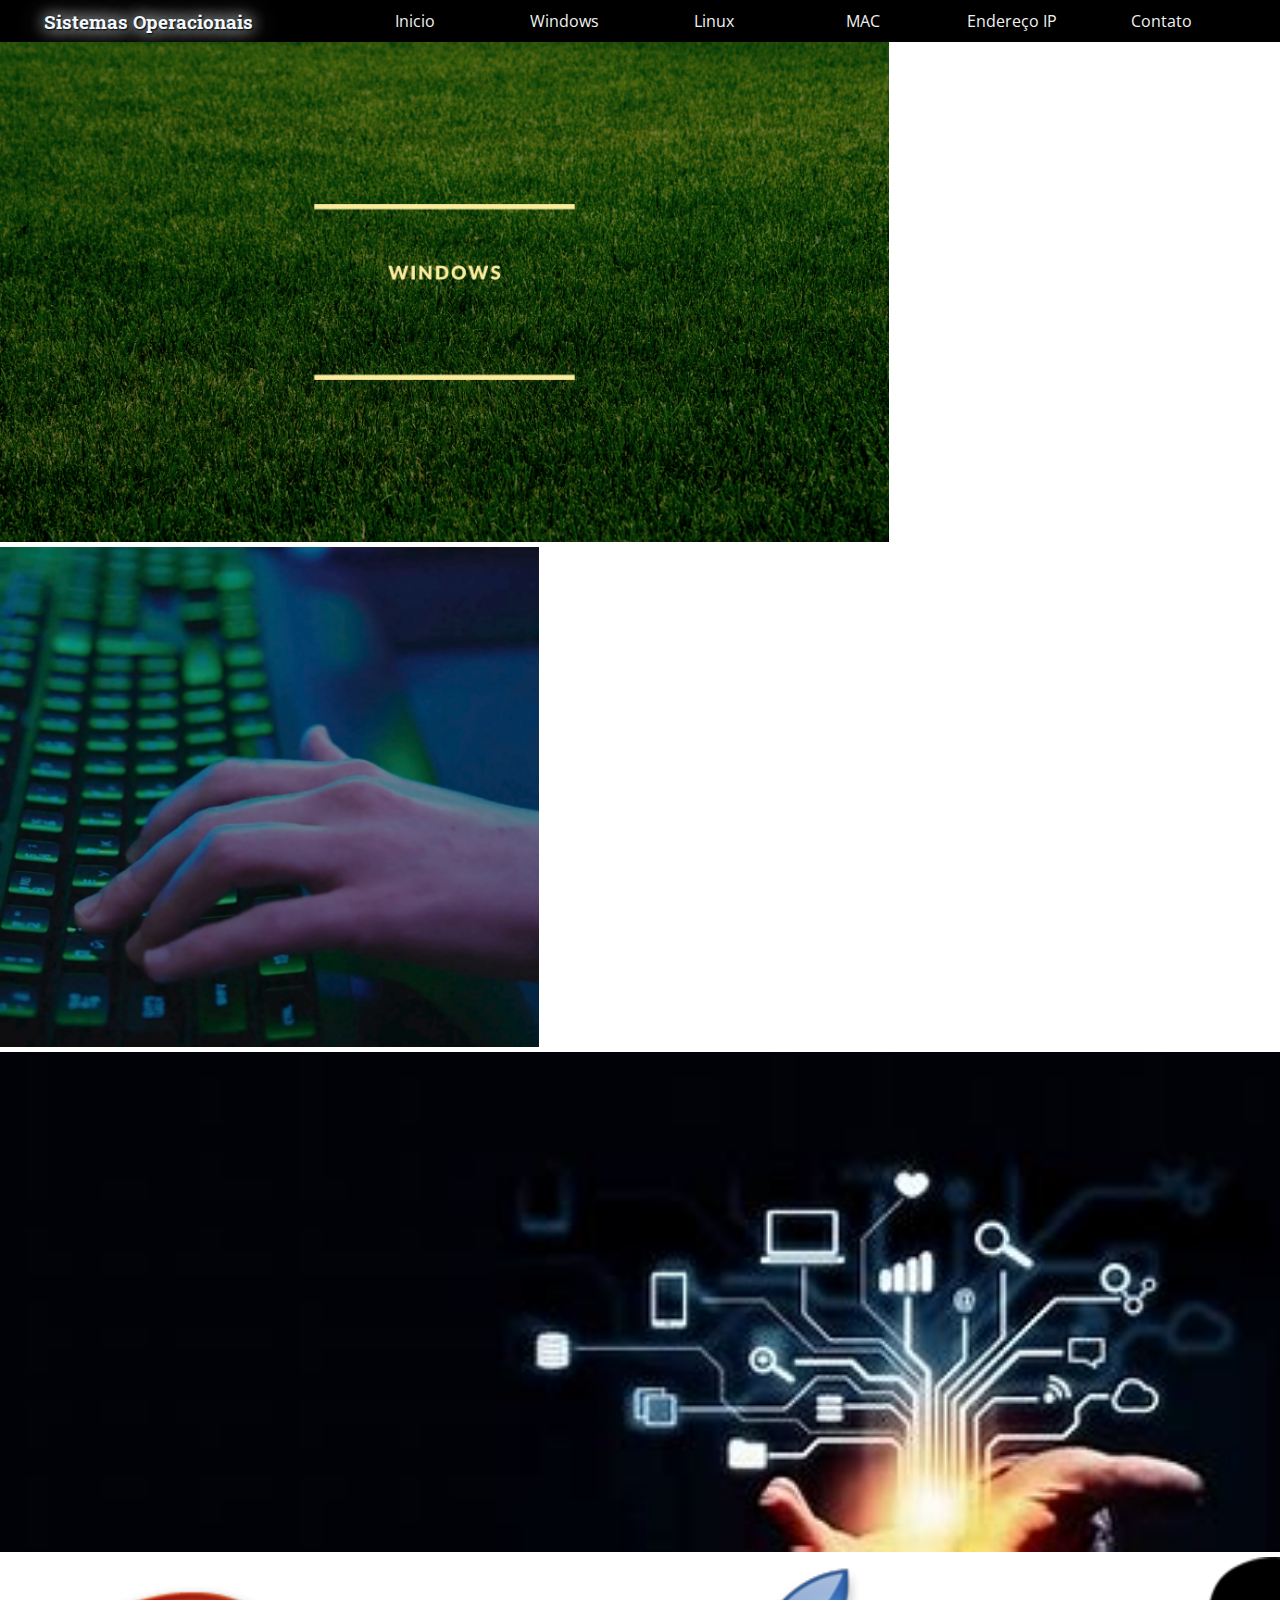
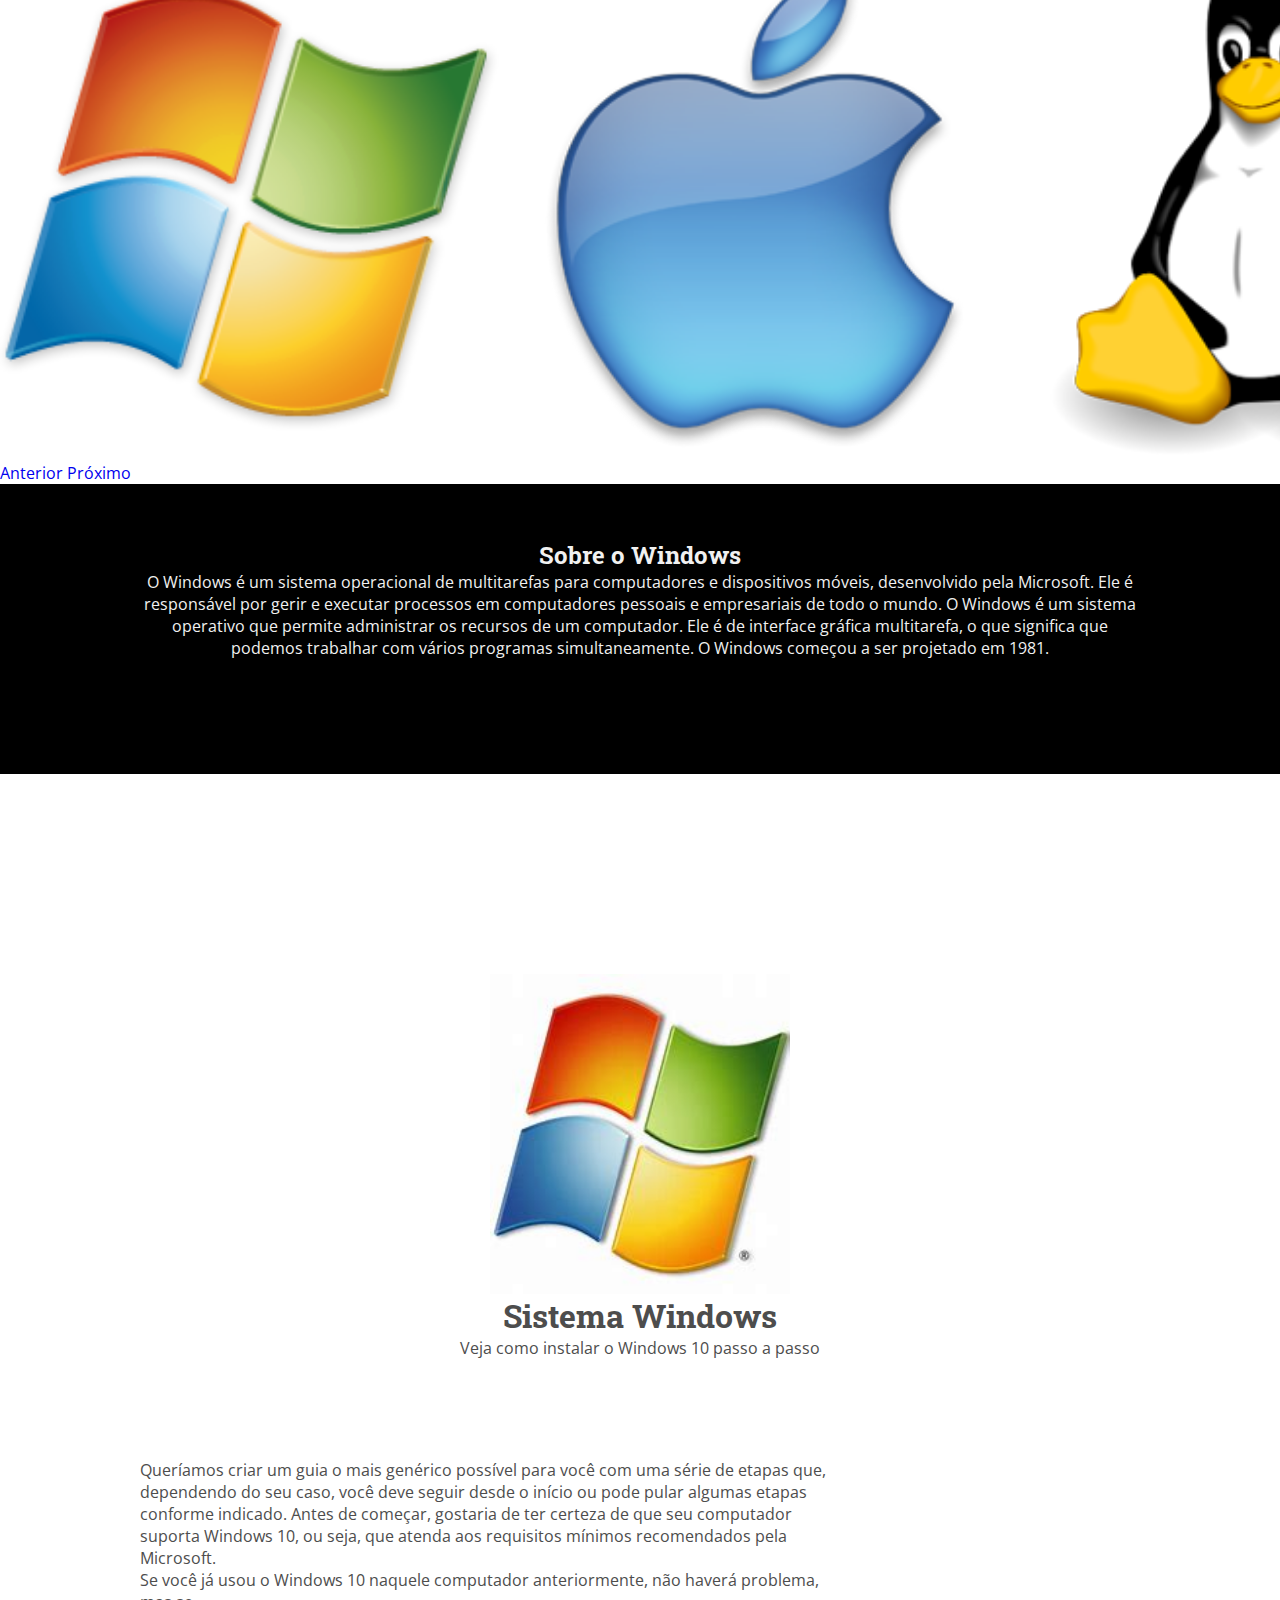
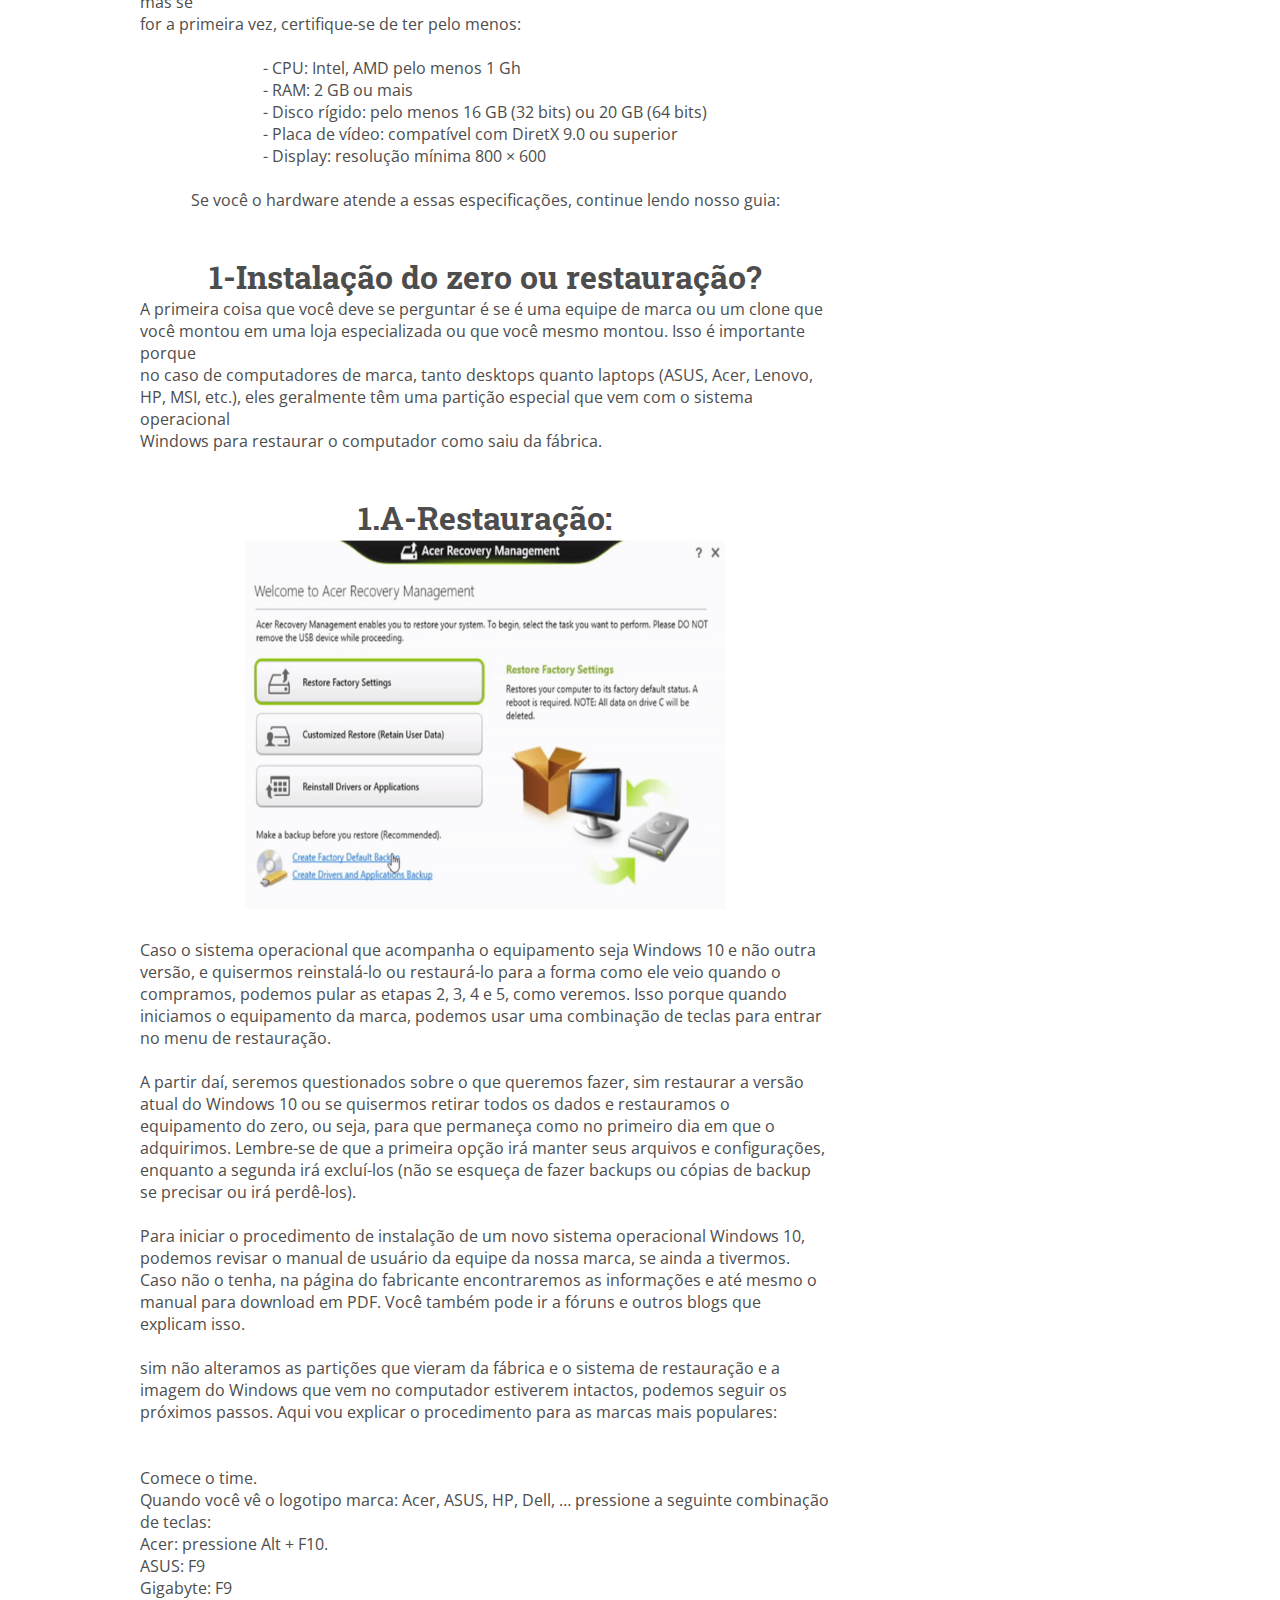
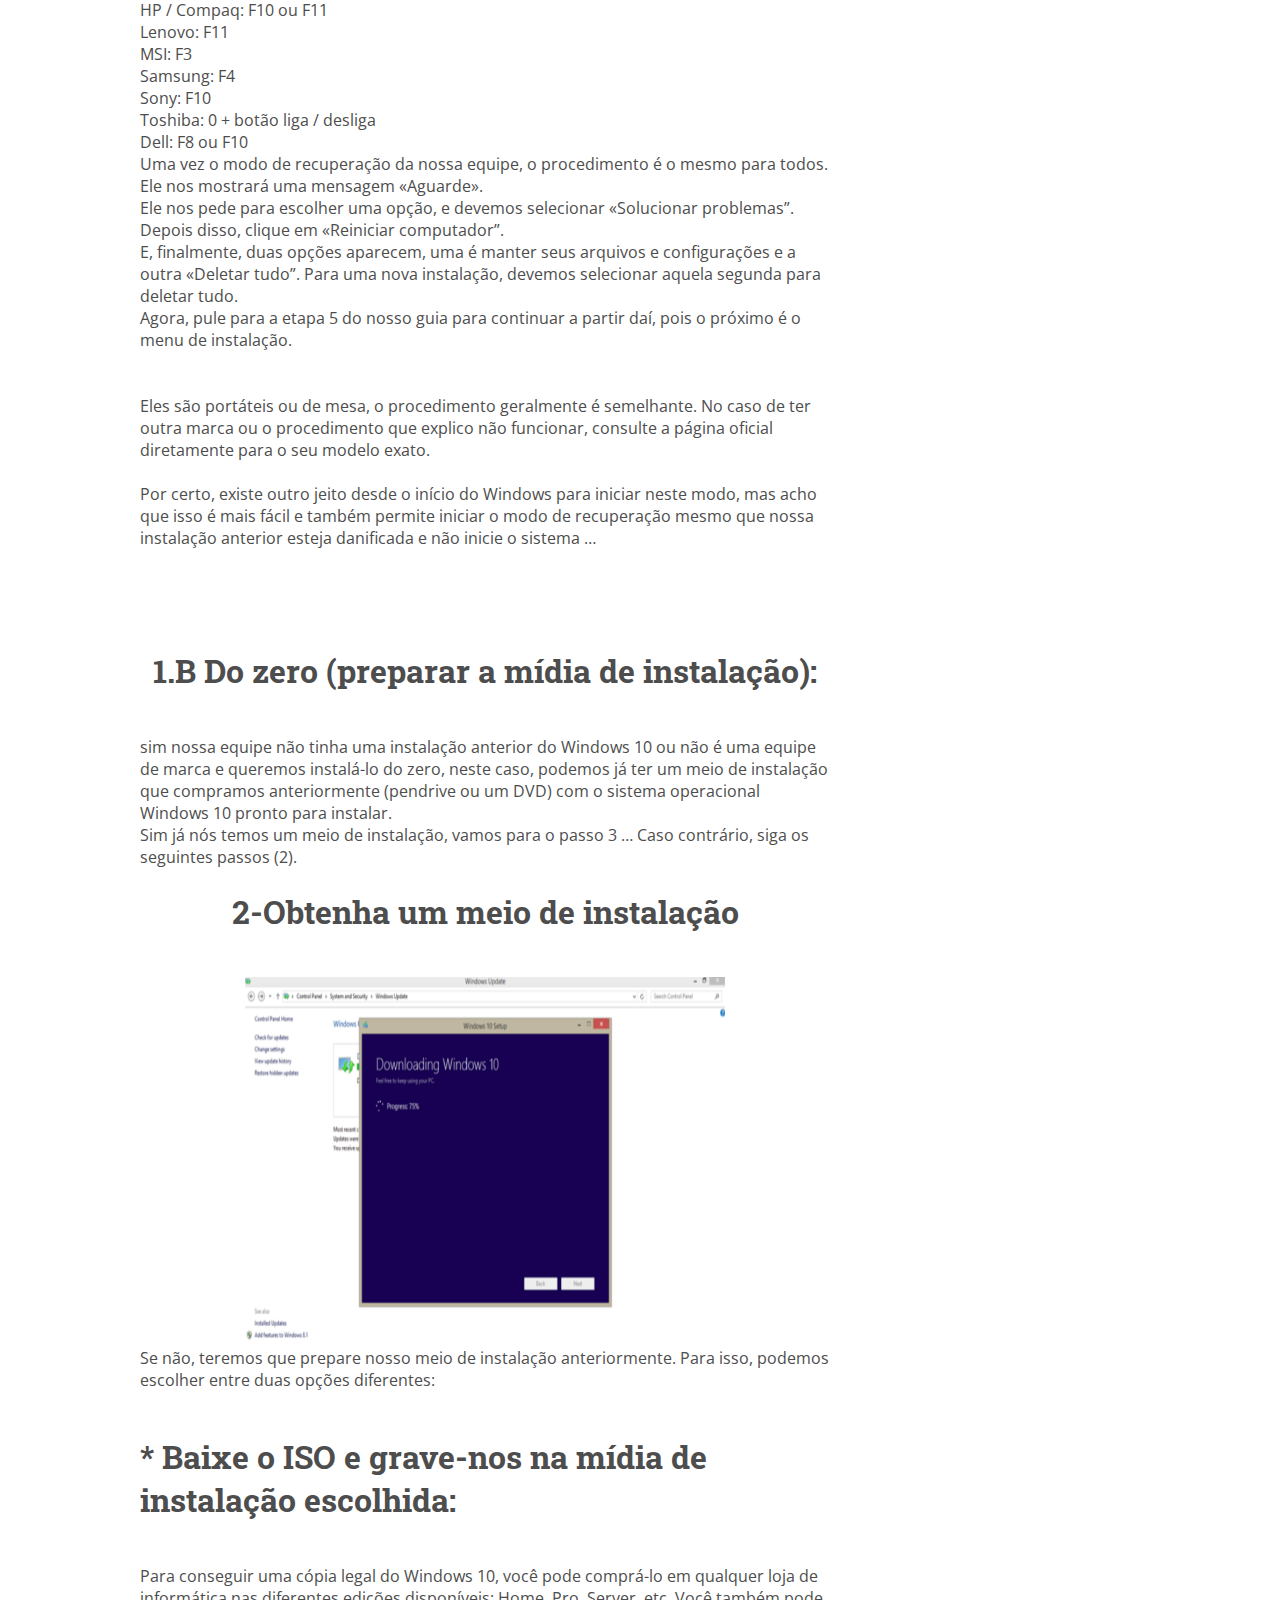
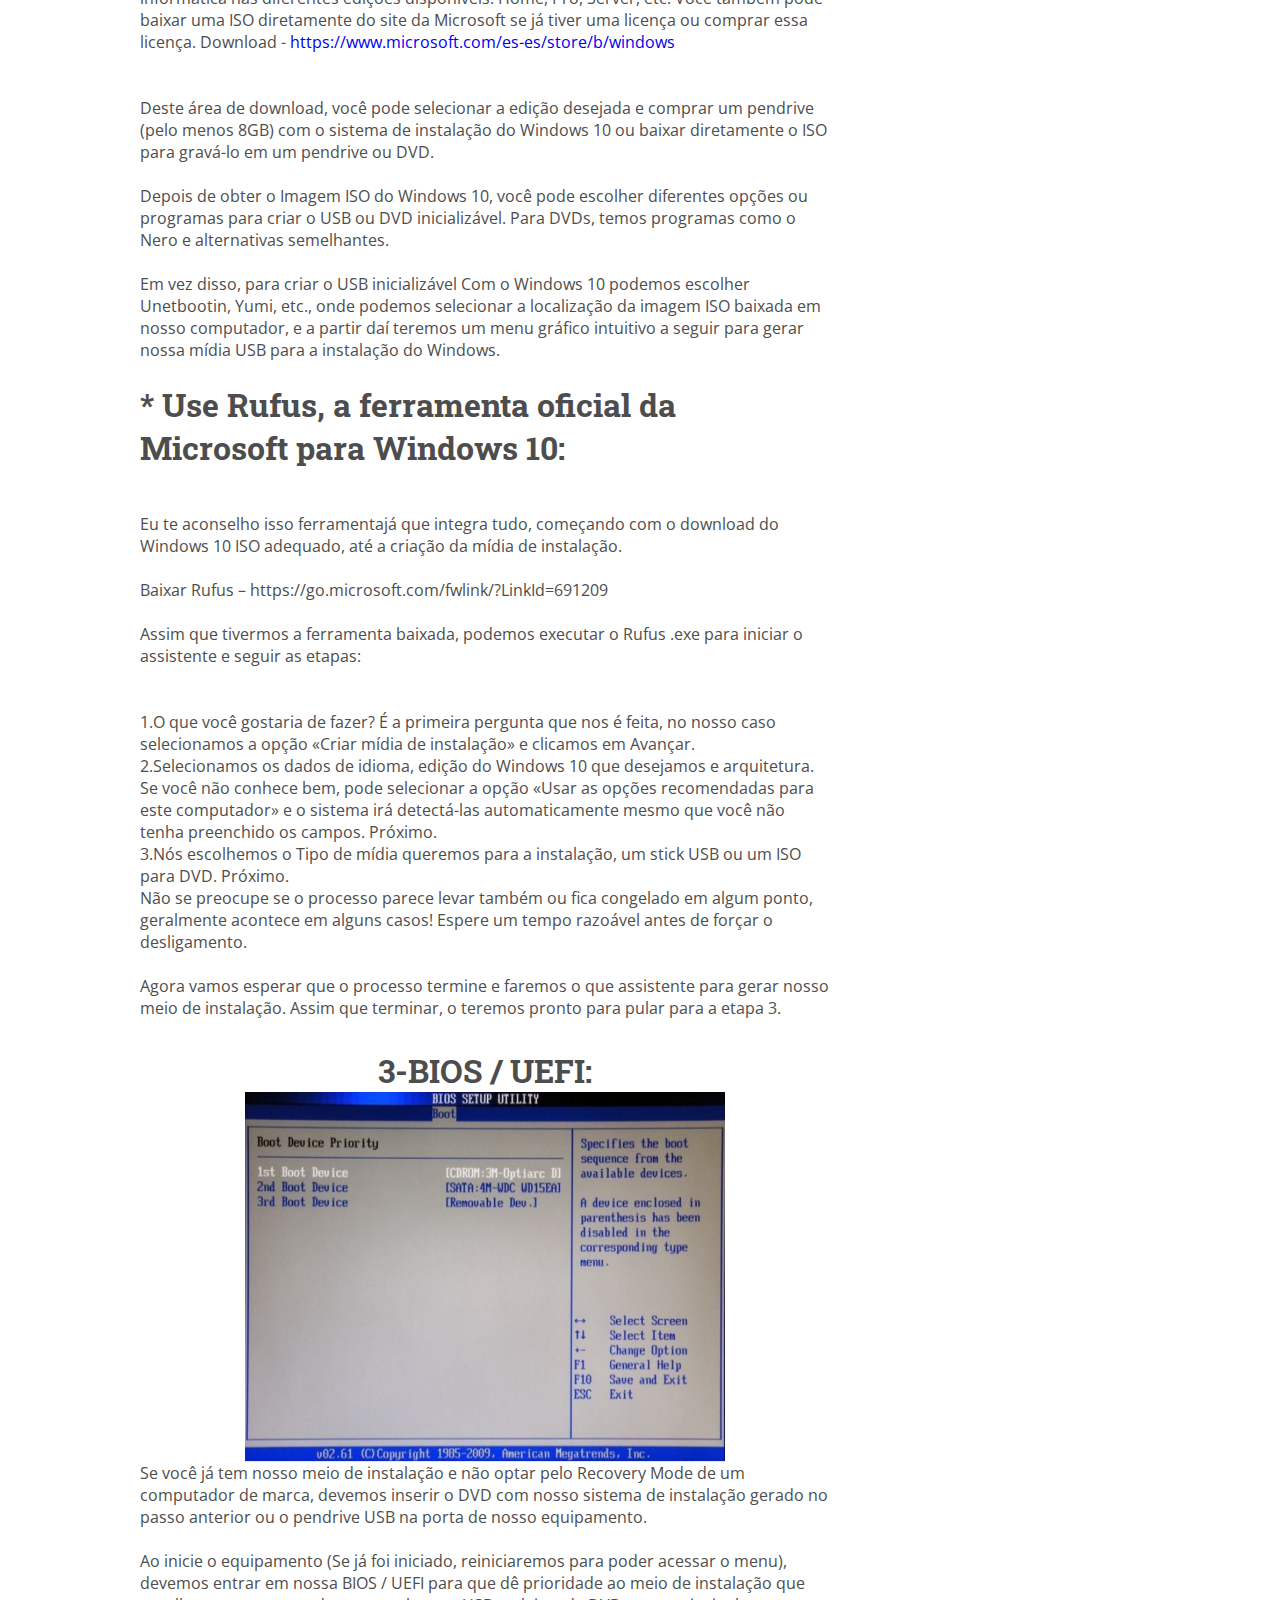
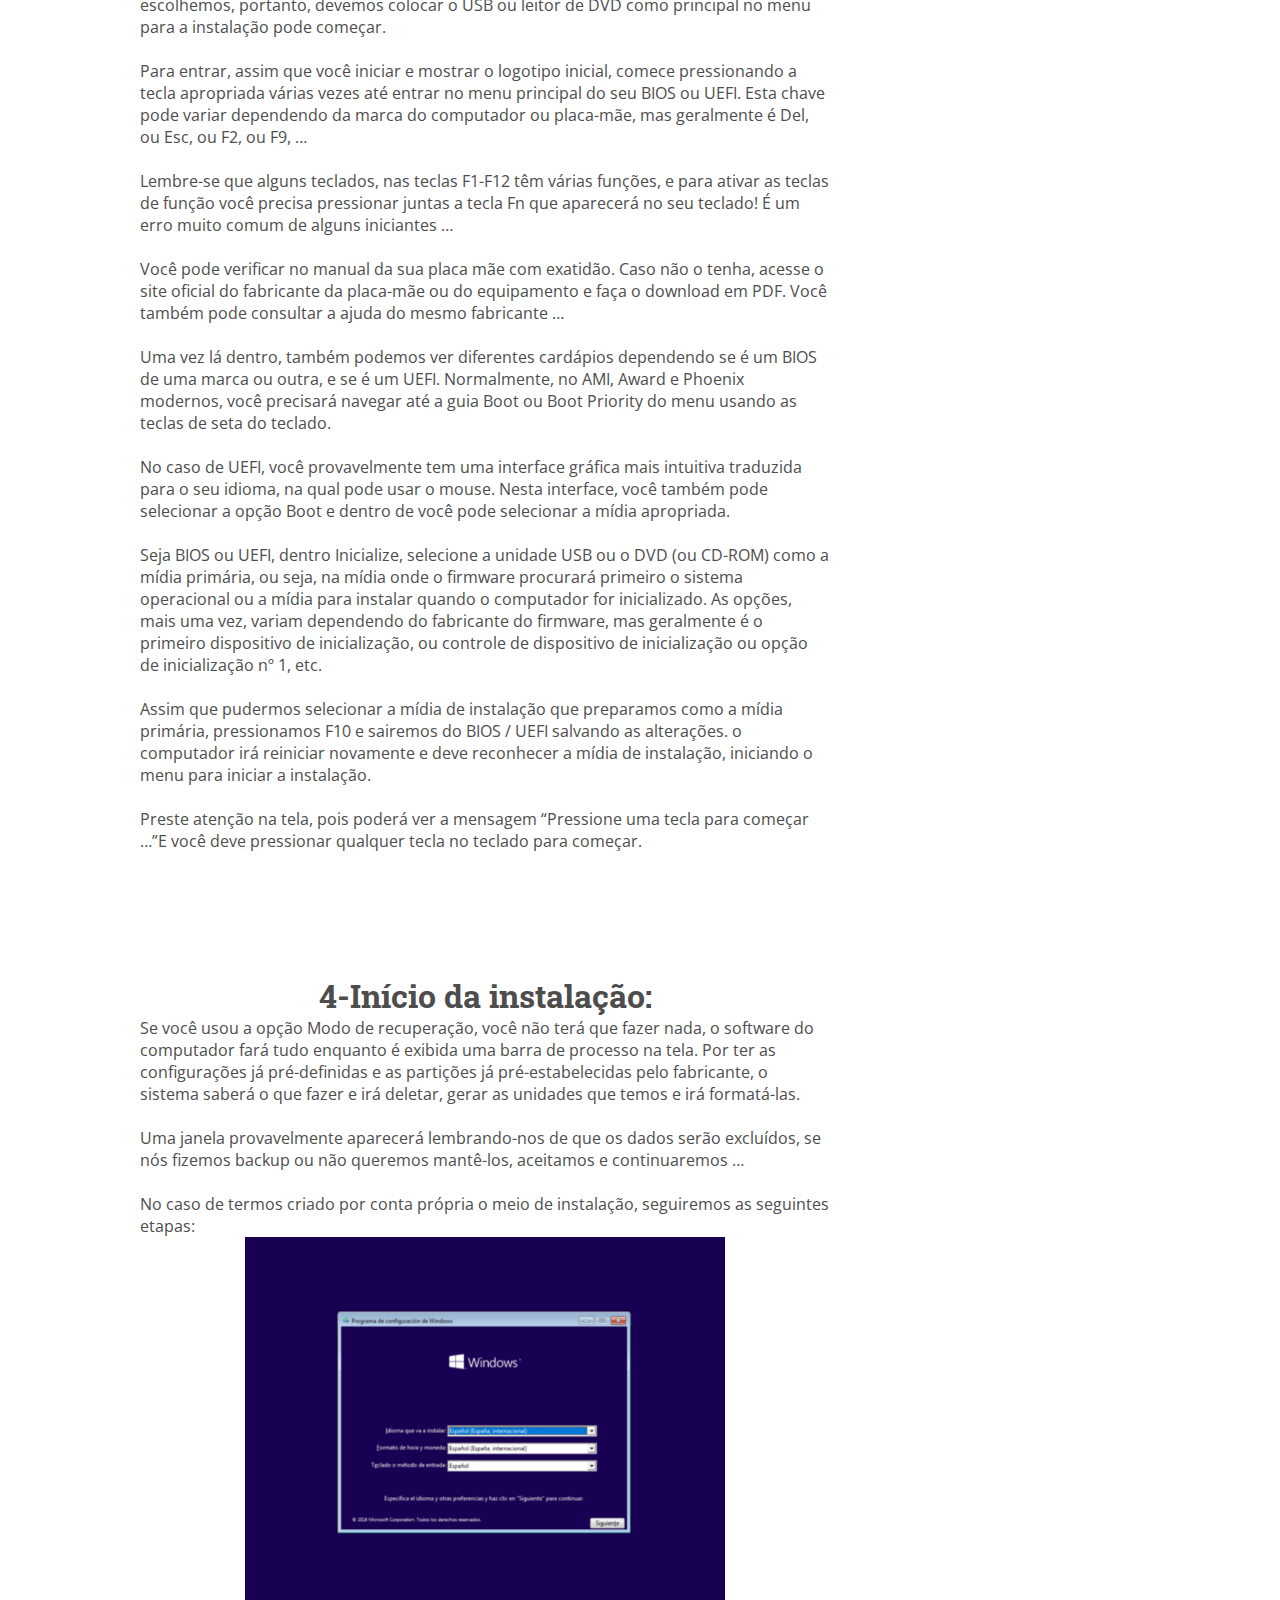
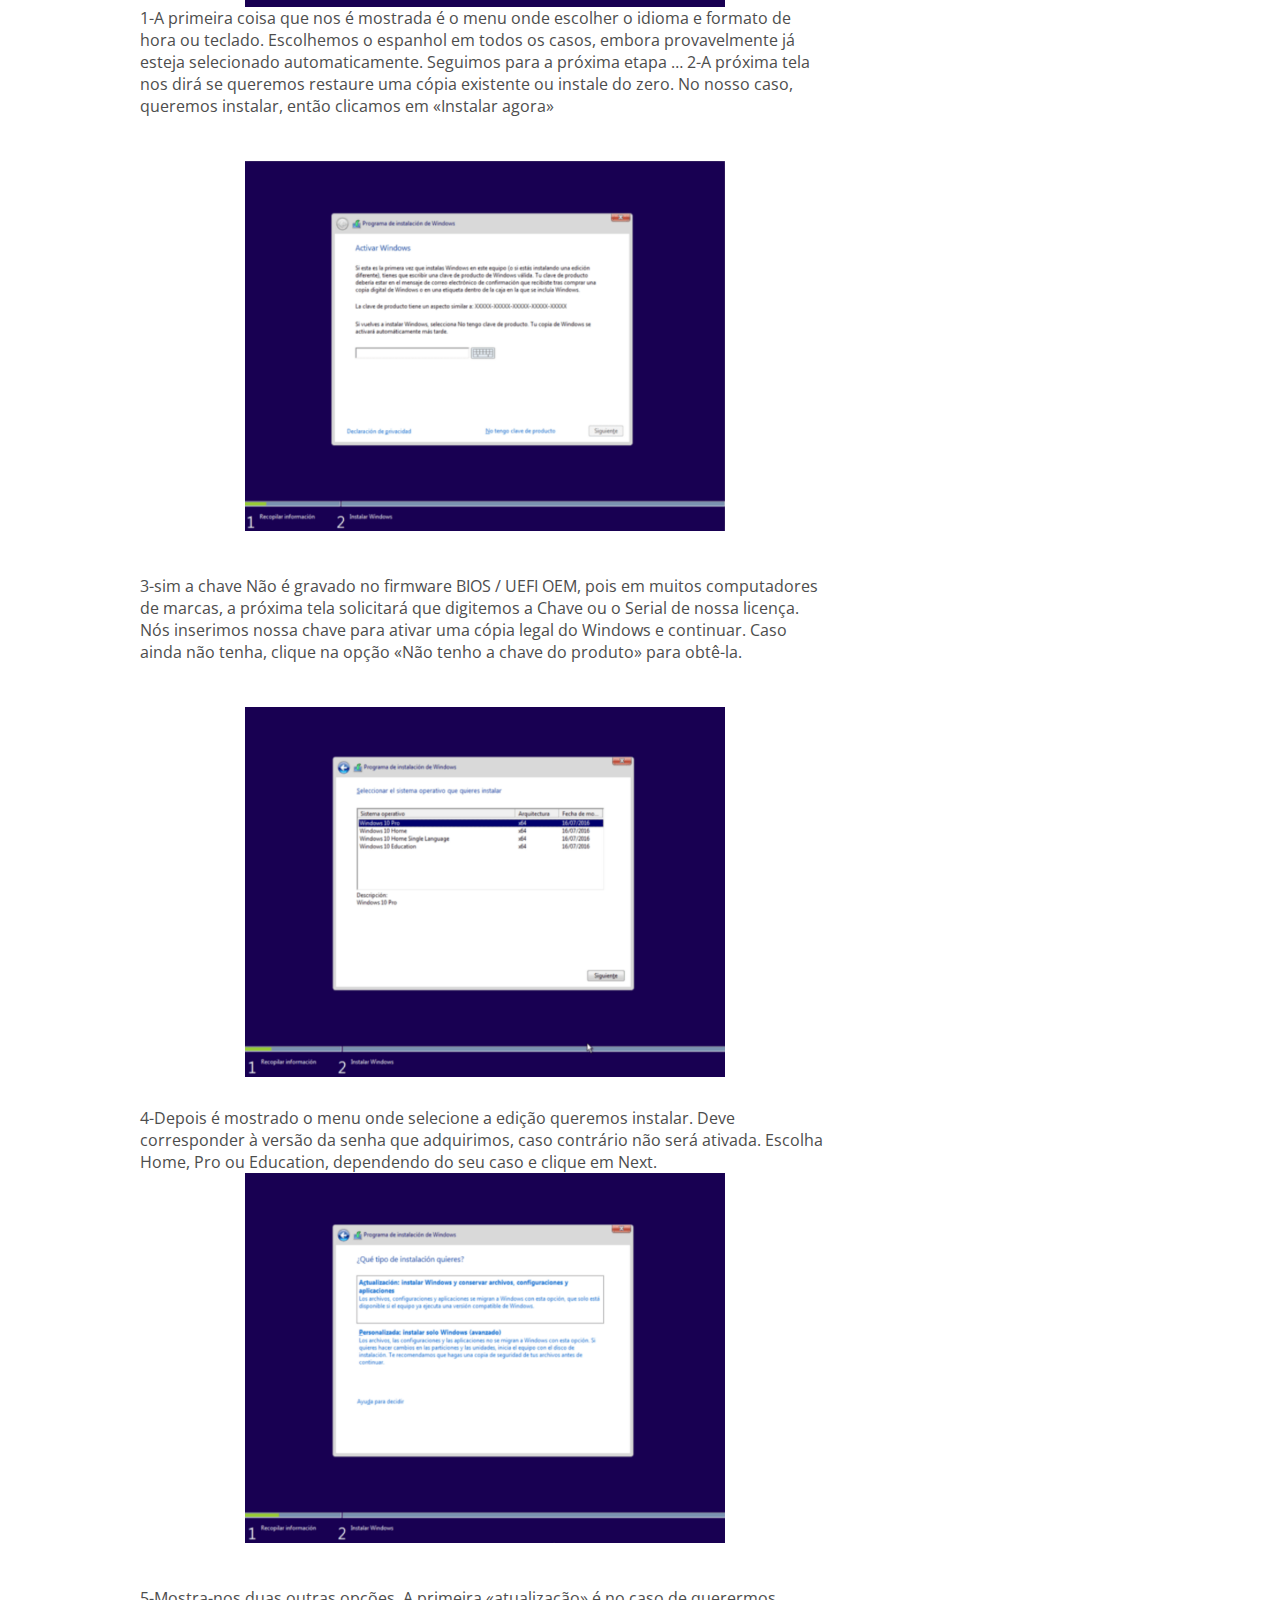
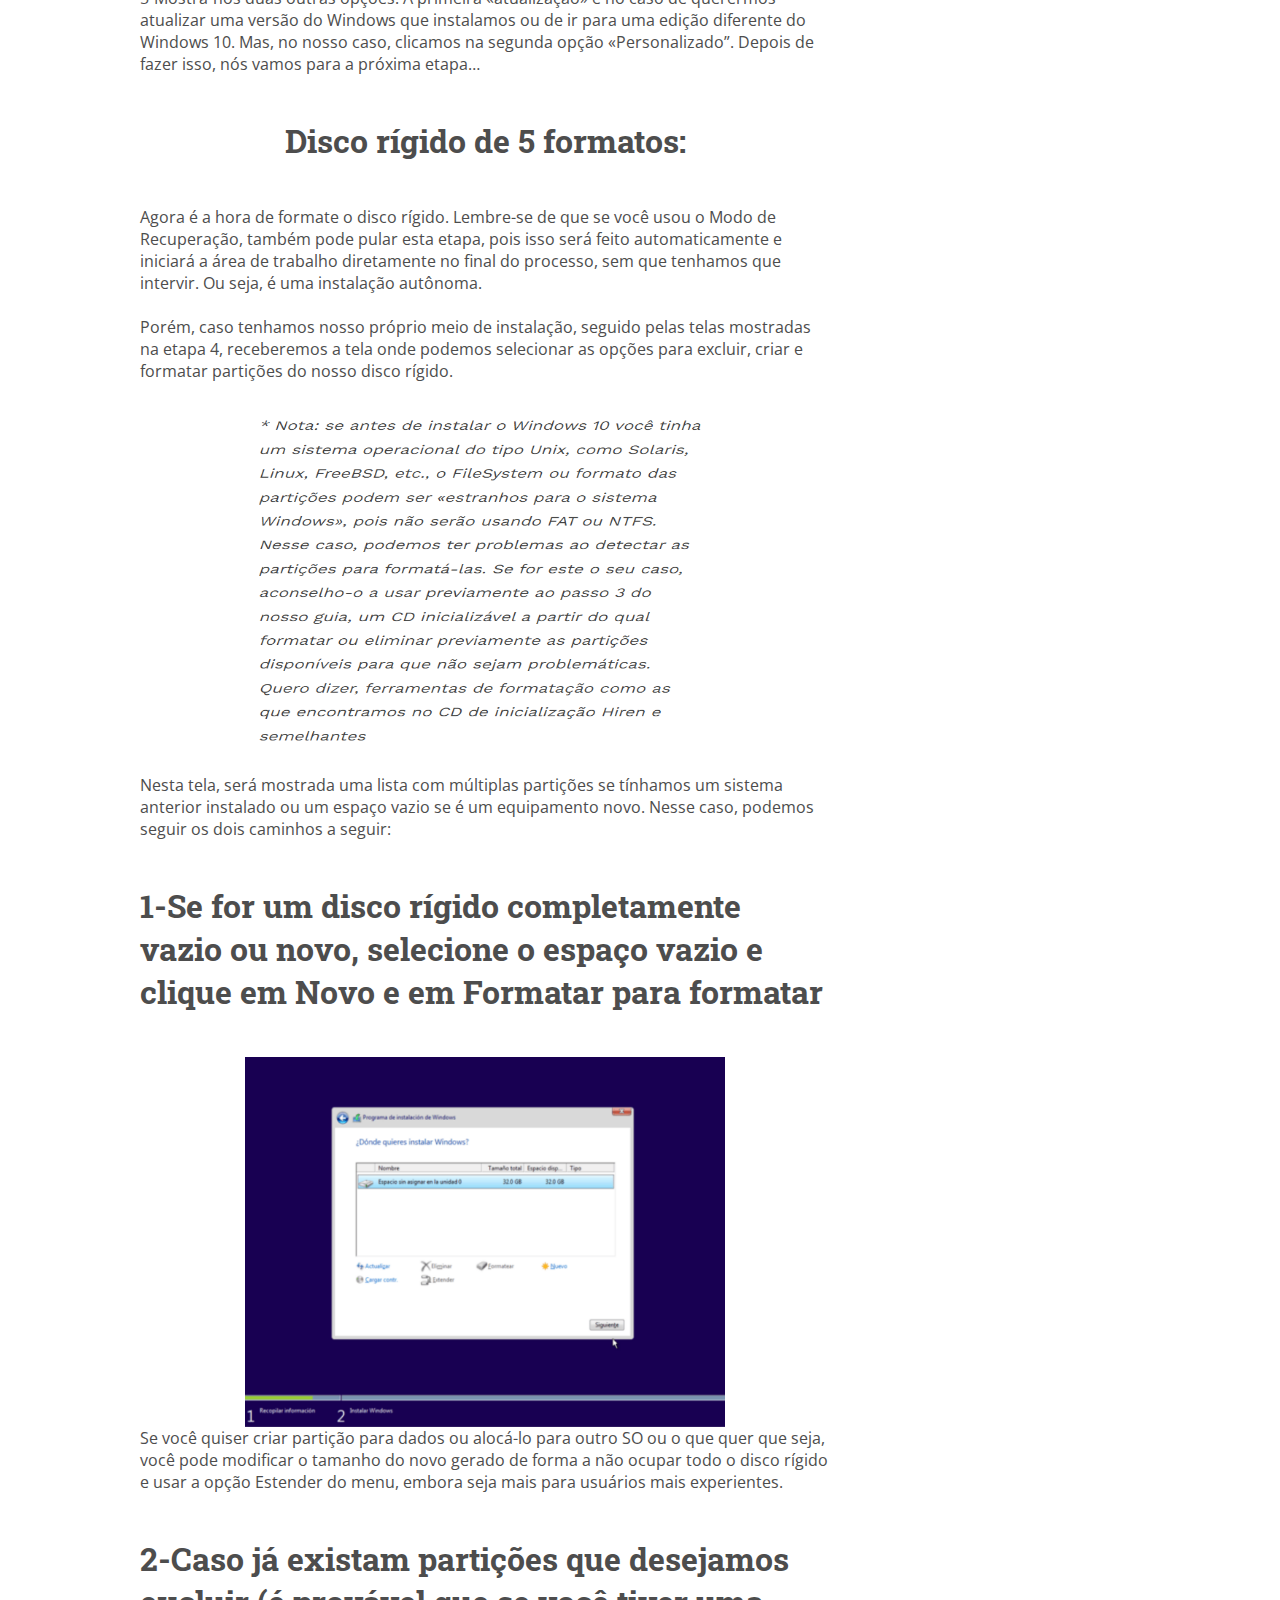
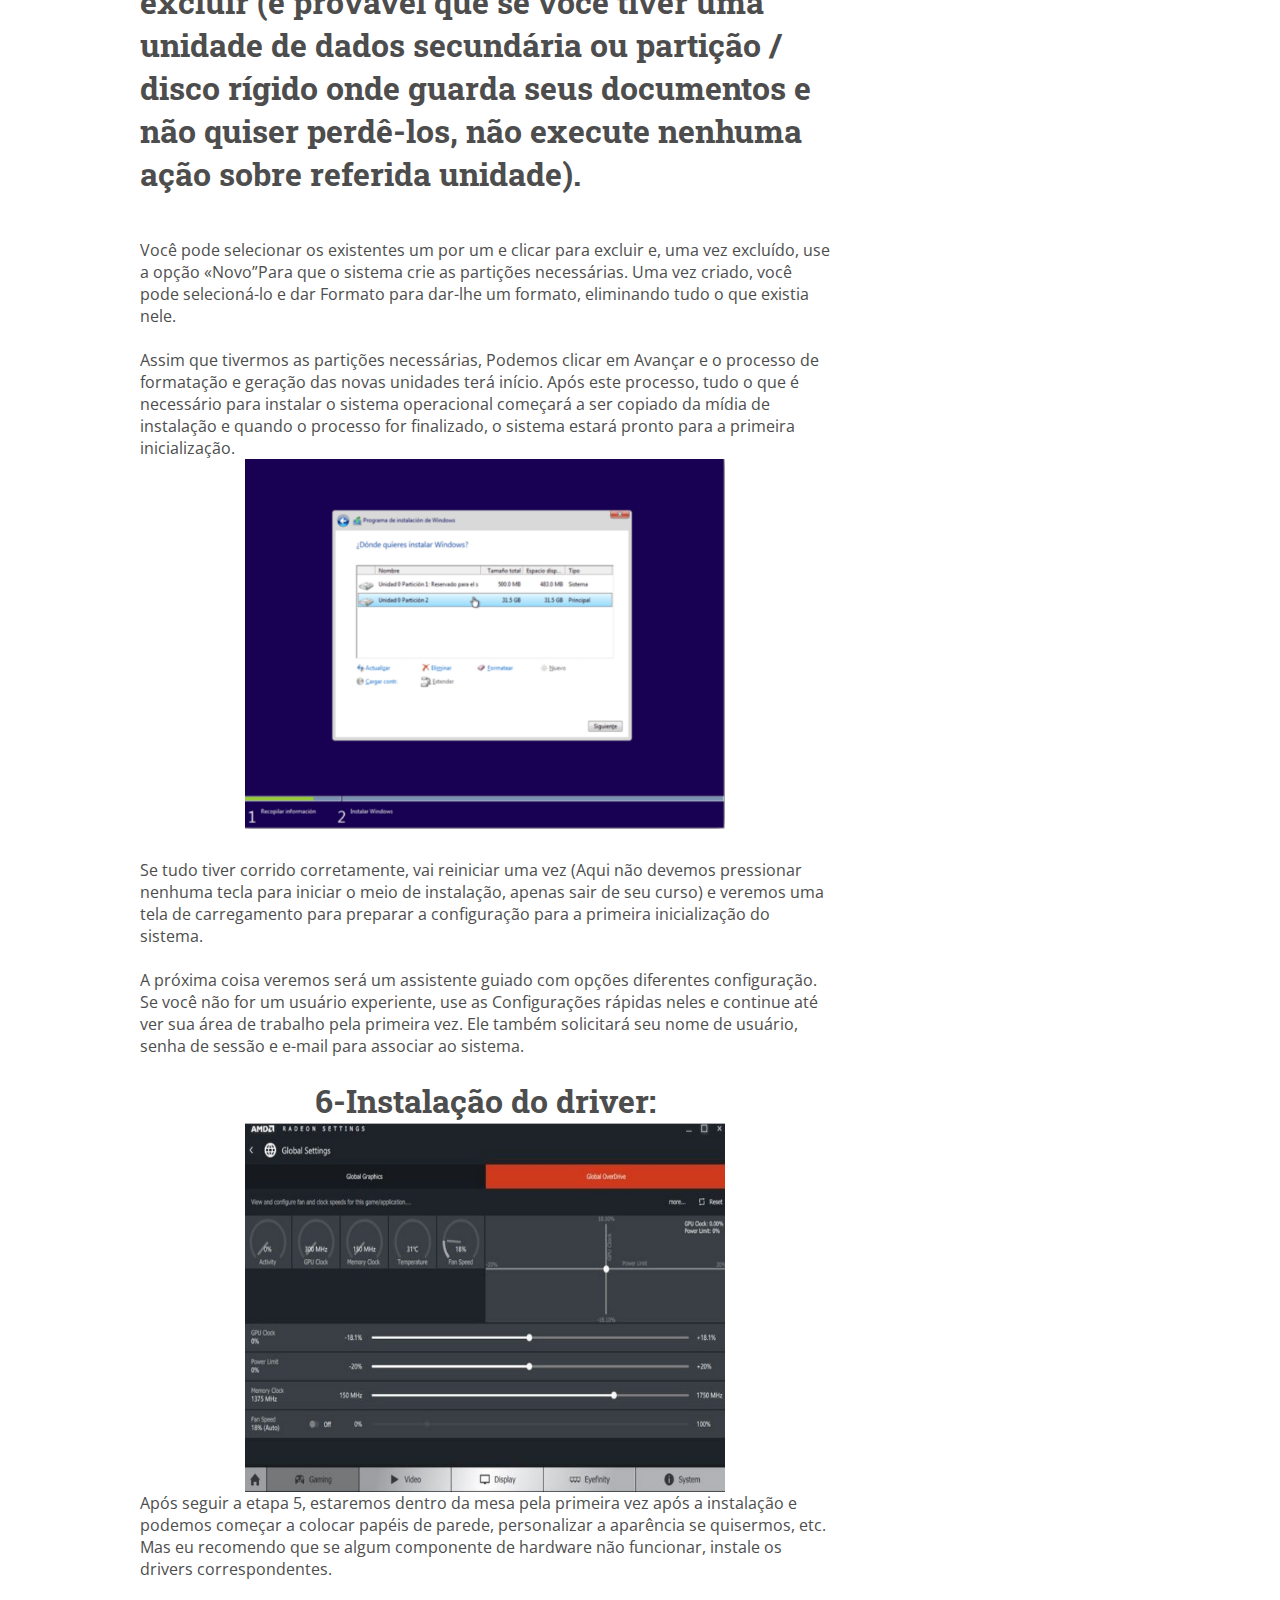
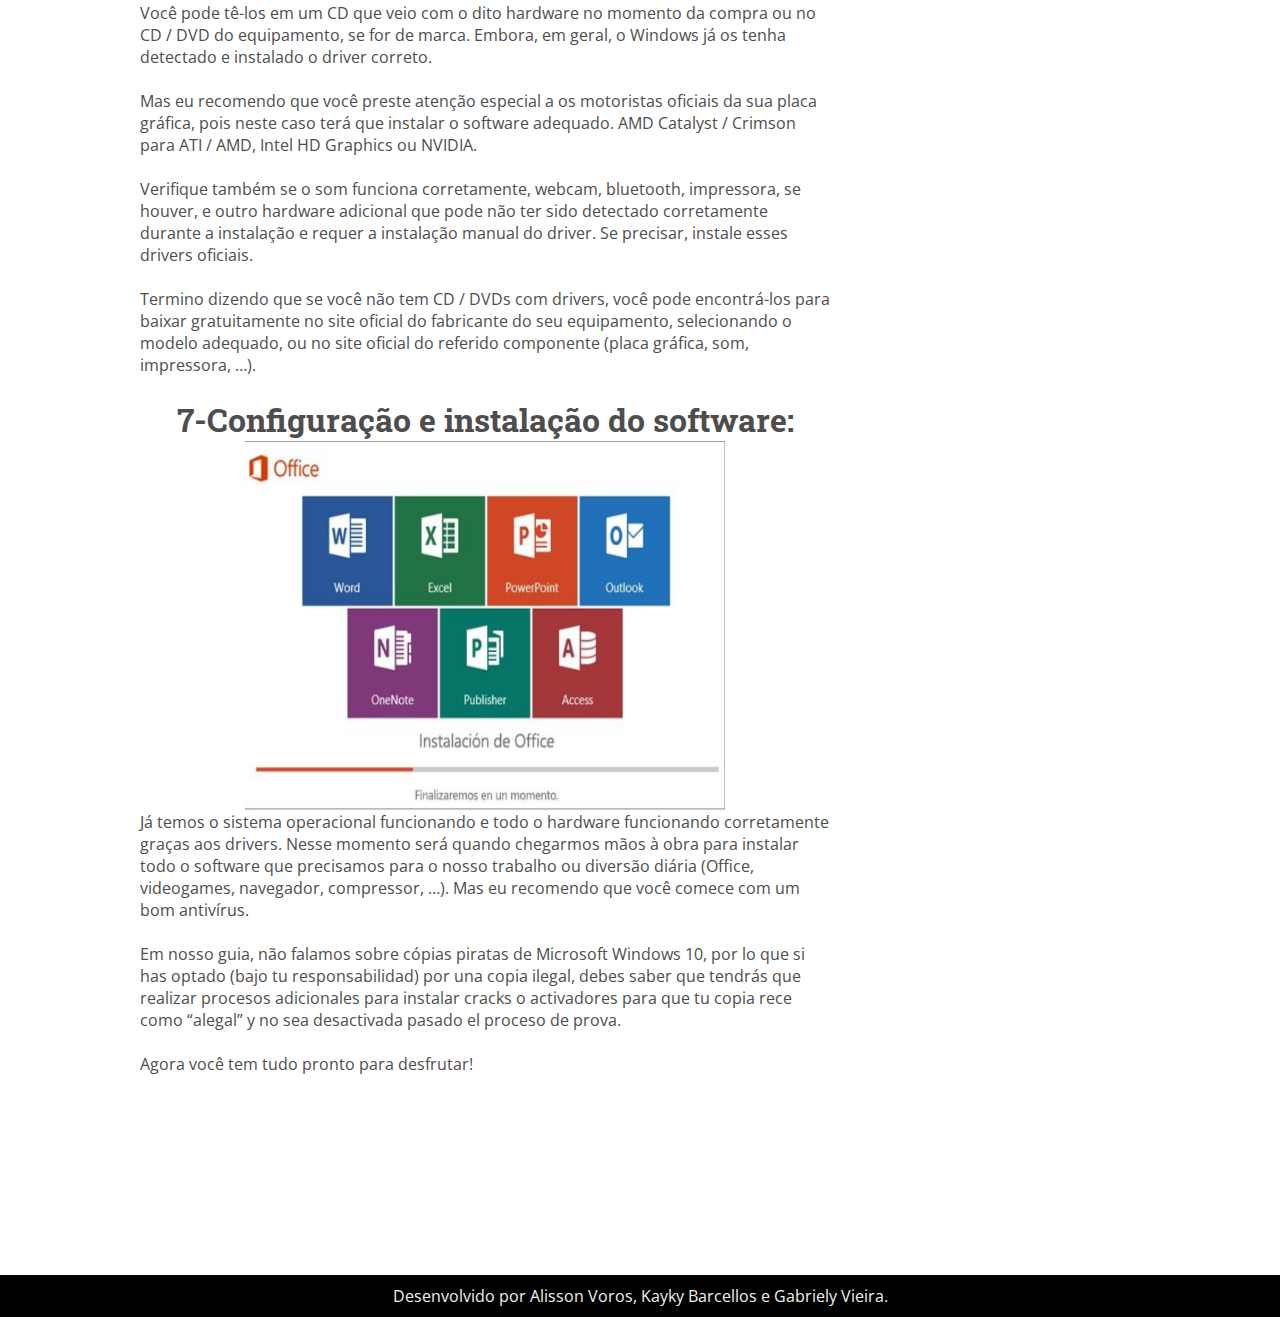
<file: PagWindows.html>
<!DOCTYPE html>
<html lang="pt-br">
<head>
    <meta charset="utf-8">
    <title>Windows</title>
    <meta name="viewport" content="width=device-width, initial-scale=1.0">
    <link rel="stylesheet" href="https://stackpath.bootstrapcdn.com/bootstrap/4.1.3/css/bootstrap.min.css" integrity="sha384-MCw98/SFnGE8fJT3GXwEOngsV7Zt27NXFoaoApmYm81iuXoPkFOJwJ8ERdknLPMO" crossorigin="anonymous">
    <link href='https://fonts.googleapis.com/css?family=Open+Sans:400,700|Roboto+Slab:400,700|Pacifico' rel='stylesheet' type='text/css'>
    <link rel="stylesheet" href="css/style2.css">
</head>
  
<body>
   <!-- MENU abaixo -->
    <nav>
      <h3>Sistemas Operacionais</h3>
        <ul>
            <li><a href="index.html">Inicio</a></li>
            <li><a href="PagWindows.html">Windows</a></li>
            <li><a href="PagLinux.html">Linux</a></li>
            <li><a href="PagMac.html">MAC</a></li>
            <li><a href="enderecoIP.html">Endereço IP</a></li> 
            <li><a href="contato.html">Contato</a></li>
        </ul>
    </nav>
 <!-- Carosel abaixo -->
<div id="carouselExampleIndicators" class="carousel slide" data-ride="carousel">
  <ol class="carousel-indicators" style=" color: black;">
    <li data-target="#carouselExampleIndicators" data-slide-to="0" class="active"></li>
    <li data-target="#carouselExampleIndicators" data-slide-to="1"></li>
    <li data-target="#carouselExampleIndicators" data-slide-to="2"></li>
    <li data-target="#carouselExampleIndicators" data-slide-to="3"></li>
  </ol>
  <div class="carousel-inner">
    <div class="carousel-item active">
      <img class="d-block w-100" src="./img/banner2.png" height="500px" height="450px" alt="Primeiro Slide">
    </div>
    <div class="carousel-item">
      <img class="d-block w-100" src="./img/banner7.png" height="500px" alt="Segundo Slide">
    </div>
    <div class="carousel-item">
      <img class="d-block w-100" src="./img/BANNER5.jpeg" height="500px" alt="Terceiro Slide">
    </div>
    <div class="carousel-item">
      <img class="d-block w-100" src="./img/banner4.png" height="500px" alt="quarto Slide">
    </div>
  </div>
  <a class="carousel-control-prev" href="#carouselExampleIndicators" role="button" data-slide="prev">
    <span class="carousel-control-prev-icon" aria-hidden="true"></span>
    <span class="sr-only">Anterior</span>
  </a>
  <a class="carousel-control-next" href="#carouselExampleIndicators" role="button" data-slide="next">
    <span class="carousel-control-next-icon" aria-hidden="true"></span>
    <span class="sr-only">Próximo</span>
  </a>
</div>
    </header>
    <section id="sobre">
        <h2>Sobre o Windows </h2>
        <p>O Windows é um sistema operacional de multitarefas para computadores e dispositivos móveis, desenvolvido pela Microsoft. Ele é responsável por gerir e executar processos em computadores pessoais e empresariais de todo o mundo. O Windows é um sistema operativo que permite administrar os recursos de um computador. Ele é de interface gráfica multitarefa, o que significa que podemos trabalhar com vários programas simultaneamente. O Windows começou a ser projetado em 1981.
        </p>
    </section>

    <section id="servicos">
        <div>
            <img src="img/win.jfif" width="150px" height="70px" alt="Windows">
            <h1>Sistema  Windows</h1>
            <p>Veja como instalar o Windows 10 passo a passo</p>
        </div>
    </section>
    <section>
        <div class="texto1">
            <p>Queríamos criar um guia o mais genérico possível para você com uma série de etapas que,<br> dependendo do seu caso, você deve seguir desde o início ou pode pular algumas etapas<br>  conforme indicado.  Antes de começar, gostaria de ter certeza de que seu computador<br> suporta Windows 10, ou seja, que atenda aos requisitos mínimos recomendados pela Microsoft.<br> Se você já usou o Windows 10 naquele computador anteriormente, não haverá problema, mas se<br> for a primeira vez, certifique-se de ter pelo menos:</p>
            <br>
            <ul>
                <li> - CPU: Intel, AMD pelo menos 1 Gh</li>
                <li> - RAM: 2 GB ou mais</li>
                <li> - Disco rígido: pelo menos 16 GB (32 bits) ou 20 GB (64 bits)</li>
                <li> - Placa de vídeo: compatível com DiretX 9.0 ou superior</li>
                <li> - Display: resolução mínima 800 × 600</li>   
            </ul>
            <br>    
            <p>Se você o hardware atende a essas especificações, continue lendo nosso guia:</p>
            <br>
            <br>
            <h1>1-Instalação do zero ou restauração?</h1>
            <p>A primeira coisa que você deve se perguntar é se é uma equipe de marca ou um clone que <br>você montou em uma loja especializada ou que você mesmo montou. Isso é importante porque<br> no caso de computadores de marca, tanto desktops quanto laptops (ASUS, Acer, Lenovo,<br> HP, MSI, etc.), eles geralmente têm uma partição especial que vem com o sistema operacional <br>Windows para restaurar o computador como saiu da fábrica.</p>
            <br>
            <br>
            <h1>1.A-Restauração:</h1>
            <img src="img/imgTexto.png" width="480px" height="370px" alt="onde restauração">
        </div>
        <div class="texto2">
          <p>Caso o sistema operacional que acompanha o equipamento seja Windows 10 e não outra versão, e quisermos reinstalá-lo ou restaurá-lo para a forma como ele veio quando o compramos, podemos pular as etapas 2, 3, 4 e 5, como veremos. Isso porque quando iniciamos o equipamento da marca, podemos usar uma combinação de teclas para entrar no menu de restauração.
            <br><br>
            A partir daí, seremos questionados sobre o que queremos fazer, sim restaurar a versão atual do Windows 10 ou se quisermos retirar todos os dados e restauramos o equipamento do zero, ou seja, para que permaneça como no primeiro dia em que o adquirimos. Lembre-se de que a primeira opção irá manter seus arquivos e configurações, enquanto a segunda irá excluí-los (não se esqueça de fazer backups ou cópias de backup se precisar ou irá perdê-los).
            <br><br>
            Para iniciar o procedimento de instalação de um novo sistema operacional Windows 10, podemos revisar o manual de usuário da equipe da nossa marca, se ainda a tivermos. Caso não o tenha, na página do fabricante encontraremos as informações e até mesmo o manual para download em PDF. Você também pode ir a fóruns e outros blogs que explicam isso.
            <br><br>
            sim não alteramos as partições que vieram da fábrica e o sistema de restauração e a imagem do Windows que vem no computador estiverem intactos, podemos seguir os próximos passos. Aqui vou explicar o procedimento para as marcas mais populares:</p>
            <br><br>
            <ul>
              <li>Comece o time.</li>
              <li>Quando você vê o logotipo marca: Acer, ASUS, HP, Dell, … pressione a seguinte combinação de teclas:</li>
              <li>Acer: pressione Alt + F10.</li>
              <li>ASUS: F9</li>
              <li>Gigabyte: F9</li>
              <li>HP / Compaq: F10 ou F11</li>
              <li>Lenovo: F11</li>
              <li>MSI: F3</li>
              <li>Samsung: F4</li>
              <li>Sony: F10</li>
              <li>Toshiba: 0 + botão liga / desliga</li>
              <li>Dell: F8 ou F10</li>
            </ul>
            <p>
              Uma vez o modo de recuperação da nossa equipe, o procedimento é o mesmo para todos. Ele nos mostrará uma mensagem «Aguarde».
              <br>
              Ele nos pede para escolher uma opção, e devemos selecionar «Solucionar problemas”.
              <br>
              Depois disso, clique em «Reiniciar computador”.
              <br>
              E, finalmente, duas opções aparecem, uma é manter seus arquivos e configurações e a outra «Deletar tudo”. Para uma nova instalação, devemos selecionar aquela segunda para deletar tudo.
              <br>
              Agora, pule para a etapa 5 do nosso guia para continuar a partir daí, pois o próximo é o menu de instalação.
            </p>
            <br><br>
            <p>
              Eles são portáteis ou de mesa, o procedimento geralmente é semelhante. No caso de ter outra marca ou o procedimento que explico não funcionar, consulte a página oficial diretamente para o seu modelo exato.
            <br><br>
              Por certo, existe outro jeito desde o início do Windows para iniciar neste modo, mas acho que isso é mais fácil e também permite iniciar o modo de recuperação mesmo que nossa instalação anterior esteja danificada e não inicie o sistema … 
            </p>
        </div>
    </section>
    <section>
      <div class="texto3">
        <h1>1.B Do zero (preparar a mídia de instalação):</h1>
        <br><br>
        <p>
          sim nossa equipe não tinha uma instalação anterior do Windows 10 ou não é uma equipe de marca e queremos instalá-lo do zero, neste caso, podemos já ter um meio de instalação que compramos anteriormente (pendrive ou um DVD) com o sistema operacional Windows 10 pronto para instalar.
          <br>
          Sim já nós temos um meio de instalação, vamos para o passo 3 … Caso contrário, siga os seguintes passos (2).
          <br><br>
        </p>
    
        <h1>2-Obtenha um meio de instalação</h1>
        <br><br>
        <img src="img/modelo1.png" width="480px" height="370px" alt=""Modelo de instalação>
        <p>
          Se não, teremos que prepare nosso meio de instalação anteriormente. Para isso, podemos escolher entre duas opções diferentes:
        </p>
        <br><br>
        <h1>* Baixe o ISO e grave-nos na mídia de instalação escolhida:</h1>
        <br><br>
        <p>
          Para conseguir uma cópia legal do Windows 10, você pode comprá-lo em qualquer loja de informática nas diferentes edições disponíveis: Home, Pro, Server, etc. Você também pode baixar uma ISO diretamente do site da Microsoft se já tiver uma licença ou comprar essa licença.
          Download - <a href="https://www.microsoft.com/es-es/store/b/windows"> https://www.microsoft.com/es-es/store/b/windows</a>
        </p>
        <br><br>
        <p>
          Deste área de download, você pode selecionar a edição desejada e comprar um pendrive (pelo menos 8GB) com o sistema de instalação do Windows 10 ou baixar diretamente o ISO para gravá-lo em um pendrive ou DVD.
          <br><br>
          Depois de obter o Imagem ISO do Windows 10, você pode escolher diferentes opções ou programas para criar o USB ou DVD inicializável. Para DVDs, temos programas como o Nero e alternativas semelhantes.
          <br><br>
          Em vez disso, para criar o USB inicializável Com o Windows 10 podemos escolher Unetbootin, Yumi, etc., onde podemos selecionar a localização da imagem ISO baixada em nosso computador, e a partir daí teremos um menu gráfico intuitivo a seguir para gerar nossa mídia USB para a instalação do Windows.
          <br><br>
        </p>
        <h1>* Use Rufus, a ferramenta oficial da Microsoft para Windows 10:</h1>
        <p><br><br>
          Eu te aconselho isso ferramentajá que integra tudo, começando com o download do Windows 10 ISO adequado, até a criação da mídia de instalação.
          <br><br>
          Baixar Rufus – https://go.microsoft.com/fwlink/?LinkId=691209
          <br><br>
          Assim que tivermos a ferramenta baixada, podemos executar o Rufus .exe para iniciar o assistente e seguir as etapas:
        </p>
        <br><br>
        <p>
          1.O que você gostaria de fazer? É a primeira pergunta que nos é feita, no nosso caso selecionamos a opção «Criar mídia de instalação» e clicamos em Avançar.
          <br>
          2.Selecionamos os dados de idioma, edição do Windows 10 que desejamos e arquitetura. Se você não conhece bem, pode selecionar a opção «Usar as opções recomendadas para este computador» e o sistema irá detectá-las automaticamente mesmo que você não tenha preenchido os campos. Próximo.
          <br>
          3.Nós escolhemos o Tipo de mídia queremos para a instalação, um stick USB ou um ISO para DVD. Próximo.
        </p>
        <p>
          Não se preocupe se o processo parece levar também ou fica congelado em algum ponto, geralmente acontece em alguns casos! Espere um tempo razoável antes de forçar o desligamento.
          <br><br>
          Agora vamos esperar que o processo termine e faremos o que assistente para gerar nosso meio de instalação. Assim que terminar, o teremos pronto para pular para a etapa 3.
        </p>
      </div>
      <div class="texto4">
        <h1>3-BIOS / UEFI:</h1>
        <img src="img/modelo 2.png" width="480px" height="370px" alt="imagem da Bios">
        <p>
          Se você já tem nosso meio de instalação e não optar pelo Recovery Mode de um computador de marca, devemos inserir o DVD com nosso sistema de instalação gerado no passo anterior ou o pendrive USB na porta de nosso equipamento.
          <br><br>
          Ao inicie o equipamento (Se já foi iniciado, reiniciaremos para poder acessar o menu), devemos entrar em nossa BIOS / UEFI para que dê prioridade ao meio de instalação que escolhemos, portanto, devemos colocar o USB ou leitor de DVD como principal no menu para a instalação pode começar.
          <br><br>
          Para entrar, assim que você iniciar e mostrar o logotipo inicial, comece pressionando a tecla apropriada várias vezes até entrar no menu principal do seu BIOS ou UEFI. Esta chave pode variar dependendo da marca do computador ou placa-mãe, mas geralmente é Del, ou Esc, ou F2, ou F9, …
          <br><br>
          Lembre-se que alguns teclados, nas teclas F1-F12 têm várias funções, e para ativar as teclas de função você precisa pressionar juntas a tecla Fn que aparecerá no seu teclado! É um erro muito comum de alguns iniciantes …
          <br><br>
          Você pode verificar no manual da sua placa mãe com exatidão. Caso não o tenha, acesse o site oficial do fabricante da placa-mãe ou do equipamento e faça o download em PDF. Você também pode consultar a ajuda do mesmo fabricante …
          <br><br>
          Uma vez lá dentro, também podemos ver diferentes cardápios dependendo se é um BIOS de uma marca ou outra, e se é um UEFI. Normalmente, no AMI, Award e Phoenix modernos, você precisará navegar até a guia Boot ou Boot Priority do menu usando as teclas de seta do teclado.
          <br><br>
          No caso de UEFI, você provavelmente tem uma interface gráfica mais intuitiva traduzida para o seu idioma, na qual pode usar o mouse. Nesta interface, você também pode selecionar a opção Boot e dentro de você pode selecionar a mídia apropriada.
          <br><br>
          Seja BIOS ou UEFI, dentro Inicialize, selecione a unidade USB ou o DVD (ou CD-ROM) como a mídia primária, ou seja, na mídia onde o firmware procurará primeiro o sistema operacional ou a mídia para instalar quando o computador for inicializado. As opções, mais uma vez, variam dependendo do fabricante do firmware, mas geralmente é o primeiro dispositivo de inicialização, ou controle de dispositivo de inicialização ou opção de inicialização nº 1, etc.
          <br><br>
          Assim que pudermos selecionar a mídia de instalação que preparamos como a mídia primária, pressionamos F10 e sairemos do BIOS / UEFI salvando as alterações. o computador irá reiniciar novamente e deve reconhecer a mídia de instalação, iniciando o menu para iniciar a instalação.
          <br><br>
          Preste atenção na tela, pois poderá ver a mensagem “Pressione uma tecla para começar …”E você deve pressionar qualquer tecla no teclado para começar.
          <br><br>
        </p>
      </div>
      <div class="texto5">
        <h1>4-Início da instalação:</h1>
        <p>
          Se você usou a opção Modo de recuperação, você não terá que fazer nada, o software do computador fará tudo enquanto é exibida uma barra de processo na tela. Por ter as configurações já pré-definidas e as partições já pré-estabelecidas pelo fabricante, o sistema saberá o que fazer e irá deletar, gerar as unidades que temos e irá formatá-las.
          <br><br>
          Uma janela provavelmente aparecerá lembrando-nos de que os dados serão excluídos, se nós fizemos backup ou não queremos mantê-los, aceitamos e continuaremos …
          <br><br>
          No caso de termos criado por conta própria o meio de instalação, seguiremos as seguintes etapas:
        </p>
        <img src="img/modelo3.png" width="480px" height="370px" alt="meio de istall">
        <p>
          1-A primeira coisa que nos é mostrada é o menu onde escolher o idioma e formato de hora ou teclado. Escolhemos o espanhol em todos os casos, embora provavelmente já esteja selecionado automaticamente. Seguimos para a próxima etapa …
          <br<br>
          2-A próxima tela nos dirá se queremos restaure uma cópia existente ou instale do zero. No nosso caso, queremos instalar, então clicamos em «Instalar agora»
        </p>
        <br><br>
        <img src="img/modelo4.png" width="480px" height="370px" alt="">
        <p>
          <br><br>
          3-sim a chave Não é gravado no firmware BIOS / UEFI OEM, pois em muitos computadores de marcas, a próxima tela solicitará que digitemos a Chave ou o Serial de nossa licença. Nós inserimos nossa chave para ativar uma cópia legal do Windows e continuar. Caso ainda não tenha, clique na opção «Não tenho a chave do produto» para obtê-la.
        </p>
        <br><br>
        <img src="img/modelo5.png" width="480px" height="370px" alt="">
      </div>
      <div class="texto6">
        <p>
          4-Depois é mostrado o menu onde selecione a edição queremos instalar. Deve corresponder à versão da senha que adquirimos, caso contrário não será ativada. Escolha Home, Pro ou Education, dependendo do seu caso e clique em Next.
        </p>
        <img src="img/modelo6.png" width="480px" height="370px" alt="">
        <p>
          <br><br>
          5-Mostra-nos duas outras opções. A primeira «atualização» é no caso de querermos atualizar uma versão do Windows que instalamos ou de ir para uma edição diferente do Windows 10. Mas, no nosso caso, clicamos na segunda opção «Personalizado”.
          Depois de fazer isso, nós vamos para a próxima etapa…
        </p>
        <br><br>
        <h1>Disco rígido de 5 formatos:</h1>
        <p>
          <br><br>
          Agora é a hora de formate o disco rígido. Lembre-se de que se você usou o Modo de Recuperação, também pode pular esta etapa, pois isso será feito automaticamente e iniciará a área de trabalho diretamente no final do processo, sem que tenhamos que intervir. Ou seja, é uma instalação autônoma.
          <br><br>
          Porém, caso tenhamos nosso próprio meio de instalação, seguido pelas telas mostradas na etapa 4, receberemos a tela onde podemos selecionar as opções para excluir, criar e formatar partições do nosso disco rígido.
          <br><br>
        </p>
        <img src="img/modelo7.png" width="480px" height="370px" alt="">
        <p>
          Nesta tela, será mostrada uma lista com múltiplas partições se tínhamos um sistema anterior instalado ou um espaço vazio se é um equipamento novo. Nesse caso, podemos seguir os dois caminhos a seguir:
        </p>
        <br><br>
        <h1>
          1-Se for um disco rígido completamente vazio ou novo, selecione o espaço vazio e clique em Novo e em Formatar para formatar
        </h1>
        <br><br>
        <img src="img/modelo8.png" width="480px" height="370px" alt="">
        <p>
          Se você quiser criar partição para dados ou alocá-lo para outro SO ou o que quer que seja, você pode modificar o tamanho do novo gerado de forma a não ocupar todo o disco rígido e usar a opção Estender do menu, embora seja mais para usuários mais experientes.
        </p>
        <br><br>
        <h1>
          2-Caso já existam partições que desejamos excluir (é provável que se você tiver uma unidade de dados secundária ou partição / disco rígido onde guarda seus documentos e não quiser perdê-los, não execute nenhuma ação sobre referida unidade).
        </h1>
        <br><br>
        <p>
          Você pode selecionar os existentes um por um e clicar para excluir e, uma vez excluído, use a opção «Novo”Para que o sistema crie as partições necessárias. Uma vez criado, você pode selecioná-lo e dar Formato para dar-lhe um formato, eliminando tudo o que existia nele.
          <br><br>
          Assim que tivermos as partições necessárias, Podemos clicar em Avançar e o processo de formatação e geração das novas unidades terá início. Após este processo, tudo o que é necessário para instalar o sistema operacional começará a ser copiado da mídia de instalação e quando o processo for finalizado, o sistema estará pronto para a primeira inicialização.
        </p>
        <img src="img/modelo9.png" width="480px" height="370px" alt="">
      </div>
      <div class="texto7">
        <p>
          Se tudo tiver corrido corretamente, vai reiniciar uma vez (Aqui não devemos pressionar nenhuma tecla para iniciar o meio de instalação, apenas sair de seu curso) e veremos uma tela de carregamento para preparar a configuração para a primeira inicialização do sistema.
          <br><br>
          A próxima coisa veremos será um assistente guiado com opções diferentes configuração. Se você não for um usuário experiente, use as Configurações rápidas neles e continue até ver sua área de trabalho pela primeira vez. Ele também solicitará seu nome de usuário, senha de sessão e e-mail para associar ao sistema.
          <br><br>
        </p>
        <h1>6-Instalação do driver:</h1>
        <img src="img/modelo10.png"  width="480px" height="370px" alt="">
        <p>
          Após seguir a etapa 5, estaremos dentro da mesa pela primeira vez após a instalação e podemos começar a colocar papéis de parede, personalizar a aparência se quisermos, etc. Mas eu recomendo que se algum componente de hardware não funcionar, instale os drivers correspondentes.
          <br><br>
          Você pode  tê-los em um CD que veio com o dito hardware no momento da compra ou no CD / DVD do equipamento, se for de marca. Embora, em geral, o Windows já os tenha detectado e instalado o driver correto.
          <br><br>
            Mas eu recomendo que você preste atenção especial a os motoristas oficiais da sua placa gráfica, pois neste caso terá que instalar o software adequado. AMD Catalyst / Crimson para ATI / AMD, Intel HD Graphics ou NVIDIA.
            <br><br>
            Verifique também se o som funciona corretamente, webcam, bluetooth, impressora, se houver, e outro hardware adicional que pode não ter sido detectado corretamente durante a instalação e requer a instalação manual do driver. Se precisar, instale esses drivers oficiais.
            <br><br>
            Termino dizendo que se você não tem CD / DVDs com drivers, você pode encontrá-los para baixar gratuitamente no site oficial do fabricante do seu equipamento, selecionando o modelo adequado, ou no site oficial do referido componente (placa gráfica, som, impressora, …).
            <br><br>
        </p>
        <h1>7-Configuração e instalação do software:
        </h1>
        <img src="img/modelo11.png" width="480px" height="370px" alt="">
        <p>
          Já temos o sistema operacional funcionando e todo o hardware funcionando corretamente graças aos drivers. Nesse momento será quando chegarmos mãos à obra para instalar todo o software que precisamos para o nosso trabalho ou diversão diária (Office, videogames, navegador, compressor, …). Mas eu recomendo que você comece com um bom antivírus.
          <br><br>
          Em nosso guia, não falamos sobre cópias piratas de Microsoft Windows 10, por lo que si has optado (bajo tu responsabilidad) por una copia ilegal, debes saber que tendrás que realizar procesos adicionales para instalar cracks o activadores para que tu copia rece como “alegal” y no sea desactivada pasado el proceso de prova.
          <br><br>
          Agora você tem tudo pronto para desfrutar!
        </p>
      </div>  

    </section>
    <footer>
        <p>Desenvolvido por Alisson Voros, Kayky Barcellos e Gabriely Vieira.</p>
    </footer>
    
</body>
<script src="https://code.jquery.com/jquery-3.3.1.slim.min.js" integrity="sha384-q8i/X+965DzO0rT7abK41JStQIAqVgRVzpbzo5smXKp4YfRvH+8abtTE1Pi6jizo" crossorigin="anonymous"></script>
<script src="https://cdnjs.cloudflare.com/ajax/libs/popper.js/1.14.3/umd/popper.min.js" integrity="sha384-ZMP7rVo3mIykV+2+9J3UJ46jBk0WLaUAdn689aCwoqbBJiSnjAK/l8WvCWPIPm49" crossorigin="anonymous"></script>
<script src="https://stackpath.bootstrapcdn.com/bootstrap/4.1.3/js/bootstrap.min.js" integrity="sha384-ChfqqxuZUCnJSK3+MXmPNIyE6ZbWh2IMqE241rYiqJxyMiZ6OW/JmZQ5stwEULTy" crossorigin="anonymous"></script>

</html>
</file>
<file: css/style.css>
*{
    margin: 0;
    padding: 0;
}
body {
    font-family: "Open Sans", Helvetica, Arial, sans-serif;
    color: #4d4d4d;
}

h1, h2{
    margin: 0;
    font-family: "Roboto Slab", Helvetica, Arial, sans-serif;
    font-weight: 700;
}
h3{
    margin: 0;
    font-family: "Roboto Slab", Helvetica, Arial, sans-serif;
    font-weight: 700;
    color: aliceblue;
    text-shadow: 1px 1px 2px black, 0 0 25px #ccc, 0 0 15px aliceblue;

}



/*
NAVEGAÇÃO
*/

nav {
    text-decoration: none;
    list-style: none;
    display: flex;
    flex-direction: column;
    align-items: center;
    background-color: #000;
}

nav > a {
    text-decoration: none;
    list-style: none;
    color: #f1f1f1;
    font-weight: 700;
    font-size: 28px;
    font-family: Pacifico, serif, arial;
}

nav ul {
    text-decoration: none;
    list-style: none;
    padding: 0;
    display: flex;
    flex-direction: column;
    align-items: center;
    width: 100%;
}
nav ul li {
    text-decoration: none;
    list-style: none;
    text-align: center;
    width: 100%;
}

nav ul li a {
    text-decoration: none;
    list-style: none;
    display: inline-block;
    padding: 10px 0;
    width: 100%;
    color: #f1f1f1;
}
li a:hover {
    text-decoration: none;
    list-style: none;
    background-color:  aliceblue;
    color: #111;
  }
/*
SOBRE
*/

#sobre {
    display: flex;
    flex-direction: column;
    align-items: center;
    text-align: center;
    background-color: #000;
    color: #f1f1f1;
}

#sobre p {
    margin-bottom: 2.5em;
    max-width: 1000px;
}

/*
SERVIÇOS
*/

#servicos {
    padding: 20px;
    display: flex;
    flex-direction: column;
    align-items: center;
}

#servicos div {
    display: flex;
    flex-direction: column;
    align-items: center;
    text-align: center;
    margin-top: 30px;
}
/*
PROJETOS
*/
.projetos {
    display: flex;
    flex-direction: column;
    align-items: center;
    text-align: center;
    padding: 20px;
    margin-left: 10px;
}

.projetos img{
    width: 300px;
    height: 340px;
}

/*
TABELA
*/
table, th, td {
    border: 1px solid white;
    border-collapse: collapse;
  }
  th, td {
    background-color: #ebf1f1;
  }
/*
FOOTER
*/

footer {
    margin-top: 140px;
    text-align: center;
    padding: 10px;
    background-color:#000;  
    color: #fff;
}

/*
MEDIA QUERIES
*/

@media screen and (min-width: 768px) {
    /*
    NAVEGAÇÃO
    */
    nav {
        flex-direction: row;
        justify-content: space-around;
    }
    
    nav ul {
        flex-direction: row;
        width: 70%;
    }
    
    /*
    CABEÇALHO
    */
    
    header {
        height: 600px;
        height: 60vh;
        justify-content: center;
    }
    
    /*
    SOBRE
    */
    
    #sobre {
        height: 250px;
        height: 30vh;
        justify-content: center;
        min-height: 250px;
    }
    /*
    SERVIÇOS
    */
    
    #servicos {
        flex-direction: row;
        flex-wrap: wrap;
        align-items: flex-start;
        max-width: 1000px;
        margin: 0 auto;
    }
    
    #servicos h2 {
        text-align: center;
        width: 100%;
    }
    
    #servicos div {
        flex-grow: 1;
        flex-basis: 150px;
        padding: 0 10px;
    }    

    /*
    projeto
    */
    #servicos {
        flex-direction: row;
        flex-wrap: wrap;
        align-items: flex-start;
        max-width: 1000px;
        margin: 0 auto;
    }
    
    #servicos h2 {
        text-align: center;
        width: 100%;
    }
    
    #servicos div {
        flex-grow: 1;
        flex-basis: 150px;
        padding: 0 10px;
    }    
    /*
    CONTATO
    */
    
    #contato {
        flex-direction: row;
        flex-wrap: wrap;
        justify-content: space-around;
        max-width: 500px;
        margin: 0 auto;
    }
    
    #contato h2,
    #contato p {
        width: 100%;
    }
    
}
</file>
<file: css/style5.css>
*{
    margin: 0;
    padding: 0;
    text-decoration: none;
    list-style: none;
}
body {
    font-family: "Open Sans", Helvetica, Arial, sans-serif;
    color: #4d4d4d;
}

h1, h2{
    margin: 0;
    font-family: "Roboto Slab", Helvetica, Arial, sans-serif;
    font-weight: 700;
}
h3{
    margin: 0;
    font-family: "Roboto Slab", Helvetica, Arial, sans-serif;
    font-weight: 700;
    color: aliceblue;
    text-shadow: 1px 1px 2px black, 0 0 25px #ccc, 0 0 15px aliceblue;
}
/*
NAVEGAÇÃO
*/

nav {
    display: flex;
    flex-direction: column;
    align-items: center;
    background-color: #000;
}

nav > a {
    text-decoration: none;
    color: #f1f1f1;
    font-weight: 700;
    font-size: 28px;
    font-family: Pacifico, serif, arial;
}

nav ul {
    list-style: none;
    padding: 0;
    display: flex;
    flex-direction: column;
    align-items: center;
    width: 100%;
}

nav ul li {
    text-align: center;
    width: 100%;
}

nav ul li a {
    display: inline-block;
    padding: 10px 0;
    width: 100%;
    text-decoration: none;
    color: #f1f1f1;
}
li a:hover {
    text-decoration: none;
    list-style: none;
    background-color:  aliceblue;
    color: #111;
}
/*
SOBRE
*/

#sobre {
    display: flex;
    flex-direction: column;
    align-items: center;
    text-align: center;
    padding: 0 20px 20px;
    background-color: #000;
    color: #f1f1f1;
}

#sobre p {
    margin-bottom: 2.5em;
    max-width: 1000px;
}

#sobre .botao {
    background-color: #ffff;
    color: #4d4d4d;
}

/*
SERVIÇOS
*/

#servicos div{
    display: flex;
    flex-direction: column;
    align-items: center;
    text-align: center;
    margin-top: 200px;
}
/*
CONTATO
*/

#contato {
    display: flex;
    flex-direction: column;
    align-items: center;
    text-align: center;
    padding: 20px;
    margin-left: 10px;
}

#contato img{
    width: 30px;
    height: 30px;
}
.linha1{
    display: flex;
    flex-direction: column;
    align-items: center;
    text-align: center;
    background-color: #111;
    width: 50%;
    min-height: 0.1em;
    margin-left: 25%;
}
.linha2{
    display: flex;
    flex-direction: column;
    align-items: center;
    text-align: center;
    background-color: #111;
    width: 50%;
    min-height: 0.1em;
    margin-left: 25%;
}
.linha3{
    display: flex;
    flex-direction: column;
    align-items: center;
    text-align: center;
    background-color: #111;
    width: 50%;
    min-height: 0.1em;
    margin-left: 25%;
}
/*
FOOTER
*/

footer {
    text-align: center;
    padding: 10px;
    background-color: #000;
    color: #f1f1f1;
    margin-top: 200px;
}
form{
    display: flex;
    flex-direction: column;
    align-items: center;
    text-align: center;
    margin-top: 160px;
}
/*
MEDIA QUERIES
*/

@media screen and (min-width: 768px) {
    /*
    NAVEGAÇÃO
    */
    nav {
        flex-direction: row;
        justify-content: space-around;
    }
    
    nav ul {
        flex-direction: row;
        width: 70%;
    }
    
    /*
    CABEÇALHO
    */
    
    header {
        height: 600px;
        height: 60vh;
        justify-content: center;
    }
    
    /*
    SOBRE
    */
    
    #sobre {
        height: 250px;
        height: 30vh;
        justify-content: center;
        min-height: 250px;
    }
    /*
    SERVIÇOS
    */
    
    #servicos {
        flex-direction: row;
        flex-wrap: wrap;
        align-items: flex-start;
        max-width: 1000px;
        margin: 0 auto;
    }
    
    #servicos h2 {
        text-align: center;
        width: 100%;
    }
    
    #servicos div {
        flex-grow: 1;
        flex-basis: 150px;
        padding: 0 10px;
    }    

    /*
    projeto
    */
    #servicos {
        flex-direction: row;
        flex-wrap: wrap;
        align-items: flex-start;
        max-width: 1000px;
        margin: 0 auto;
    }
    
    #servicos h2 {
        text-align: center;
        width: 100%;
    }
    
    #servicos div {
        flex-grow: 1;
        flex-basis: 150px;
        padding: 0 10px;
    }    
    /*
    CONTATO
    */
    
    #contato {
        flex-direction: row;
        flex-wrap: wrap;
        justify-content: space-around;
        max-width: 500px;
        margin: 0 auto;
    }
    
    #contato h2,
    #contato p {
        width: 100%;
    }
    
}
</file>
<file: css/style6.css>
*{
    margin: 0;
    padding: 0;
    text-decoration: none;
    list-style: none;
}
body {
    font-family: "Open Sans", Helvetica, Arial, sans-serif;
    color: #4d4d4d;
}

h1, h2{
    margin: 0;
    font-family: "Roboto Slab", Helvetica, Arial, sans-serif;
    font-weight: 700;
}   
h3{
    margin: 0;
    font-family: "Roboto Slab", Helvetica, Arial, sans-serif;
    font-weight: 700;
    color: aliceblue;
    text-shadow: 1px 1px 2px black, 0 0 25px #ccc, 0 0 15px aliceblue;
}
/*
NAVEGAÇÃO
*/

nav {
    display: flex;
    flex-direction: column;
    align-items: center;
    background-color: #000;
}

nav > a {
    text-decoration: none;
    color: #f1f1f1;
    font-weight: 700;
    font-size: 28px;
    font-family: Pacifico, serif, arial;
}

nav ul {
    list-style: none;
    padding: 0;
    display: flex;
    flex-direction: column;
    align-items: center;
    width: 100%;
}

nav ul li {
    text-align: center;
    width: 100%;
}

nav ul li a {
    display: inline-block;
    padding: 10px 0;
    width: 100%;
    text-decoration: none;
    color: #f1f1f1;
}
li a:hover {
    text-decoration: none;
    list-style: none;
    background-color:  aliceblue;
    color: #111;
}

/*
SOBRE
*/

#sobre {
    display: flex;
    flex-direction: column;
    align-items: center;
    text-align: center;
    padding: 0 20px 20px;
    background-color: #000;
    color: #f1f1f1;
}

#sobre p {
    margin-bottom: 2.5em;
    max-width: 1000px;
}

/*
SERVIÇOS
*/

#servicos div{
    display: flex;
    flex-direction: column;
    align-items: center;
    text-align: center;
    margin-top: 200px;
}
#servicos img{
    width: 300px;
    height: 320px;
}

/*Corpo da pagina section e div dos textos*/
.texto1{
    display: flex;
    flex-direction: column;
    align-items: center;
    text-align: left;

    margin-left: 140px;
    margin-right: 450px;
    margin-top: 100px;
}
.texto2{
    display: flex;
    flex-direction: column;
    align-items: center;
    text-align: left;

    margin-left: 140px;
    margin-right: 450px;
    margin-top: 100px;
}
/*
FOOTER
*/

footer {
    text-align: center;
    padding: 10px;
    background-color: #000;
    color: #f1f1f1;
    margin-top: 200px;
}

/*
MEDIA QUERIES
*/
@media screen and (min-width: 768px) {
    /*
    NAVEGAÇÃO
    */
    nav {
        flex-direction: row;
        justify-content: space-around;
    }
    
    nav ul {
        flex-direction: row;
        width: 70%;
    }
    /*
    CABEÇALHO
    */
    
    header {
        height: 600px;
        height: 60vh;
        justify-content: center;
    }
    /*
    SOBRE
    */
    
    #sobre {
        height: 250px;
        height: 30vh;
        justify-content: center;
        min-height: 250px;
    }
}
</file>
<file: css/style3.css>
*{
    margin: 0;
    padding: 0;
    text-decoration: none;
    list-style: none;
}
body {
    font-family: "Open Sans", Helvetica, Arial, sans-serif;
    color: #4d4d4d;
}

h1, h2{
    margin: 0;
    font-family: "Roboto Slab", Helvetica, Arial, sans-serif;
    font-weight: 700;
}   
h3{
    margin: 0;
    font-family: "Roboto Slab", Helvetica, Arial, sans-serif;
    font-weight: 700;
    color: aliceblue;
    text-shadow: 1px 1px 2px black, 0 0 25px #ccc, 0 0 15px aliceblue;
}
/*
NAVEGAÇÃO
*/

nav {
    display: flex;
    flex-direction: column;
    align-items: center;
    background-color: #000;
}

nav > a {
    text-decoration: none;
    color: #f1f1f1;
    font-weight: 700;
    font-size: 28px;
    font-family: Pacifico, serif, arial;
}

nav ul {
    list-style: none;
    padding: 0;
    display: flex;
    flex-direction: column;
    align-items: center;
    width: 100%;
}

nav ul li {
    text-align: center;
    width: 100%;
}

nav ul li a {
    display: inline-block;
    padding: 10px 0;
    width: 100%;
    text-decoration: none;
    color: #f1f1f1;
}
li a:hover {
    text-decoration: none;
    list-style: none;
    background-color:  aliceblue;
    color: #111;
}

/*
SOBRE
*/

#sobre {
    display: flex;
    flex-direction: column;
    align-items: center;
    text-align: center;
    padding: 0 20px 20px;
    background-color: #000;
    color: #f1f1f1;
}

#sobre p {
    margin-bottom: 2.5em;
    max-width: 1000px;
}



/*
SERVIÇOS
*/

#servicos div{
    display: flex;
    flex-direction: column;
    align-items: center;
    text-align: center;
    margin-top: 200px;
}
#servicos img{
    width: 300px;
    height: 320px;
}

/*Corpo da pagina section e div dos textos*/
.texto1{
    display: flex;
    flex-direction: column;
    align-items: center;
    text-align: left;

    margin-left: 140px;
    margin-right: 450px;
    margin-top: 100px;
}
.texto2{
    display: flex;
    flex-direction: column;
    align-items: center;
    text-align: left;

    margin-left: 140px;
    margin-right: 450px;
    margin-top: 30px;
}
.texto3{
    display: flex;
    flex-direction: column;
    align-items: center;
    text-align: left;

    margin-left: 140px;
    margin-right: 450px;
    margin-top: 100px;
}
/*
FOOTER
*/

footer {
    text-align: center;
    padding: 10px;
    background-color: #000;
    color: #f1f1f1;
    margin-top: 200px;
}

/*
MEDIA QUERIES
*/

@media screen and (min-width: 768px) {
    /*
    NAVEGAÇÃO
    */
    nav {
        flex-direction: row;
        justify-content: space-around;
    }
    
    nav ul {
        flex-direction: row;
        width: 70%;
    }
    
    /*
    CABEÇALHO
    */
    
    header {
        height: 600px;
        height: 60vh;
        justify-content: center;
    }
    
    /*
    SOBRE
    */
    
    #sobre {
        height: 250px;
        height: 30vh;
        justify-content: center;
        min-height: 250px;
    }
    /*
    SERVIÇOS
    */
    
    #servicos {
        flex-direction: row;
        flex-wrap: wrap;
        align-items: flex-start;
        max-width: 1000px;
        margin: 0 auto;
    }
    
    #servicos h2 {
        text-align: center;
        width: 100%;
    }
    
    #servicos div {
        flex-grow: 1;
        flex-basis: 150px;
        padding: 0 10px;
    }    

    /*
    projeto
    */
    #servicos {
        flex-direction: row;
        flex-wrap: wrap;
        align-items: flex-start;
        max-width: 1000px;
        margin: 0 auto;
    }
    
    #servicos h2 {
        text-align: center;
        width: 100%;
    }
    
    #servicos div {
        flex-grow: 1;
        flex-basis: 150px;
        padding: 0 10px;
    }    
    /*
    CONTATO
    */
    
    #contato {
        flex-direction: row;
        flex-wrap: wrap;
        justify-content: space-around;
        max-width: 500px;
        margin: 0 auto;
    }
    
    #contato h2,
    #contato p {
        width: 100%;
    }
    
}
</file>
<file: css/style4.css>
*{
    margin: 0;
    padding: 0;
    text-decoration: none;
    list-style: none;
}
body {
    font-family: "Open Sans", Helvetica, Arial, sans-serif;
    color: #4d4d4d;
}

h1, h2{
    margin: 0;
    font-family: "Roboto Slab", Helvetica, Arial, sans-serif;
    font-weight: 700;
}   
h3{
    margin: 0;
    font-family: "Roboto Slab", Helvetica, Arial, sans-serif;
    font-weight: 700;
    color: aliceblue;
    text-shadow: 1px 1px 2px black, 0 0 25px #ccc, 0 0 15px aliceblue;
}
/*
NAVEGAÇÃO
*/

nav {
    display: flex;
    flex-direction: column;
    align-items: center;
    background-color: #000;
}

nav > a {
    text-decoration: none;
    color: #f1f1f1;
    font-weight: 700;
    font-size: 28px;
    font-family: Pacifico, serif, arial;
}

nav ul {
    list-style: none;
    padding: 0;
    display: flex;
    flex-direction: column;
    align-items: center;
    width: 100%;
}

nav ul li {
    text-align: center;
    width: 100%;
}

nav ul li a {
    display: inline-block;
    padding: 10px 0;
    width: 100%;
    text-decoration: none;
    color: #f1f1f1;
}
li a:hover {
    text-decoration: none;
    list-style: none;
    background-color:  aliceblue;
    color: #111;
}

/*
SOBRE
*/

#sobre {
    display: flex;
    flex-direction: column;
    align-items: center;
    text-align: center;
    padding: 0 20px 20px;
    background-color: #000;
    color: #f1f1f1;
}

#sobre p {
    margin-bottom: 2.5em;
    max-width: 1000px;
}

/*
SERVIÇOS
*/

#servicos div{
    display: flex;
    flex-direction: column;
    align-items: center;
    text-align: center;
    margin-top: 200px;
}
#servicos img{
    width: 300px;
    height: 320px;
}
/*Corpo da pagina section e div dos textos*/
.texto1{
    display: flex;
    flex-direction: column;
    align-items: center;
    text-align: left;

    margin-left: 140px;
    margin-right: 450px;
    margin-top: 100px;
}
.texto2{
    display: flex;
    flex-direction: column;
    align-items: center;
    text-align: left;

    margin-left: 140px;
    margin-right: 450px;
    margin-top: 30px;
}
.texto3{
    display: flex;
    flex-direction: column;
    align-items: center;
    text-align: left;

    margin-left: 140px;
    margin-right: 450px;
    margin-top: 100px;
}
.texto4{
    display: flex;
    flex-direction: column;
    align-items: center;
    text-align: left;

    margin-left: 140px;
    margin-right: 450px;
    margin-top: 30px;
}
.texto5{
    display: flex;
    flex-direction: column;
    align-items: center;
    text-align: left;

    margin-left: 140px;
    margin-right: 450px;
    margin-top: 30px;
}
/*
FOOTER
*/

footer {
    text-align: center;
    padding: 10px;
    background-color: #000;
    color: #f1f1f1;
    margin-top: 200px;
}

/*
MEDIA QUERIES
*/

@media screen and (min-width: 768px) {
    /*
    NAVEGAÇÃO
    */
    nav {
        flex-direction: row;
        justify-content: space-around;
    }
    
    nav ul {
        flex-direction: row;
        width: 70%;
    }
    
    /*
    CABEÇALHO
    */
    
    header {
        height: 600px;
        height: 60vh;
        justify-content: center;
    }
    
    /*
    SOBRE
    */
    
    #sobre {
        height: 250px;
        height: 30vh;
        justify-content: center;
        min-height: 250px;
    }
    /*
    SERVIÇOS
    */
    
    #servicos {
        flex-direction: row;
        flex-wrap: wrap;
        align-items: flex-start;
        max-width: 1000px;
        margin: 0 auto;
    }
    
    #servicos h2 {
        text-align: center;
        width: 100%;
    }
    
    #servicos div {
        flex-grow: 1;
        flex-basis: 150px;
        padding: 0 10px;
    }    

    /*
    projeto
    */
    #servicos {
        flex-direction: row;
        flex-wrap: wrap;
        align-items: flex-start;
        max-width: 1000px;
        margin: 0 auto;
    }
    
    #servicos h2 {
        text-align: center;
        width: 100%;
    }
    
    #servicos div {
        flex-grow: 1;
        flex-basis: 150px;
        padding: 0 10px;
    }    
    /*
    CONTATO
    */
    
    #contato {
        flex-direction: row;
        flex-wrap: wrap;
        justify-content: space-around;
        max-width: 500px;
        margin: 0 auto;
    }
    
    #contato h2,
    #contato p {
        width: 100%;
    }
    
}
</file>
<file: css/style2.css>
*{
    margin: 0;
    padding: 0;
    text-decoration: none;
    list-style: none;
}
body {
    font-family: "Open Sans", Helvetica, Arial, sans-serif;
    color: #4d4d4d;
}

h1, h2{
    margin: 0;
    font-family: "Roboto Slab", Helvetica, Arial, sans-serif;
    font-weight: 700;
}   
h3{
    margin: 0;
    font-family: "Roboto Slab", Helvetica, Arial, sans-serif;
    font-weight: 700;
    color: aliceblue;
    text-shadow: 1px 1px 2px black, 0 0 25px #ccc, 0 0 15px aliceblue;
}
/*
NAVEGAÇÃO
*/

nav {
    display: flex;
    flex-direction: column;
    align-items: center;
    background-color: #000;
}

nav > a {
    text-decoration: none;
    color: #f1f1f1;
    font-weight: 700;
    font-size: 28px;
    font-family: Pacifico, serif, arial;
}

nav ul {
    list-style: none;
    padding: 0;
    display: flex;
    flex-direction: column;
    align-items: center;
    width: 100%;
}

nav ul li {
    text-align: center;
    width: 100%;
}

nav ul li a {
    display: inline-block;
    padding: 10px 0;
    width: 100%;
    text-decoration: none;
    color: #f1f1f1;
}
li a:hover {
    text-decoration: none;
    list-style: none;
    background-color:  aliceblue;
    color: #111;
}


/*
SOBRE
*/

#sobre {
    display: flex;
    flex-direction: column;
    align-items: center;
    text-align: center;
    padding: 0 20px 20px;
    background-color: #000;
    color: #f1f1f1;
}

#sobre p {
    margin-bottom: 2.5em;
    max-width: 1000px;
}

#sobre .botao {
    background-color: #ffff;
    color: #4d4d4d;
}

/*
SERVIÇOS
*/

#servicos div{
    display: flex;
    flex-direction: column;
    align-items: center;
    text-align: center;
    margin-top: 200px;
}
#servicos img{
    width: 300px;
    height: 320px;
}
/*Corpo da pagina section e div dos textos*/
.texto1{
    display: flex;
    flex-direction: column;
    align-items: center;
    text-align: left;

    margin-left: 140px;
    margin-right: 450px;
    margin-top: 100px;
}
.texto2{
    display: flex;
    flex-direction: column;
    align-items: center;
    text-align: left;

    margin-left: 140px;
    margin-right: 450px;
    margin-top: 30px;
}
.texto3{
    display: flex;
    flex-direction: column;
    align-items: center;
    text-align: left;

    margin-left: 140px;
    margin-right: 450px;
    margin-top: 100px;
}
.texto4{
    display: flex;
    flex-direction: column;
    align-items: center;
    text-align: left;

    margin-left: 140px;
    margin-right: 450px;
    margin-top: 30px;
}
.texto5{
    display: flex;
    flex-direction: column;
    align-items: center;
    text-align: left;

    margin-left: 140px;
    margin-right: 450px;
    margin-top: 100px;
}
.texto6{
    display: flex;
    flex-direction: column;
    align-items: center;
    text-align: left;

    margin-left: 140px;
    margin-right: 450px;
    margin-top: 30px;
}
.texto7{
    display: flex;
    flex-direction: column;
    align-items: center;
    text-align: left;

    margin-left: 140px;
    margin-right: 450px;
    margin-top: 30px;
}
/*
FOOTER
*/

footer {
    text-align: center;
    padding: 10px;
    background-color: #000;
    color: #f1f1f1;
    margin-top: 200px;
}

/*
MEDIA QUERIES
*/

@media screen and (min-width: 768px) {
    /*
    NAVEGAÇÃO
    */
    nav {
        flex-direction: row;
        justify-content: space-around;
    }
    
    nav ul {
        flex-direction: row;
        width: 70%;
    }
    
    /*
    CABEÇALHO
    */
    
    header {
        height: 600px;
        height: 60vh;
        justify-content: center;
    }
    
    /*
    SOBRE
    */
    
    #sobre {
        height: 250px;
        height: 30vh;
        justify-content: center;
        min-height: 250px;
    }
    /*
    SERVIÇOS
    */
    
    #servicos {
        flex-direction: row;
        flex-wrap: wrap;
        align-items: flex-start;
        max-width: 1000px;
        margin: 0 auto;
    }
    
    #servicos h2 {
        text-align: center;
        width: 100%;
    }
    
    #servicos div {
        flex-grow: 1;
        flex-basis: 150px;
        padding: 0 10px;
    }    

    /*
    projeto
    */
    #servicos {
        flex-direction: row;
        flex-wrap: wrap;
        align-items: flex-start;
        max-width: 1000px;
        margin: 0 auto;
    }
    
    #servicos h2 {
        text-align: center;
        width: 100%;
    }
    
    #servicos div {
        flex-grow: 1;
        flex-basis: 150px;
        padding: 0 10px;
    }    
    /*
    CONTATO
    */
    
    #contato {
        flex-direction: row;
        flex-wrap: wrap;
        justify-content: space-around;
        max-width: 500px;
        margin: 0 auto;
    }
    
    #contato h2,
    #contato p {
        width: 100%;
    }
    
}
</file>
